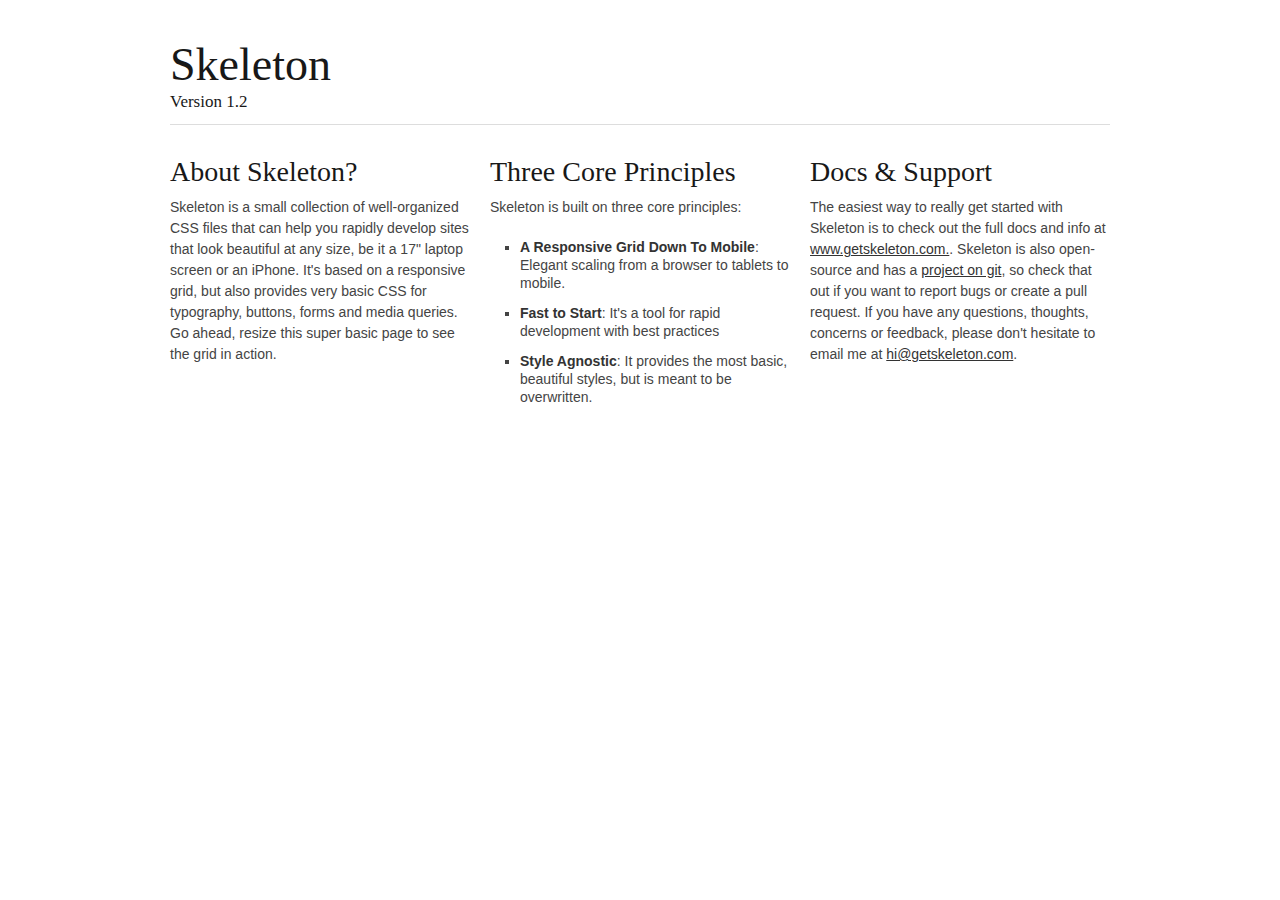
<file: scripts/vendor/skeleton/index.html>
<!DOCTYPE html>
<!--[if lt IE 7 ]><html class="ie ie6" lang="en"> <![endif]-->
<!--[if IE 7 ]><html class="ie ie7" lang="en"> <![endif]-->
<!--[if IE 8 ]><html class="ie ie8" lang="en"> <![endif]-->
<!--[if (gte IE 9)|!(IE)]><!--><html lang="en"> <!--<![endif]-->
<head>

	<!-- Basic Page Needs
  ================================================== -->
	<meta charset="utf-8">
	<title>Your Page Title Here :)</title>
	<meta name="description" content="">
	<meta name="author" content="">

	<!-- Mobile Specific Metas
  ================================================== -->
	<meta name="viewport" content="width=device-width, initial-scale=1, maximum-scale=1">

	<!-- CSS
  ================================================== -->
	<link rel="stylesheet" href="stylesheets/base.css">
	<link rel="stylesheet" href="stylesheets/skeleton.css">
	<link rel="stylesheet" href="stylesheets/layout.css">

	<!--[if lt IE 9]>
		<script src="http://html5shim.googlecode.com/svn/trunk/html5.js"></script>
	<![endif]-->

	<!-- Favicons
	================================================== -->
	<link rel="shortcut icon" href="images/favicon.ico">
	<link rel="apple-touch-icon" href="images/apple-touch-icon.png">
	<link rel="apple-touch-icon" sizes="72x72" href="images/apple-touch-icon-72x72.png">
	<link rel="apple-touch-icon" sizes="114x114" href="images/apple-touch-icon-114x114.png">

</head>
<body>



	<!-- Primary Page Layout
	================================================== -->

	<!-- Delete everything in this .container and get started on your own site! -->

	<div class="container">
		<div class="sixteen columns">
			<h1 class="remove-bottom" style="margin-top: 40px">Skeleton</h1>
			<h5>Version 1.2</h5>
			<hr />
		</div>
		<div class="one-third column">
			<h3>About Skeleton?</h3>
			<p>Skeleton is a small collection of well-organized CSS files that can help you rapidly develop sites that look beautiful at any size, be it a 17" laptop screen or an iPhone. It's based on a responsive grid, but also provides very basic CSS for typography, buttons, forms and media queries. Go ahead, resize this super basic page to see the grid in action.</p>
		</div>
		<div class="one-third column">
			<h3>Three Core Principles</h3>
			<p>Skeleton is built on three core principles:</p>
			<ul class="square">
				<li><strong>A Responsive Grid Down To Mobile</strong>: Elegant scaling from a browser to tablets to mobile.</li>
				<li><strong>Fast to Start</strong>: It's a tool for rapid development with best practices</li>
				<li><strong>Style Agnostic</strong>: It provides the most basic, beautiful styles, but is meant to be overwritten.</li>
			</ul>
		</div>
		<div class="one-third column">
			<h3>Docs &amp; Support</h3>
			<p>The easiest way to really get started with Skeleton is to check out the full docs and info at <a href="http://www.getskeleton.com">www.getskeleton.com.</a>. Skeleton is also open-source and has a <a href="https://github.com/dhgamache/skeleton">project on git</a>, so check that out if you want to report bugs or create a pull request. If you have any questions, thoughts, concerns or feedback, please don't hesitate to email me at <a href="mailto:hi@getskeleton.com">hi@getskeleton.com</a>.</p>
		</div>

	</div><!-- container -->


<!-- End Document
================================================== -->
</body>
</html>
</file>
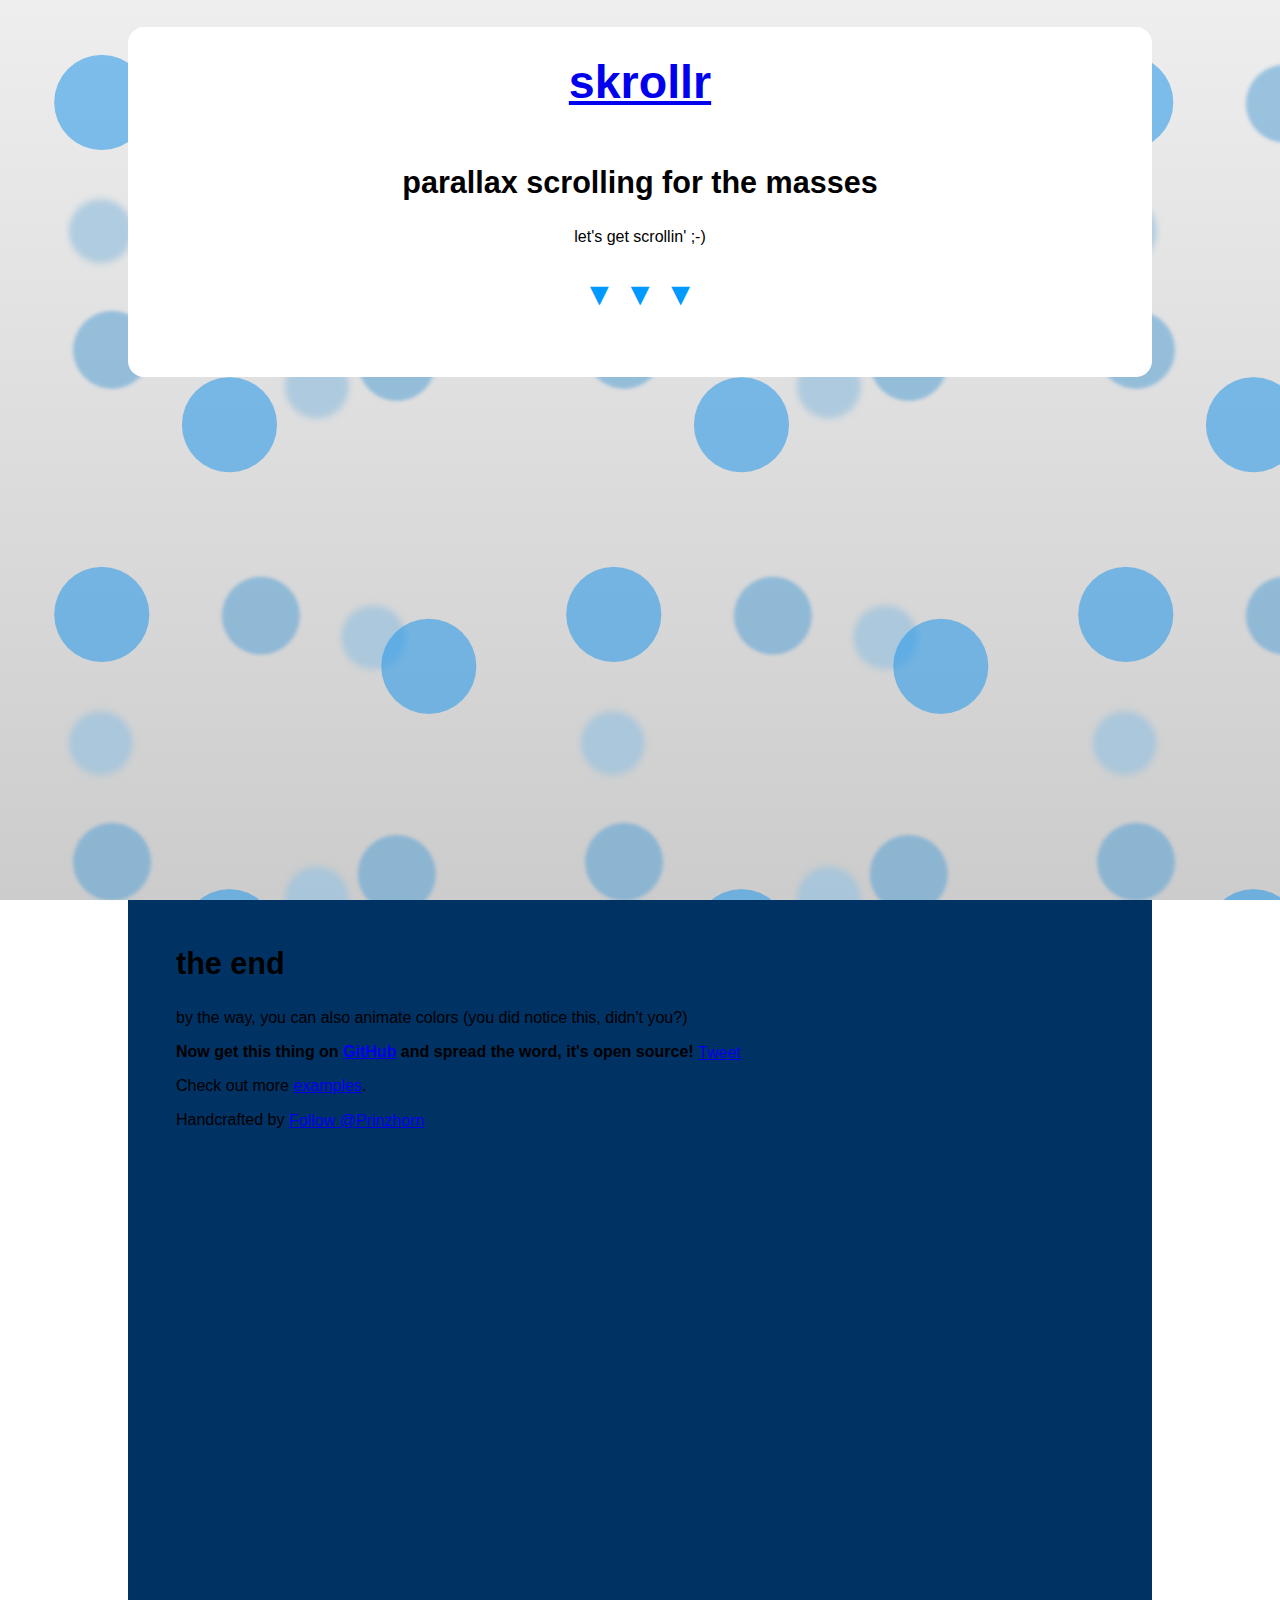
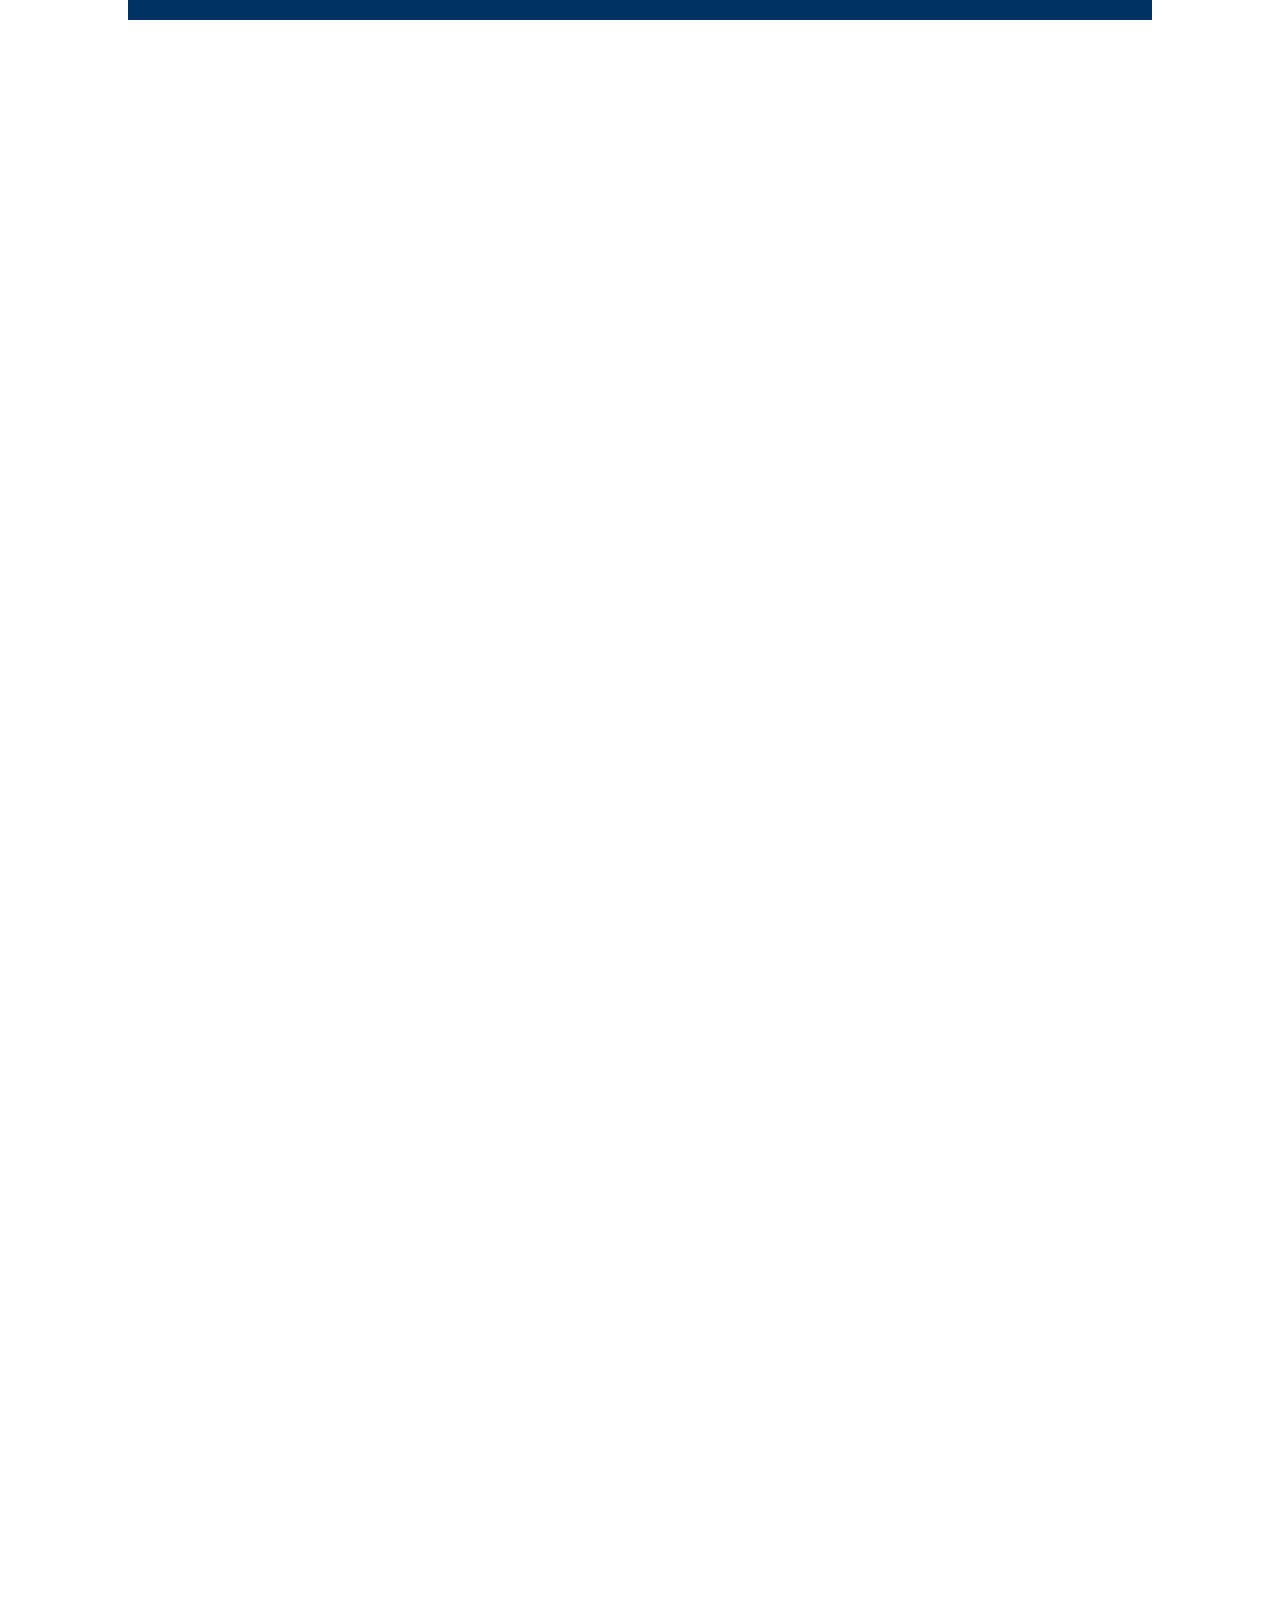
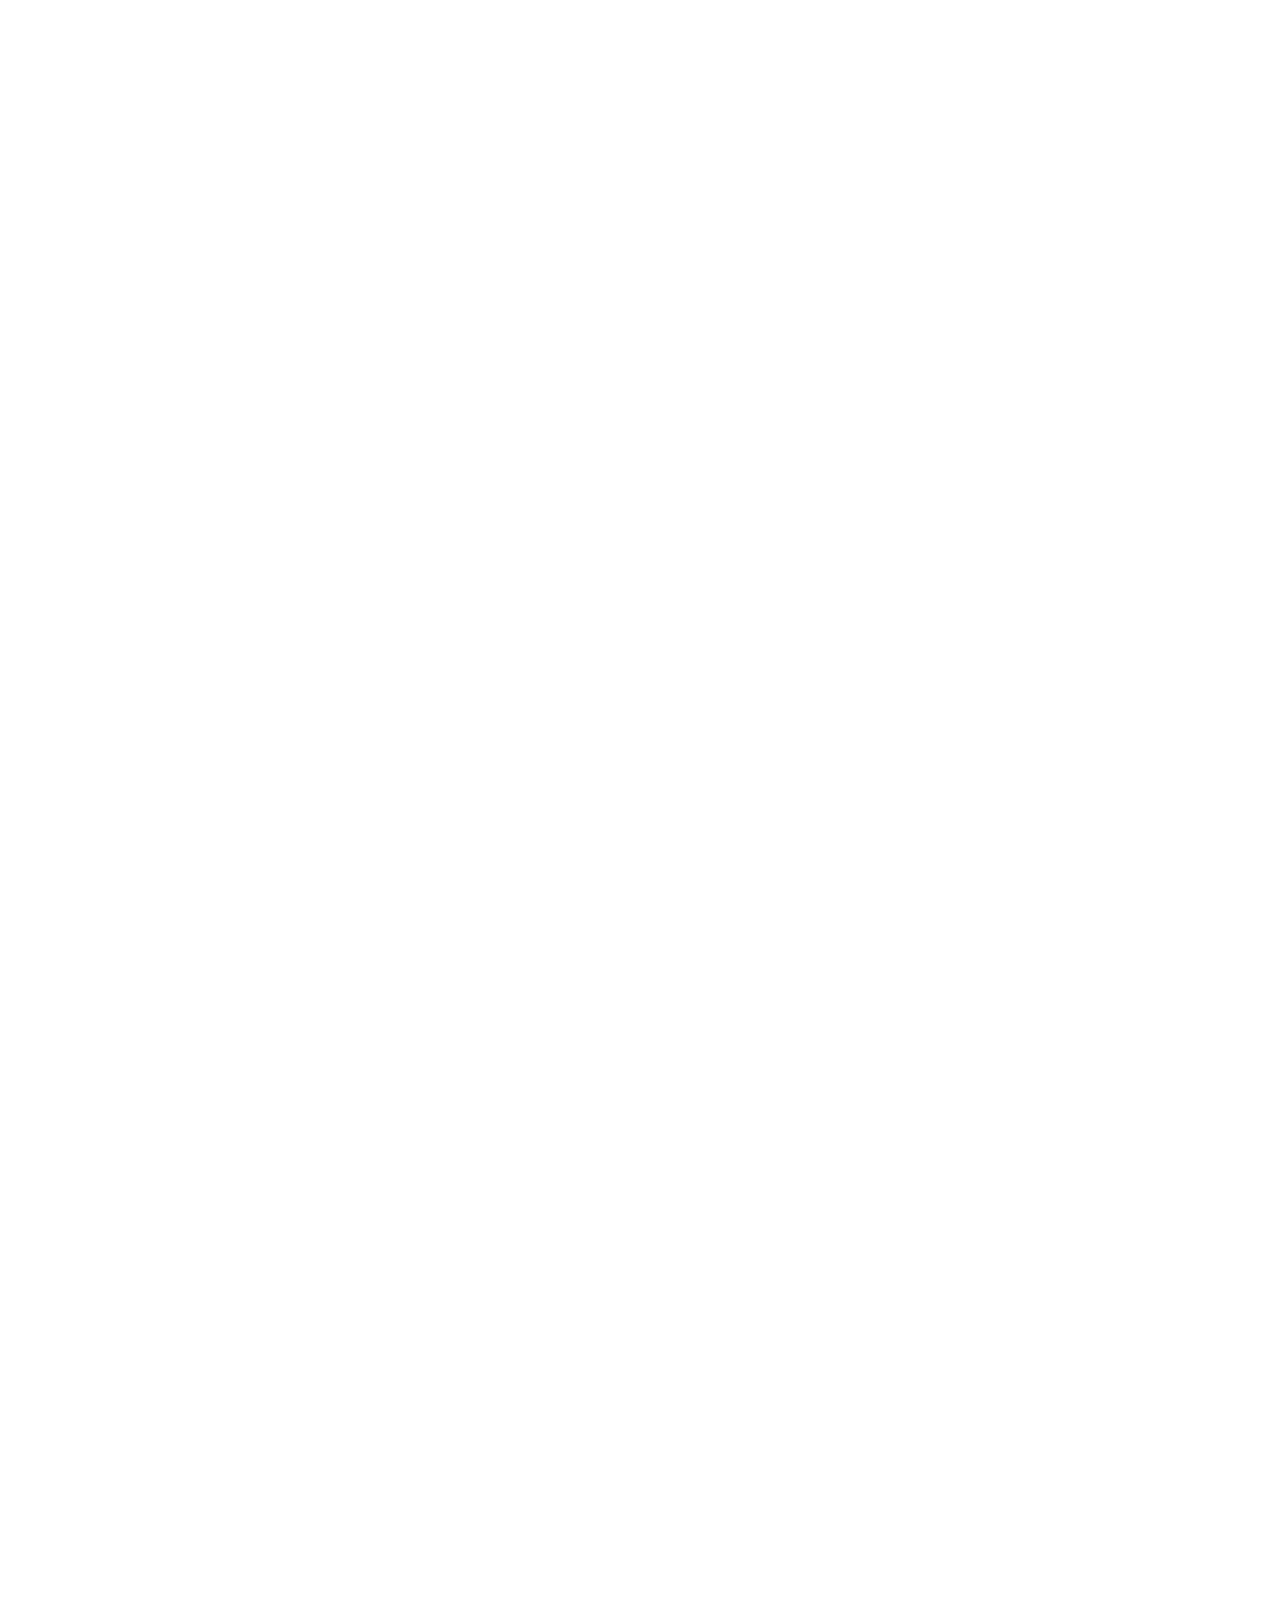
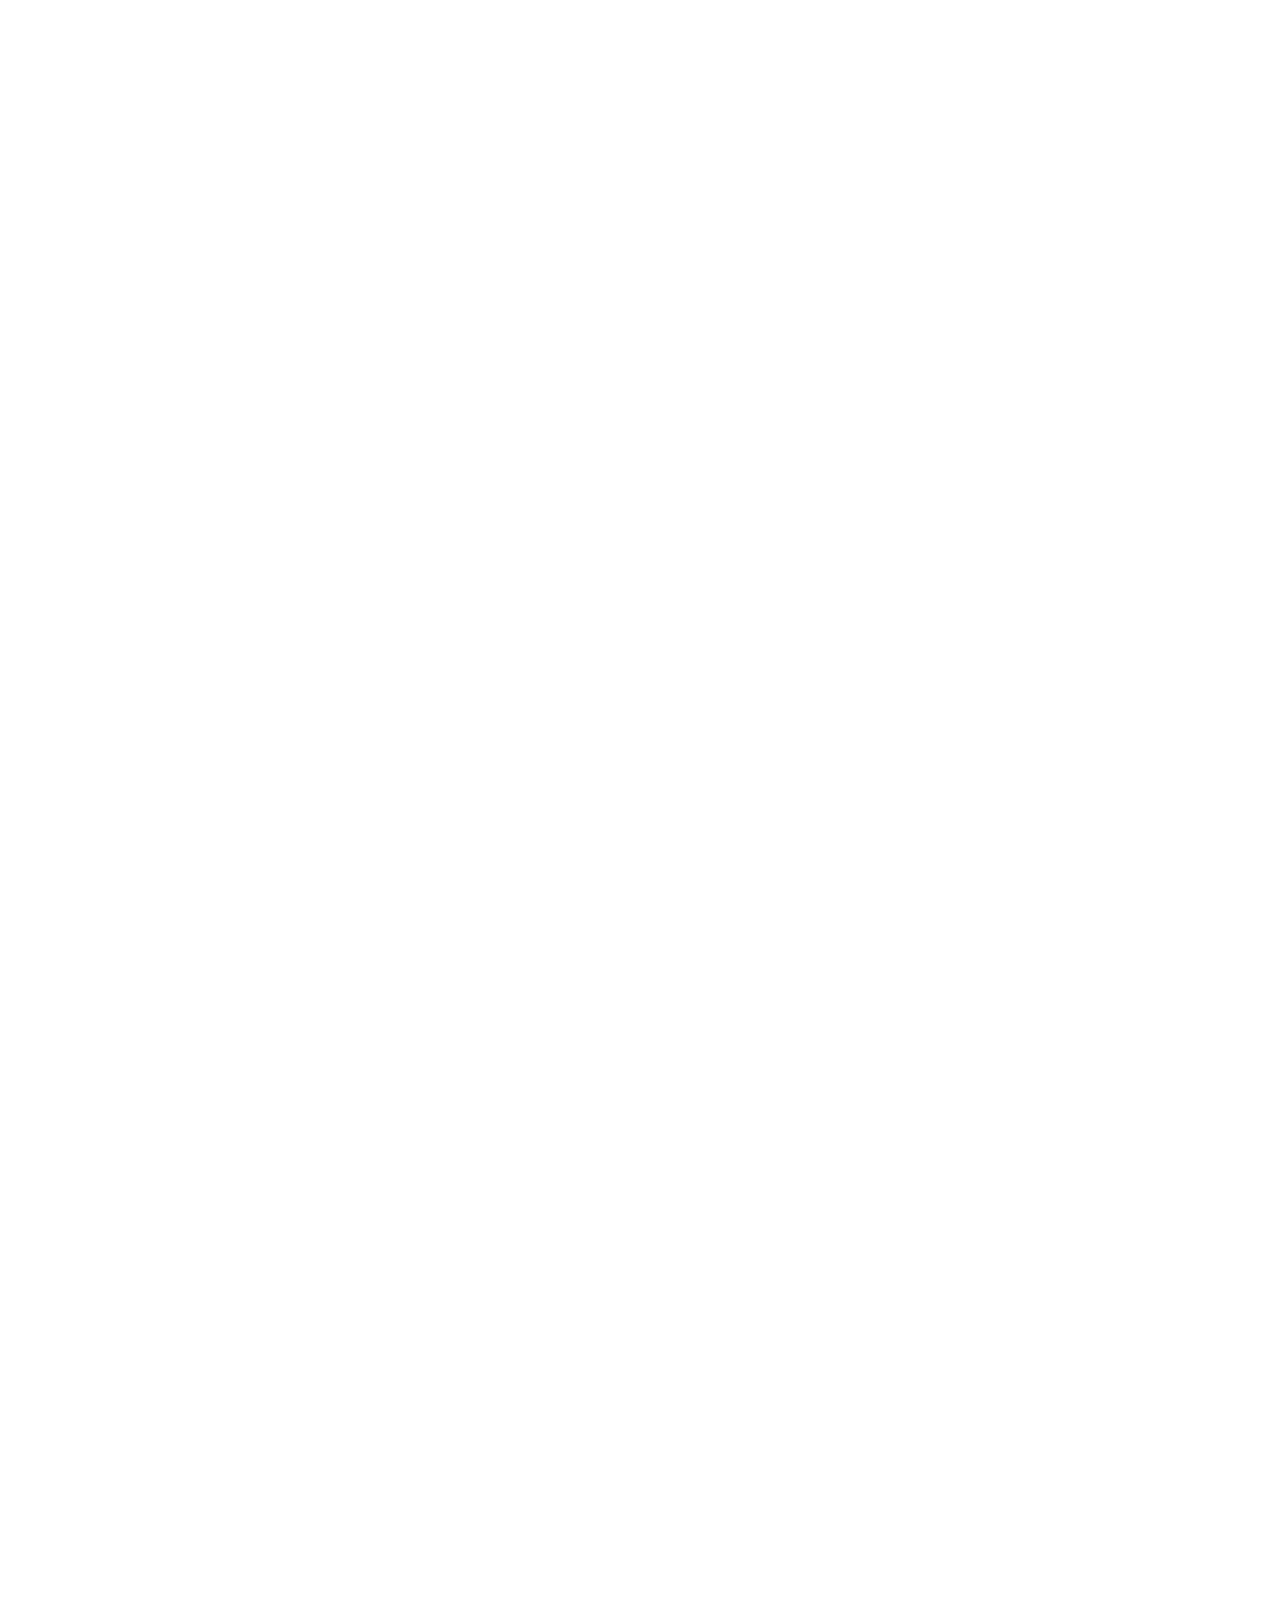
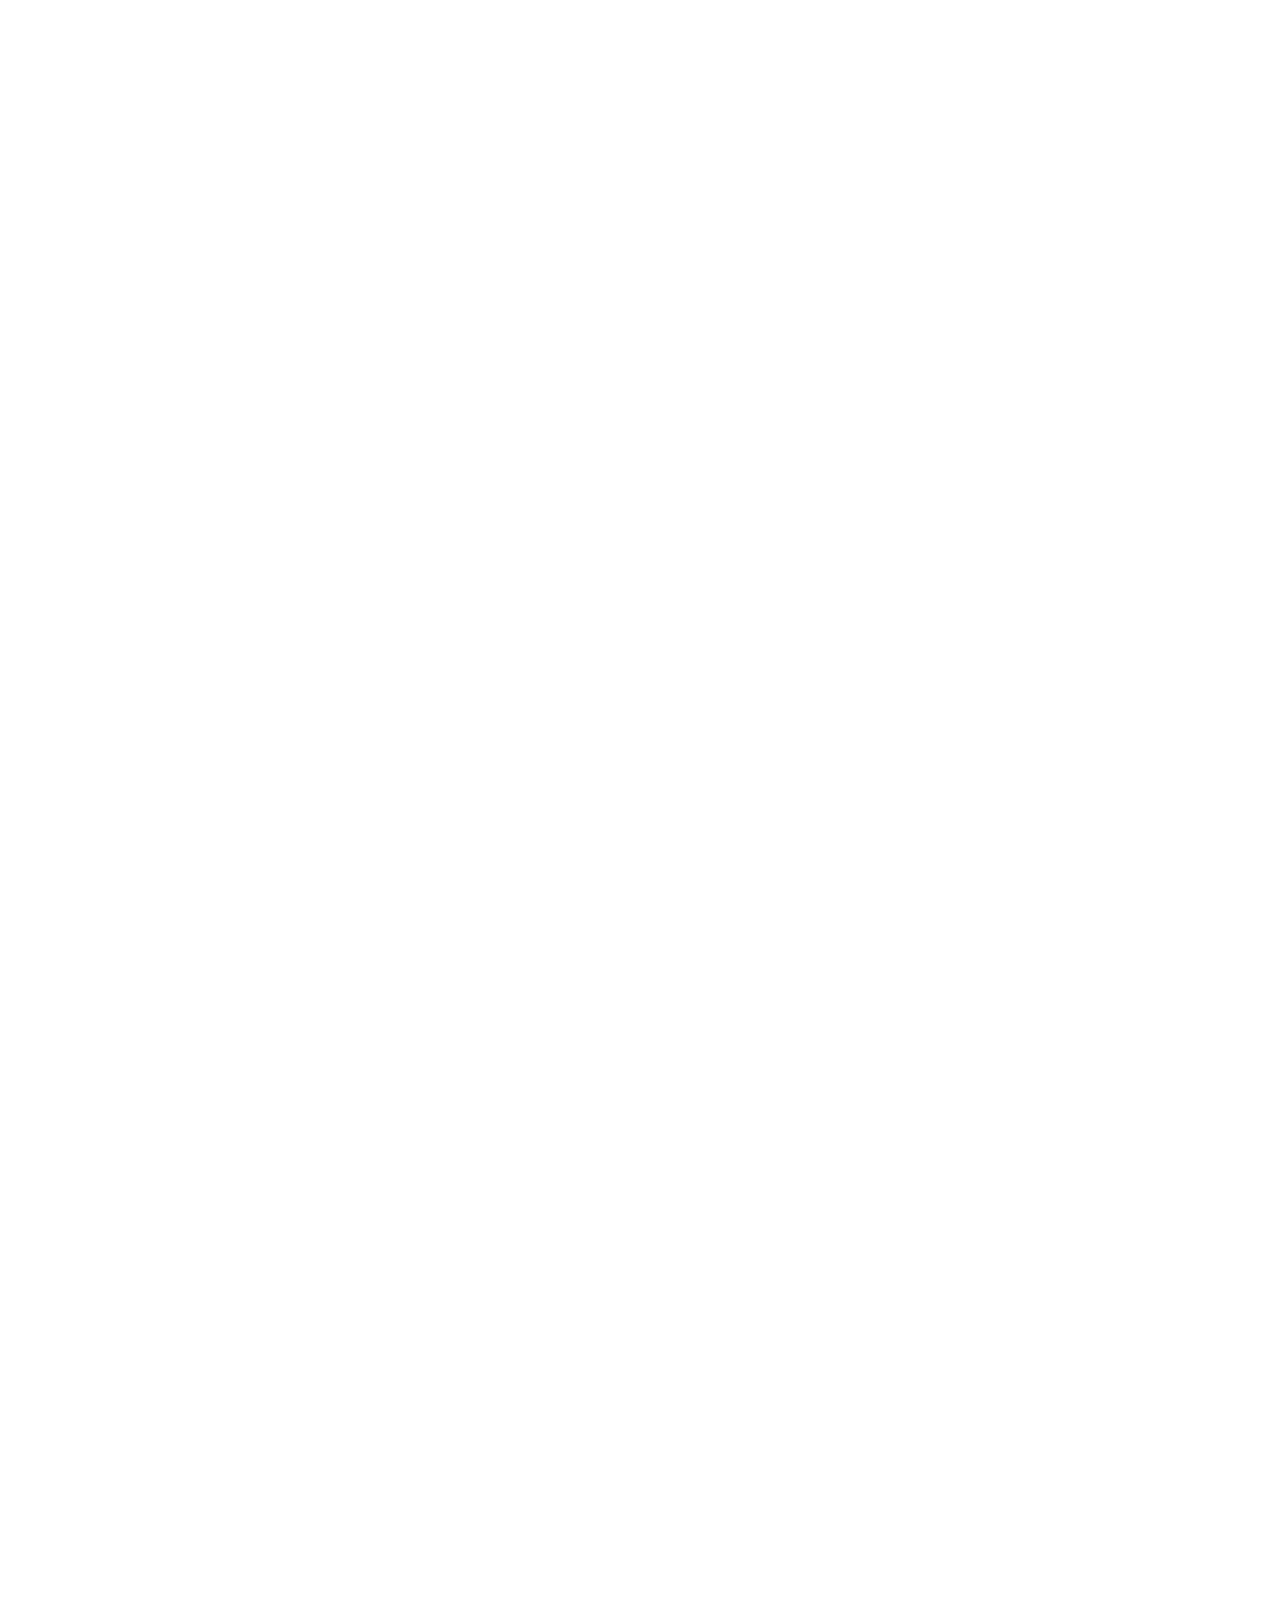
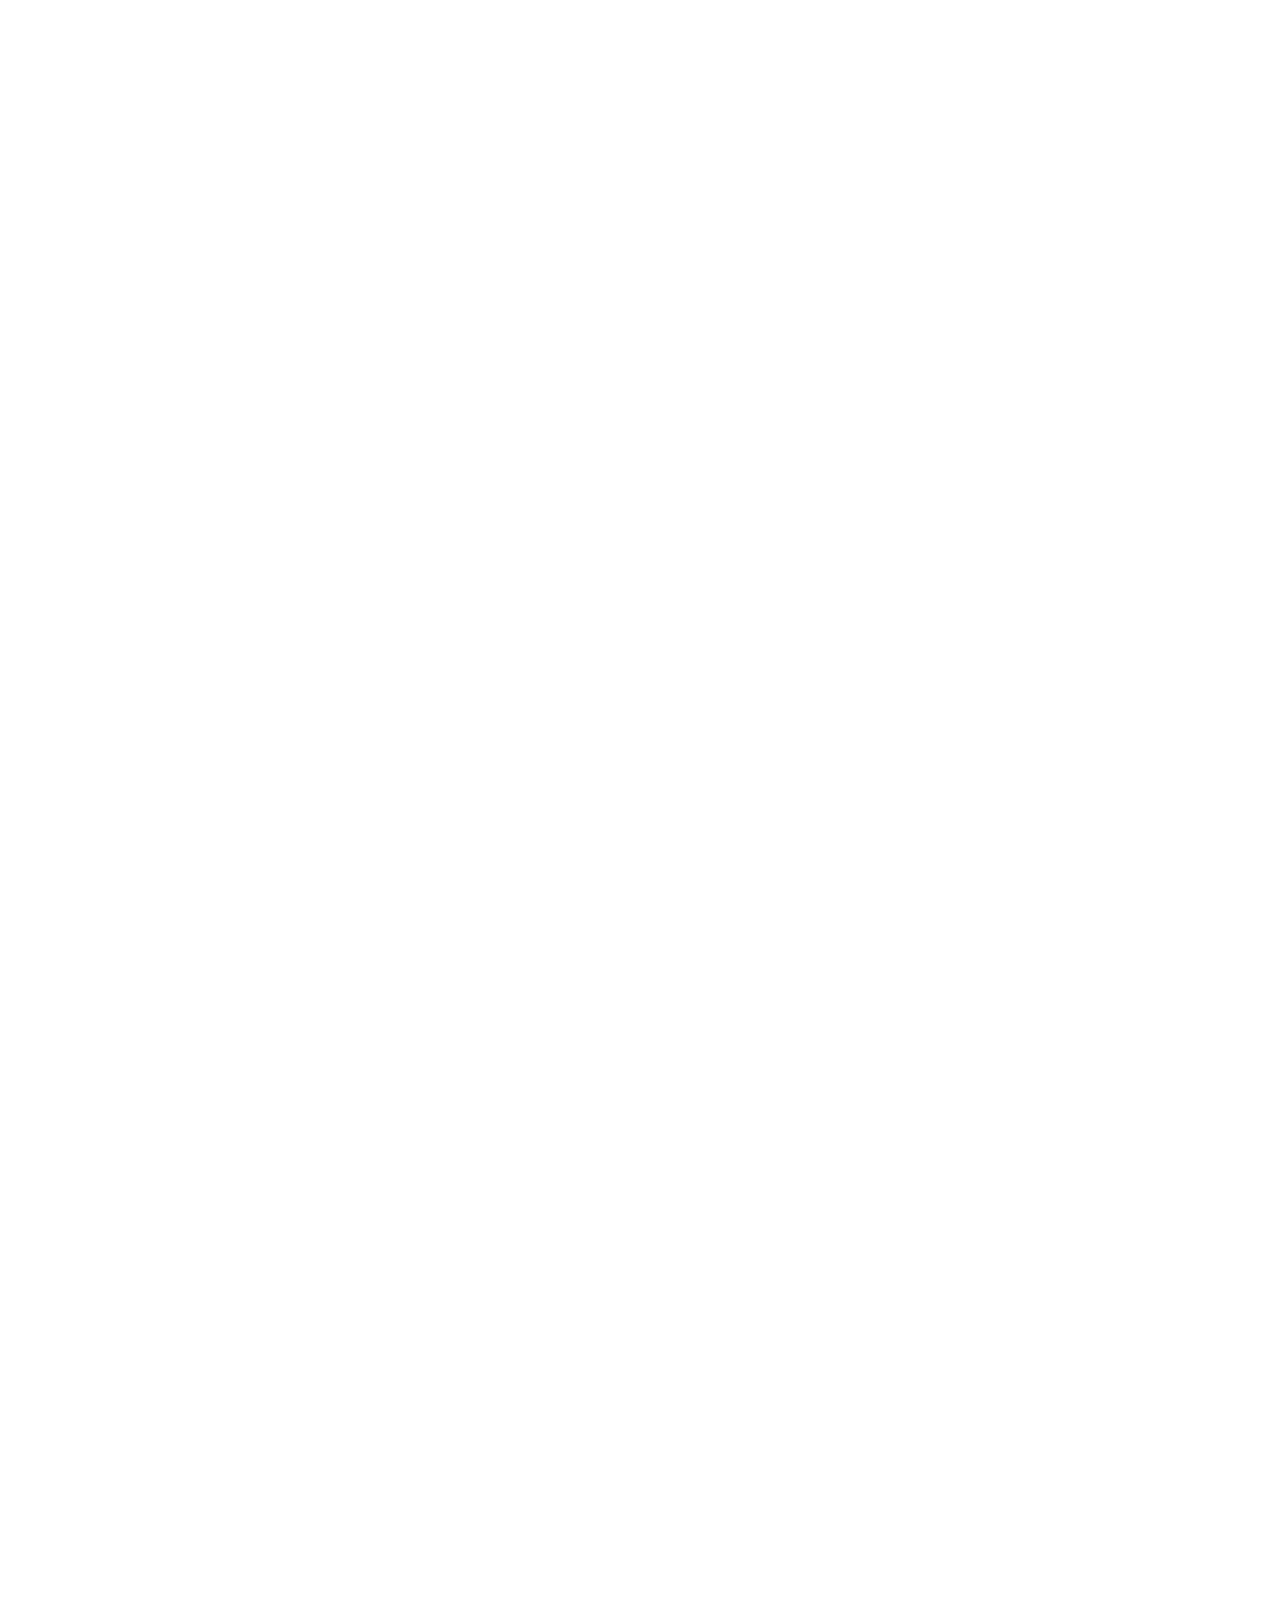
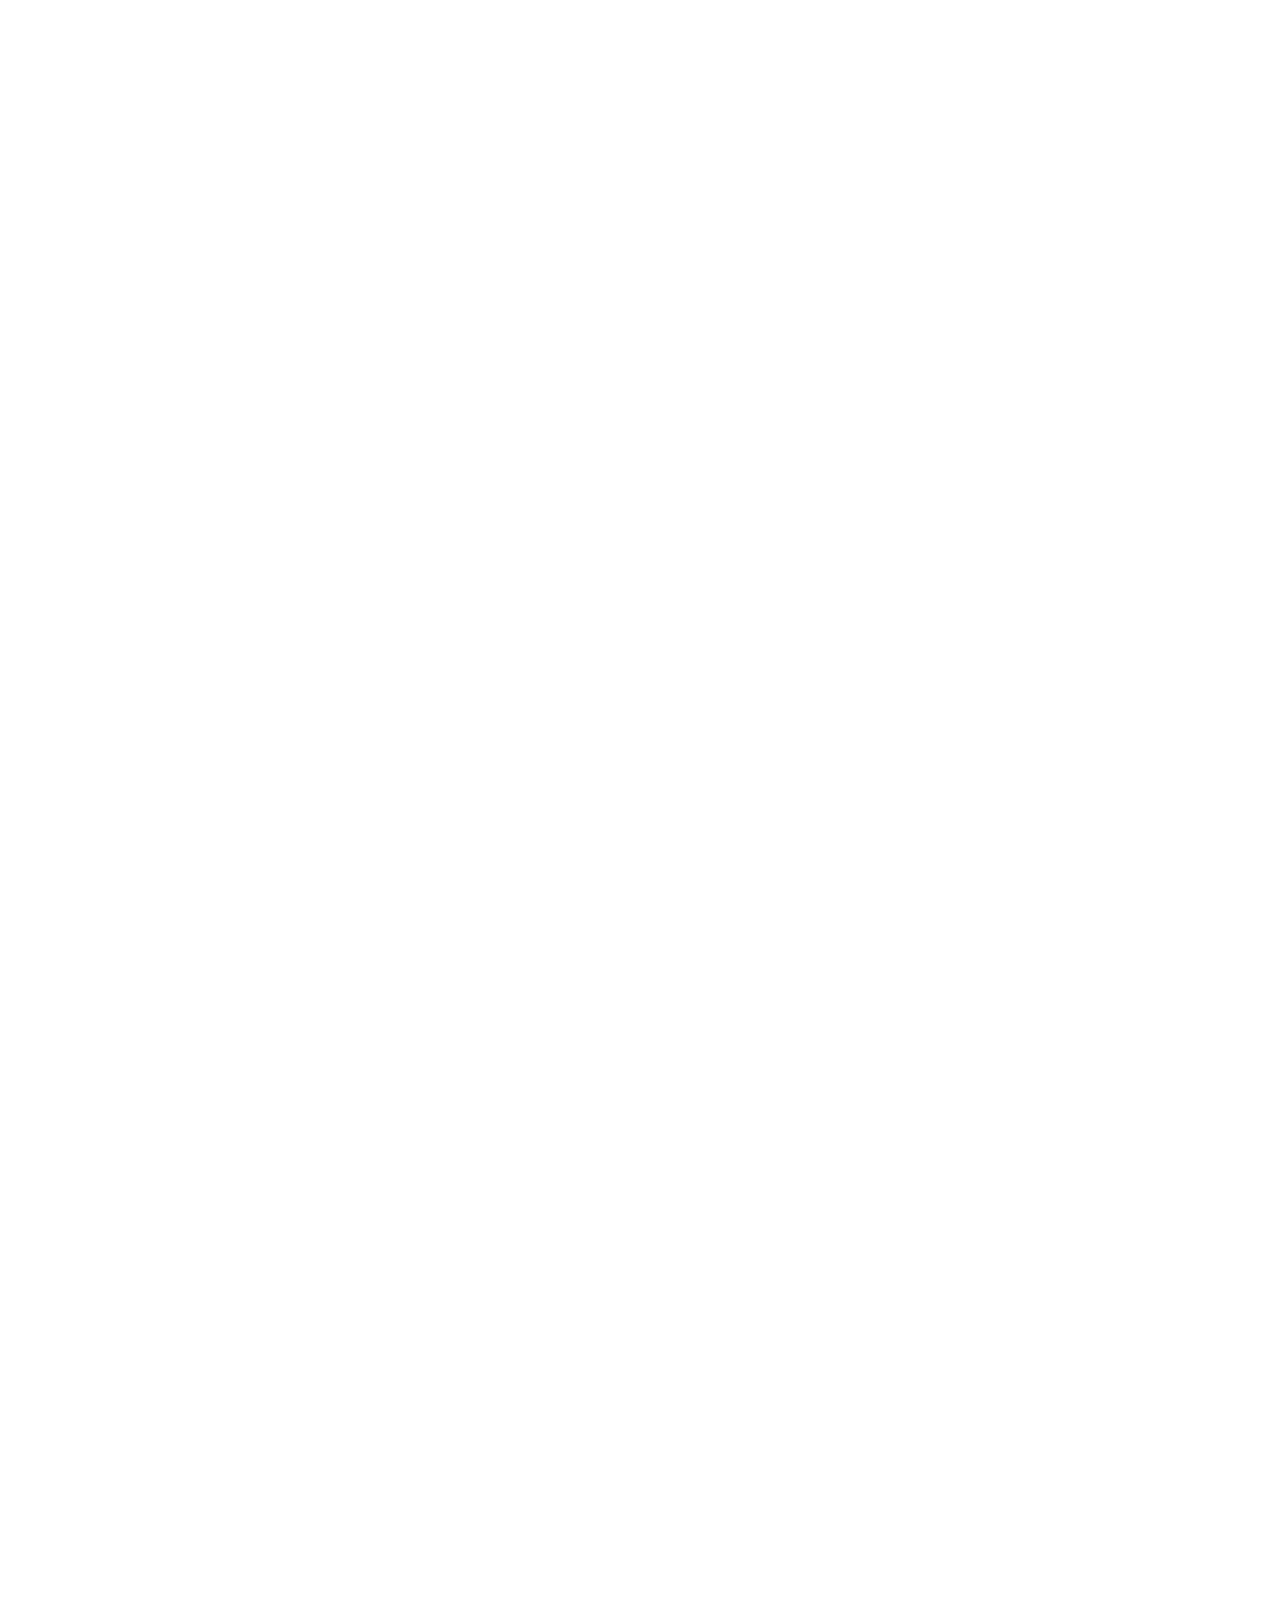
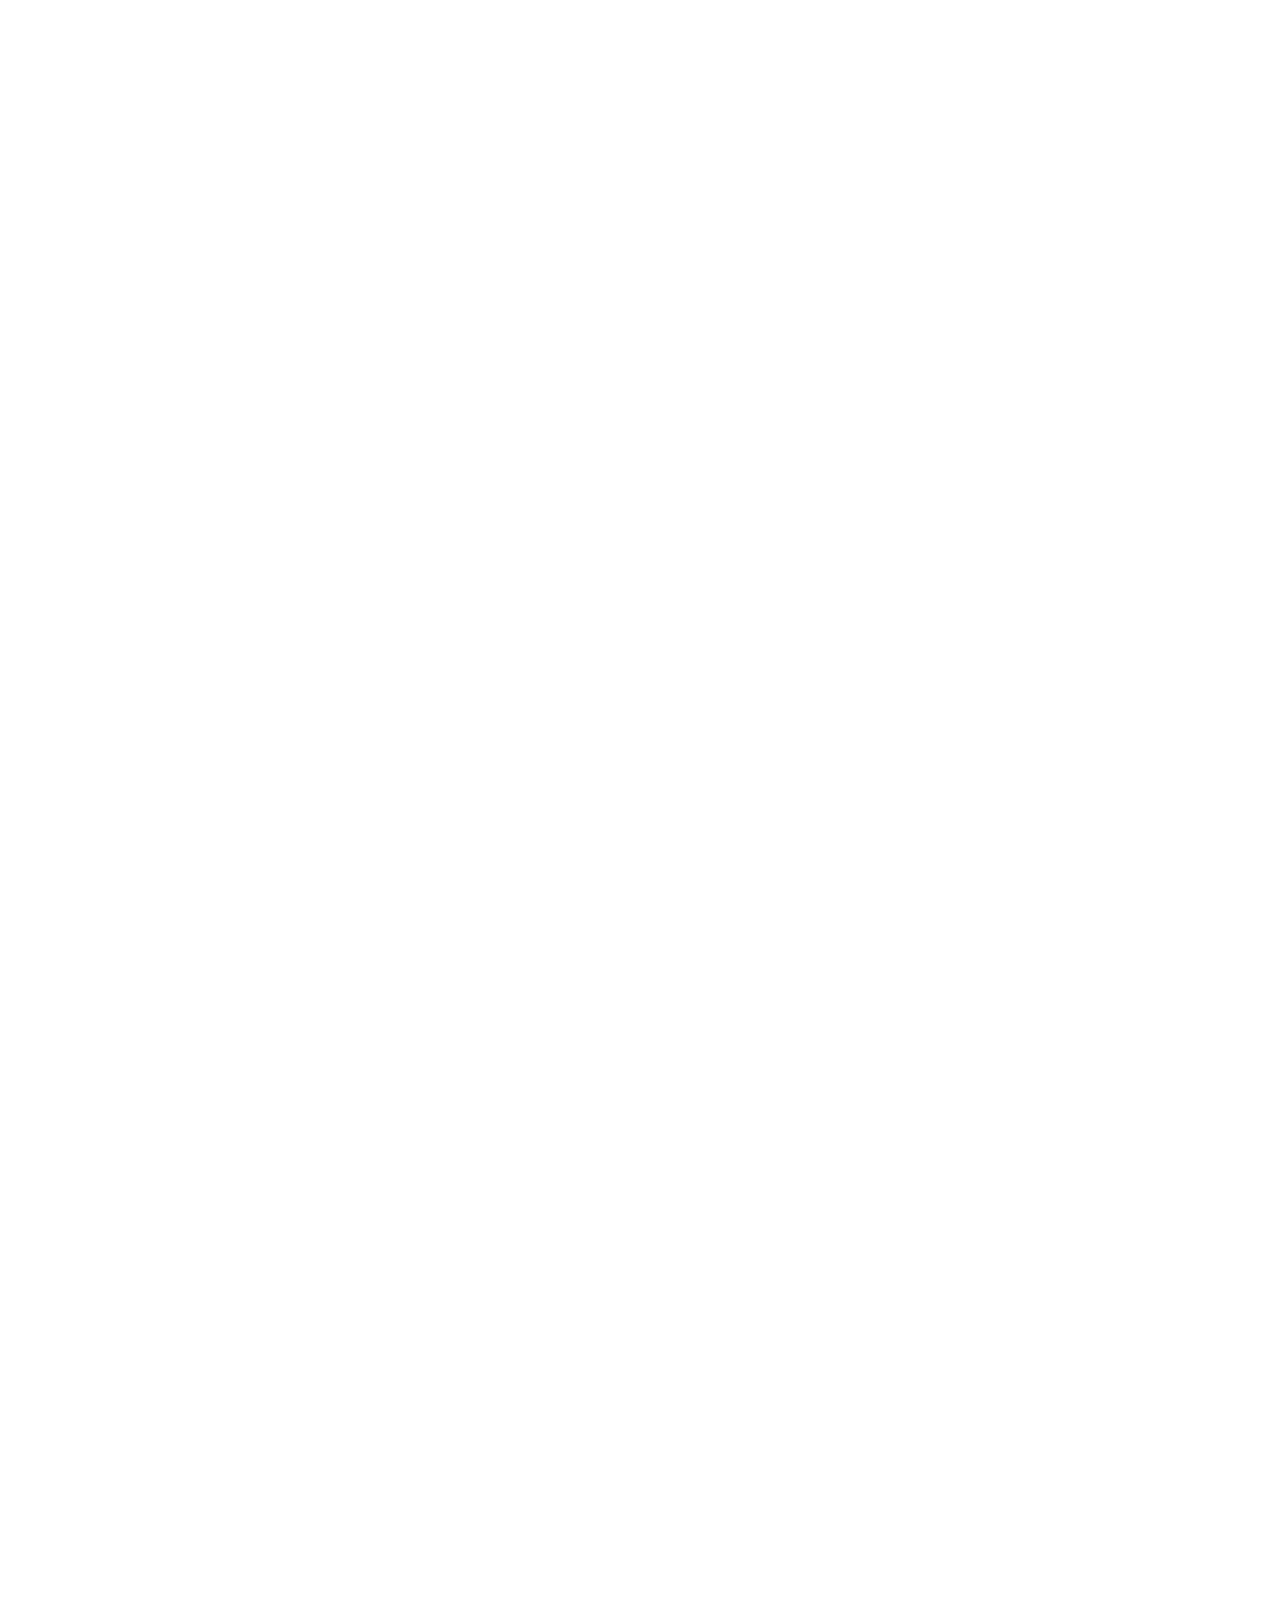
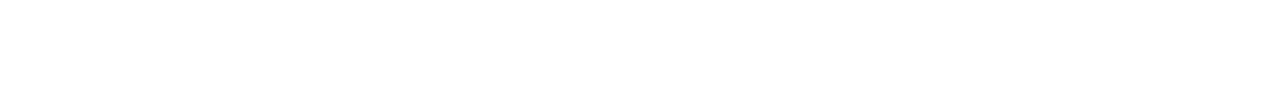
<file: scripts/vendor/skrollr/index.html>
<!DOCTYPE html>
<html>
<head>
	<meta charset="utf-8">

	<meta name="viewport" content="width=device-width, initial-scale=1, maximum-scale=1">

	<title>skrollr - parallax scrolling for the masses</title>

	<link href="examples/fixed-positioning.css" rel="stylesheet" type="text/css" />
	<link href="examples/main.css" rel="stylesheet" type="text/css" />
</head>

<body>
	<div id="bg1" data-0="background-position:0px 0px;" data-end="background-position:-500px -10000px;"></div>
	<div id="bg2" data-0="background-position:0px 0px;" data-end="background-position:-500px -8000px;"></div>
	<div id="bg3" data-0="background-position:0px 0px;" data-end="background-position:-500px -6000px;"></div>

	<div id="progress" data-0="width:0%;background:hsl(200, 100%, 50%);" data-end="width:100%;background:hsl(920, 100%, 50%);"></div>

	<div id="intro" data-0="opacity:1;top:3%;transform:rotate(0deg);transform-origin:0 0;" data-500="opacity:0;top:-10%;transform:rotate(-90deg);">
		<h1><a href="https://github.com/Prinzhorn/skrollr">skrollr</a></h1>
		<h2>parallax scrolling for the masses</h2>
		<p>let's get scrollin' ;-)</p>
		<p class="arrows">▼&nbsp;▼&nbsp;▼</p>
	</div>

	<div id="transform" data-500="transform:scale(0) rotate(0deg);" data-1000="transform:scale(1) rotate(1440deg);opacity:1;" data-1600="" data-1700="transform:scale(5) rotate(3240deg);opacity:0;">
		<h2>transform</h2>
		<p>scale, skew and rotate the sh** out of any element</p>
	</div>

	<div id="properties" data-1700="top:100%;" data-2200="top:0%;" data-3000="display:block;" data-3700="top:-100%;display:none;">
		<h2>all numeric properties</h2>
		<p>width, height, padding, font-size, z-index, blah blah blah</p>
	</div>

	<div id="easing_wrapper" data-0="display:none;" data-3900="display:block;" data-4900="background:rgba(0, 0, 0, 0);color[swing]:rgb(0,0,0);" data-5900="background:rgba(0,0,0,1);color:rgb(255,255,255);" data-10000="top:0%;" data-12000="top:-100%;">
		<div id="easing" data-3900="left:100%" data-4600="left:25%;">
			<h2>easing?</h2>
			<p>sure.</p>
			<p>let me dim the <span data-3900="" data-4900="color[swing]:rgb(0,0,0);" data-5900="color:rgb(255,255,0);">lights</span> for this one...</p>
			<p data-5900="opacity:0;font-size:100%;" data-6500="opacity:1;font-size:150%;">you can set easings for each property and define own easing functions</p>
		</div>

		<div class="drop" data-6500="left:15%;bottom:100%;" data-9500="bottom:0%;">linear</div>
		<div class="drop" data-6500="left:25%;bottom[quadratic]:100%;" data-9500="bottom:0%;">quadratic</div>
		<div class="drop" data-6500="left:35%;bottom[cubic]:100%;" data-9500="bottom:0%;">cubic</div>
		<div class="drop" data-6500="left:45%;bottom[swing]:100%;" data-9500="bottom:0%;">swing</div>
		<div class="drop" data-6500="left:55%;bottom[WTF]:100%;" data-9500="bottom:0%;">WTF</div>
		<div class="drop" data-6500="left:65%;bottom[inverted]:100%;" data-9500="bottom:0%;">inverted</div>
		<div class="drop" data-6500="left:75%;bottom[bounce]:100%;" data-9500="bottom:0%;">bounce</div>
	</div>

	<div id="download" data-10000="top[cubic]:100%;border-radius[cubic]:0em;background:rgb(0,50,100);border-width:0px;" data-12000="top:10%;border-radius:2em;background:rgb(190,230,255);border-width:10px;">
		<h2>the end</h2>
		<p>by the way, you can also animate colors (you did notice this, didn't you?)</p>
		<p><strong>Now get this thing on <a href="https://github.com/Prinzhorn/skrollr">GitHub</a> and spread the word, it's open source!</strong> <a href="https://twitter.com/share" class="twitter-share-button" data-url="http://prinzhorn.github.com/skrollr/" data-via="Prinzhorn">Tweet</a>
		<script>!function(d,s,id){var js,fjs=d.getElementsByTagName(s)[0];if(!d.getElementById(id)){js=d.createElement(s);js.id=id;js.src="//platform.twitter.com/widgets.js";fjs.parentNode.insertBefore(js,fjs);}}(document,"script","twitter-wjs");</script></p>
		<p>Check out more <a href="https://github.com/Prinzhorn/skrollr/tree/master/examples#examples">examples</a>.</p>
		<p>Handcrafted by <a href="https://twitter.com/Prinzhorn" class="twitter-follow-button" data-show-count="false">Follow @Prinzhorn</a>
		<script>!function(d,s,id){var js,fjs=d.getElementsByTagName(s)[0];if(!d.getElementById(id)){js=d.createElement(s);js.id=id;js.src="//platform.twitter.com/widgets.js";fjs.parentNode.insertBefore(js,fjs);}}(document,"script","twitter-wjs");</script></p>
	</div>

	<div id="scrollbar" data-0="top:0%;margin-top:2px;" data-end="top:100%;margin-top:-52px;"></div>

	<script type="text/javascript" src="dist/skrollr.min.js"></script>

	<!--[if lt IE 9]>
	<script type="text/javascript" src="../skrollr-ie/dist/skrollr.ie.min.js"></script>
	<![endif]-->

	<script type="text/javascript">
	var s = skrollr.init({
		edgeStrategy: 'set',
		easing: {
			WTF: Math.random,
			inverted: function(p) {
				return 1-p;
			}
		}
	});
	</script>
</body>

</html>
</file>
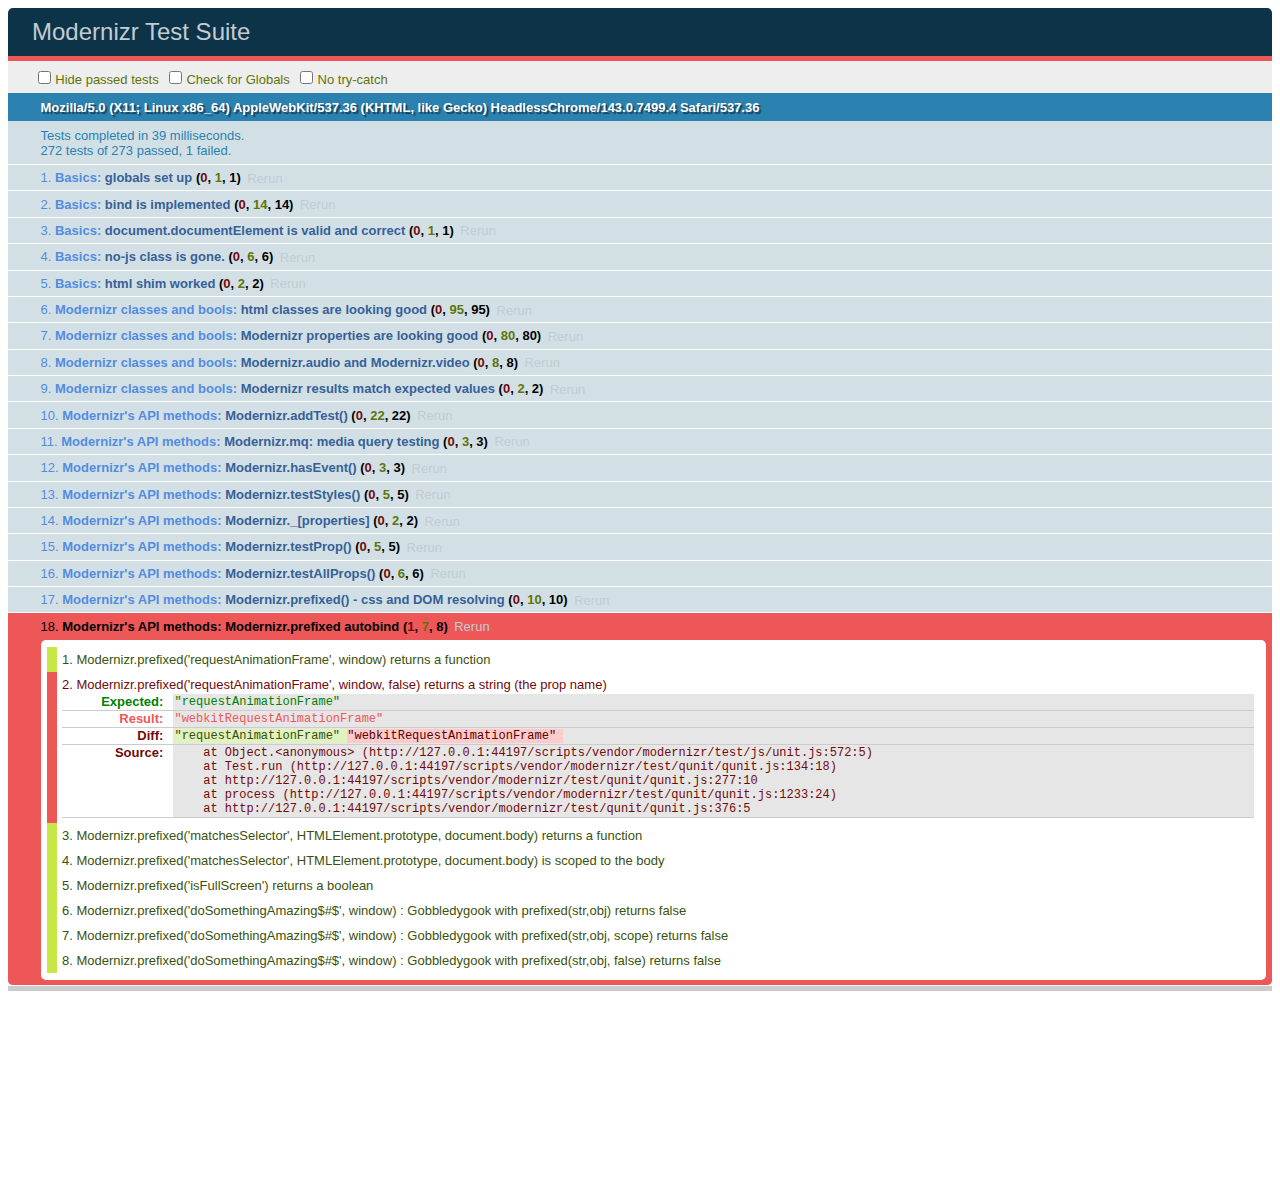
<file: scripts/vendor/modernizr/test/basic.html>
<!DOCTYPE html>
<html class="+no-js no-js- no-js i-has-no-js">
<head>
  <meta charset="UTF-8">
  <title>Modernizr Test Suite</title>
  <link rel="stylesheet" href="qunit/qunit.css">
  <style>
     body { margin-bottom: 150px;}
     #testbed { font-family: Helvetica; color: #444; padding-bottom: 100px;}
     #testbed button { margin: 30px; font-size: 13px;}
     .data-notes, .offScreen { display:none;}
     table { width: 100%;}
     tbody tr:nth-child(even) td, tbody tr:nth-child(even) th {  border: 1px solid #ccc; border-left: 0; border-right: 0;}
     table td:nth-child(even), table th:nth-child(even) { background: #e6e6e6;}
     table tbody tr:hover td, table tbody tr:hover th { background: #e1e100!important;}
     td.wrong { background:red!important;}
     #html5section { visibility: hidden; }
     h1 label { display:none;}
     .output { padding: 0 0 0 16px;}
     .output ul { margin: 0;}
     .output li { color: #854747; }
     .output li.yes{color:#090;}
     .output li b{color:#000;}
     .output {font:14px/1.3 Inconsolata,Consolas,monospace;
                    -webkit-column-count: 5;
                       -moz-column-count: 5;
                            column-count: 5;}
      .output + .output { border-top: 5px solid #ccc; }
      textarea { width: 100%; min-height: 75px;}
      #caniusetrigger { font-size: 38px; font-family: monospace; display:block; }
  </style>

  <script src="https://raw.github.com/Modernizr/Modernizr/master/modernizr.js"></script>

  <script>window.Modernizr || document.write('<script src="../modernizr.js"><\/script>')</script>

  <script src="js/lib/polyfills.js"></script>
  <script src="js/lib/detect-global.js"></script>
  
  <script src="qunit/qunit.js"></script>
  <script src="js/lib/jquery-1.7b2.js"></script>
  
  <script src="js/setup.js"></script>
  
  <script src="js/unit.js"></script>
</head>
<body>
  <h1 id="qunit-header">Modernizr Test Suite</h1>
  <h2 id="qunit-banner"></h2>
  <div id="qunit-testrunner-toolbar"></div>
  <h2 id="qunit-userAgent"></h2>

  <ol id="qunit-tests"></ol>

  <div id="mod-output" class=output></div>
  <div id="mod-feattest-output" class=output></div>


  <br>
 
  <section><aside>this is an aside within a section</aside></section>
  
  
</body>
</html>
</file>
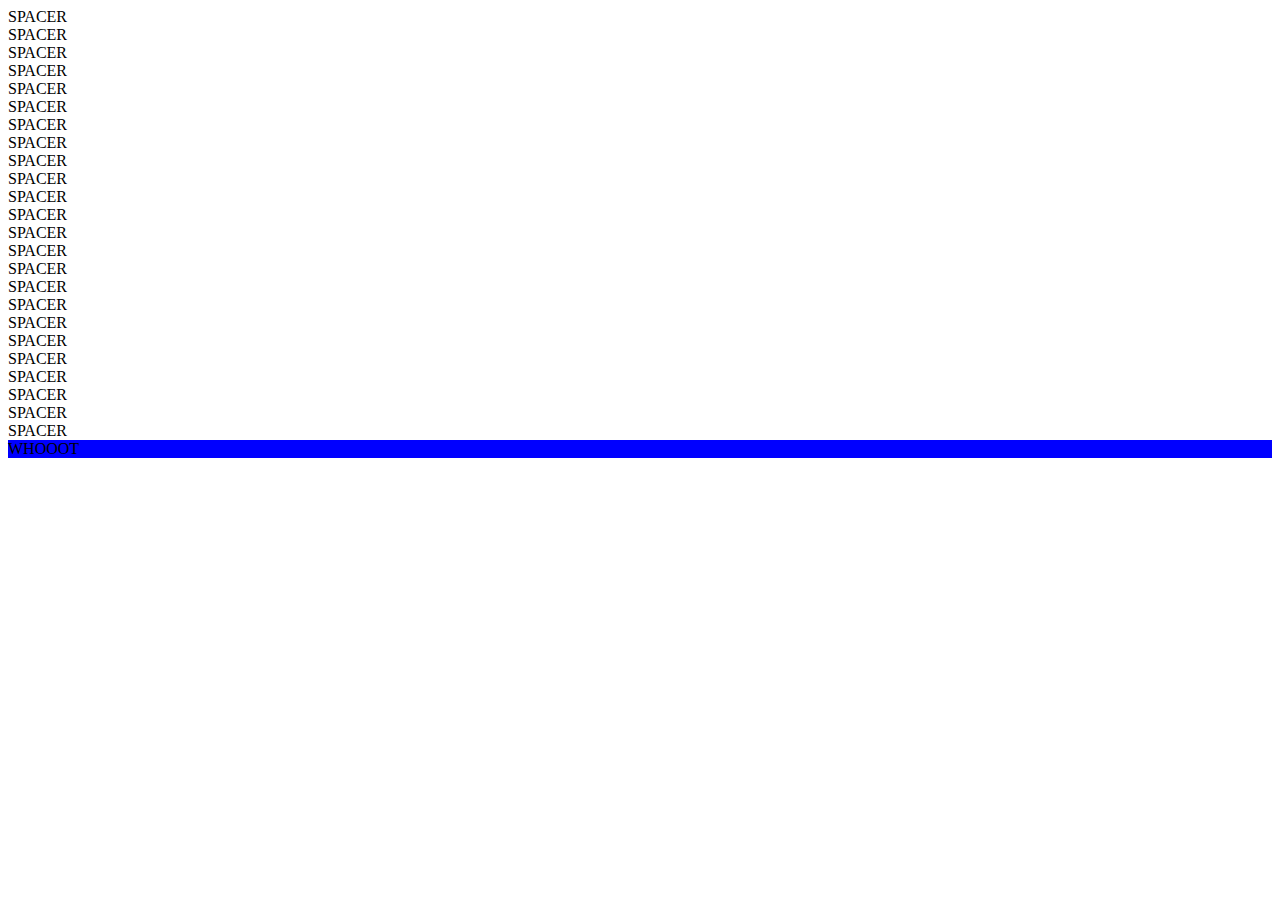
<file: scripts/vendor/skrollr-colors/examples/1.html>
<!DOCTYPE html>
<html lang=en>
  <head>
  
    <title>Example 1</title>
    <meta charset="utf-8">
    
  </head>
  <body>
  
    SPACER<br />SPACER<br />SPACER<br />SPACER<br />SPACER<br />SPACER<br />
    SPACER<br />SPACER<br />SPACER<br />SPACER<br />SPACER<br />SPACER<br />
    SPACER<br />SPACER<br />SPACER<br />SPACER<br />SPACER<br />SPACER<br />
    SPACER<br />SPACER<br />SPACER<br />SPACER<br />SPACER<br />SPACER<br />
 
    <div 
    data-0="background-color: #FFF000;" 
    data-500="background-color: rgba(100,60,255,1);" 
    class="skrollable skrollable-between" 
    style="background-color: rgb(0, 0, 255);">
      WHOOOT
    </div>
    
    <script src="../src/skrollr-colors.js"></script>
    <script src="https://prinzhorn.github.io/skrollr/dist/skrollr.min.js"></script>
    <script>
      // Start skrollr
      var s = skrollr.init();
    </script>
    
  </body>
</html>
</file>
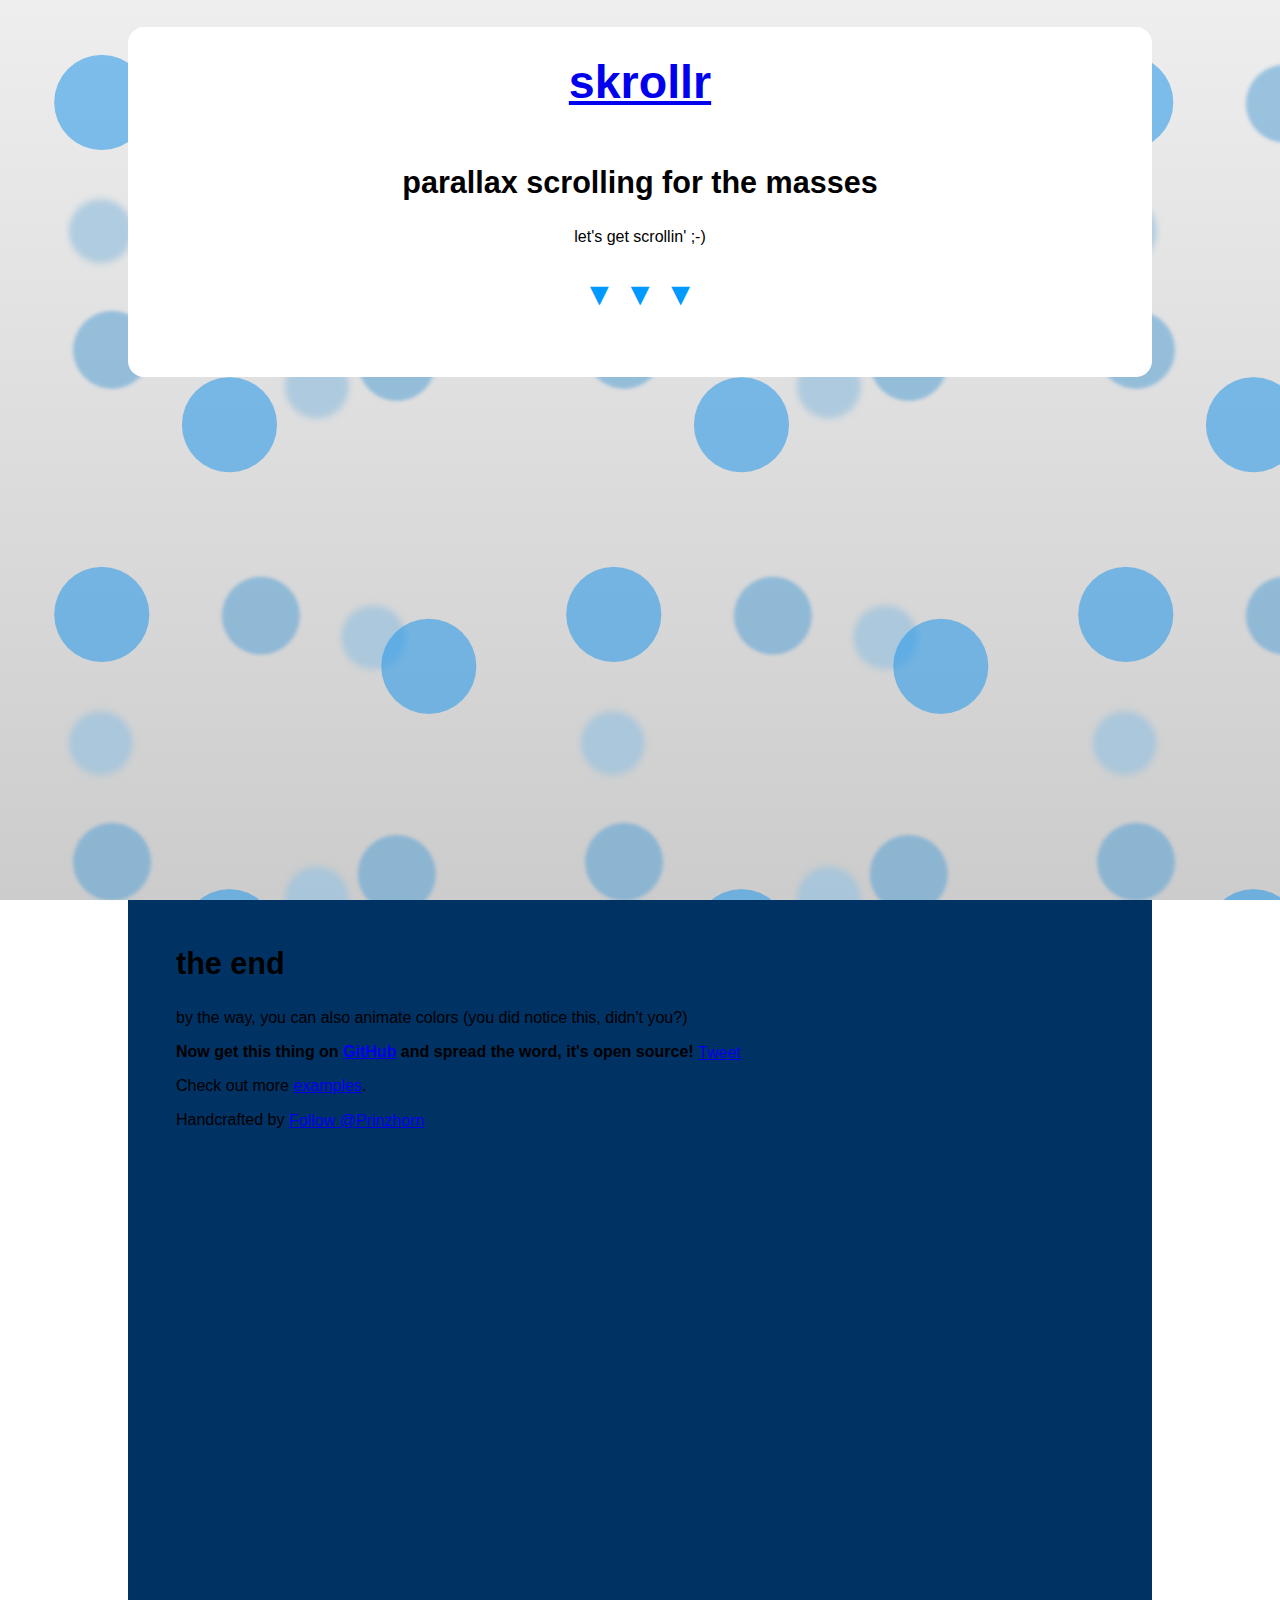
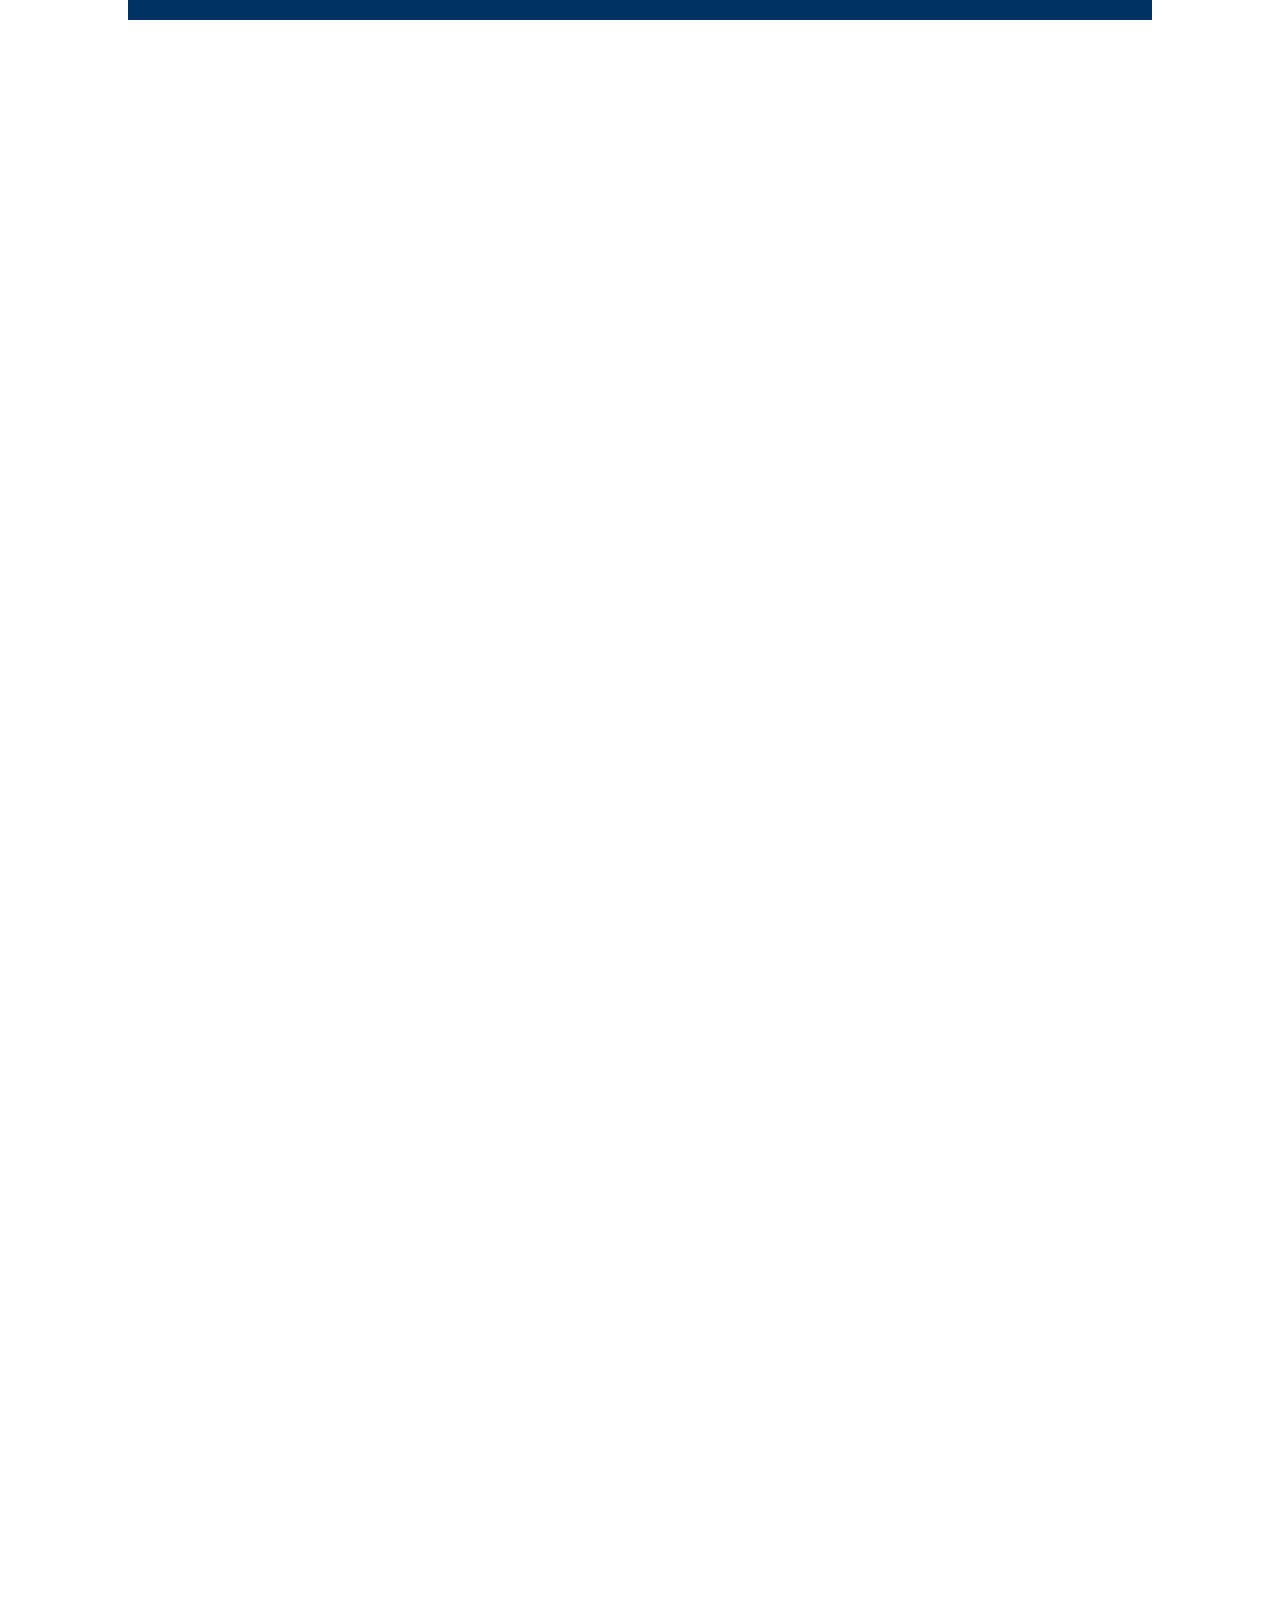
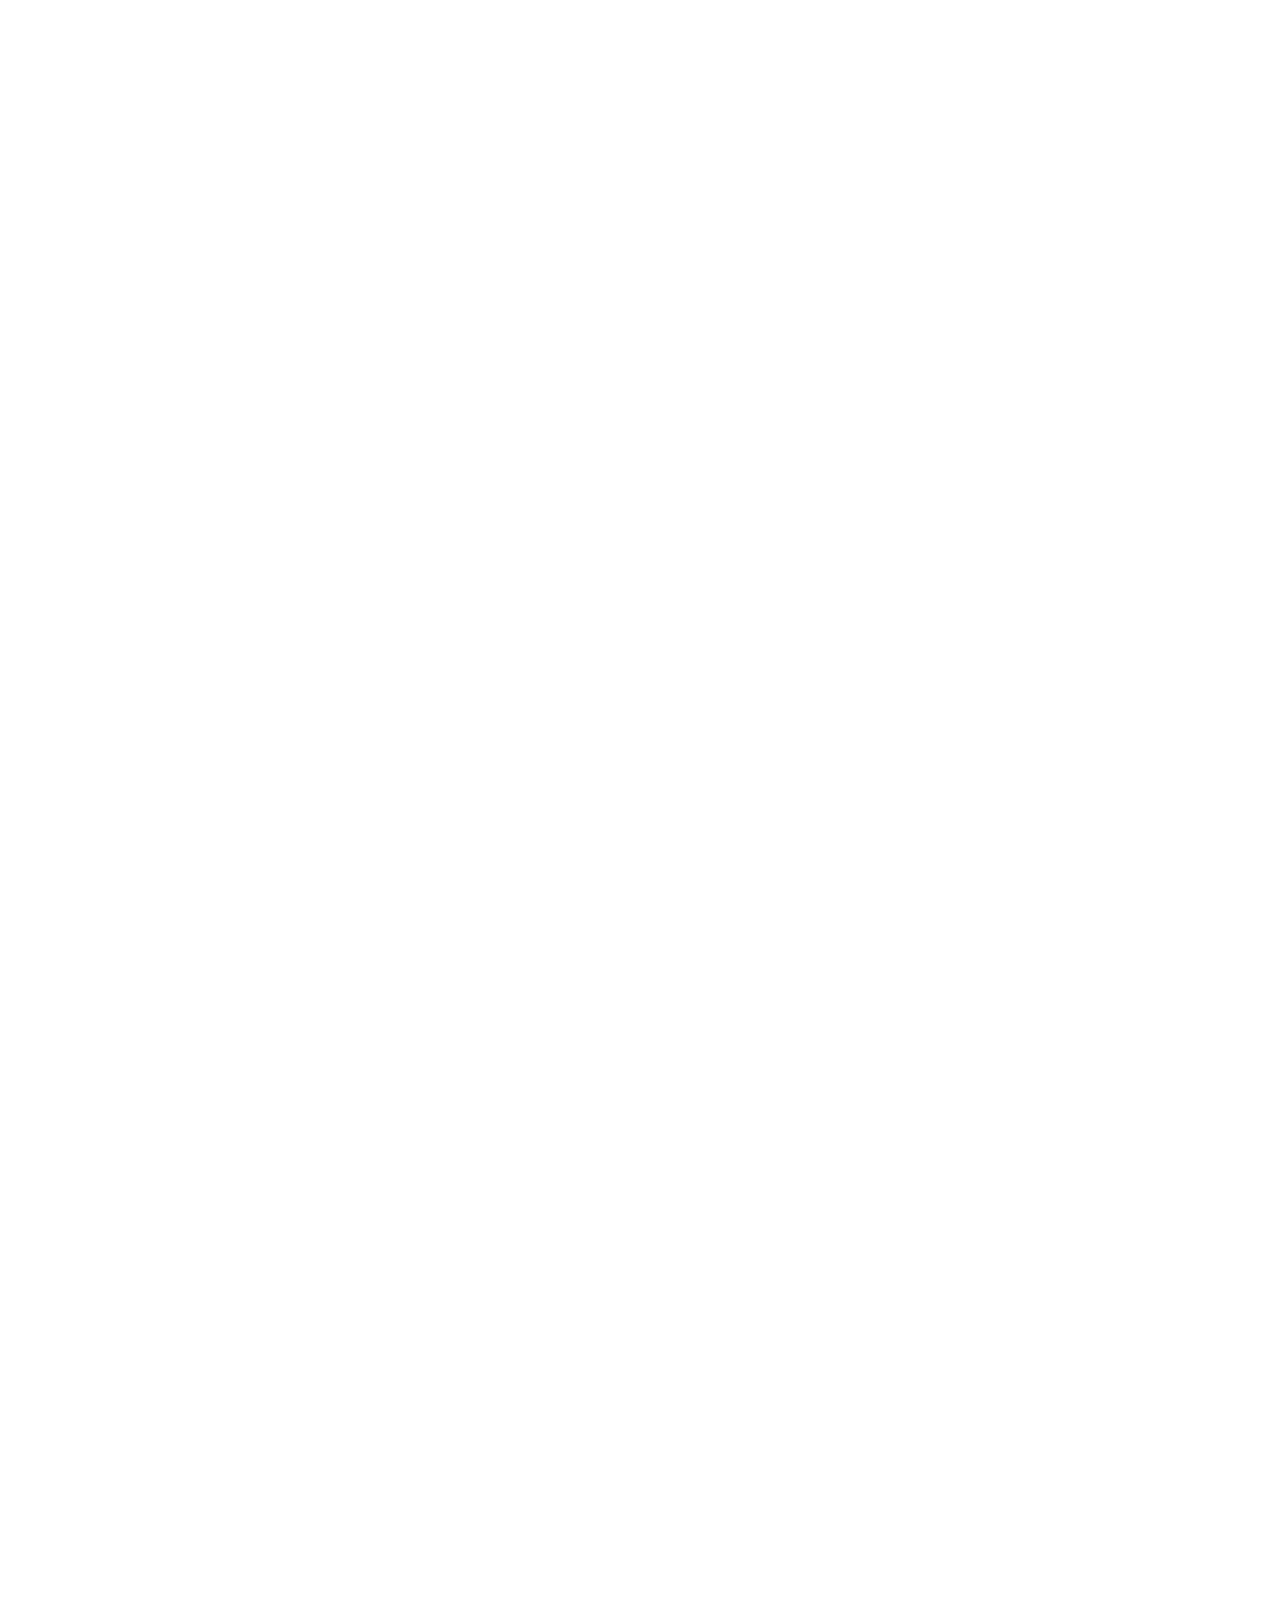
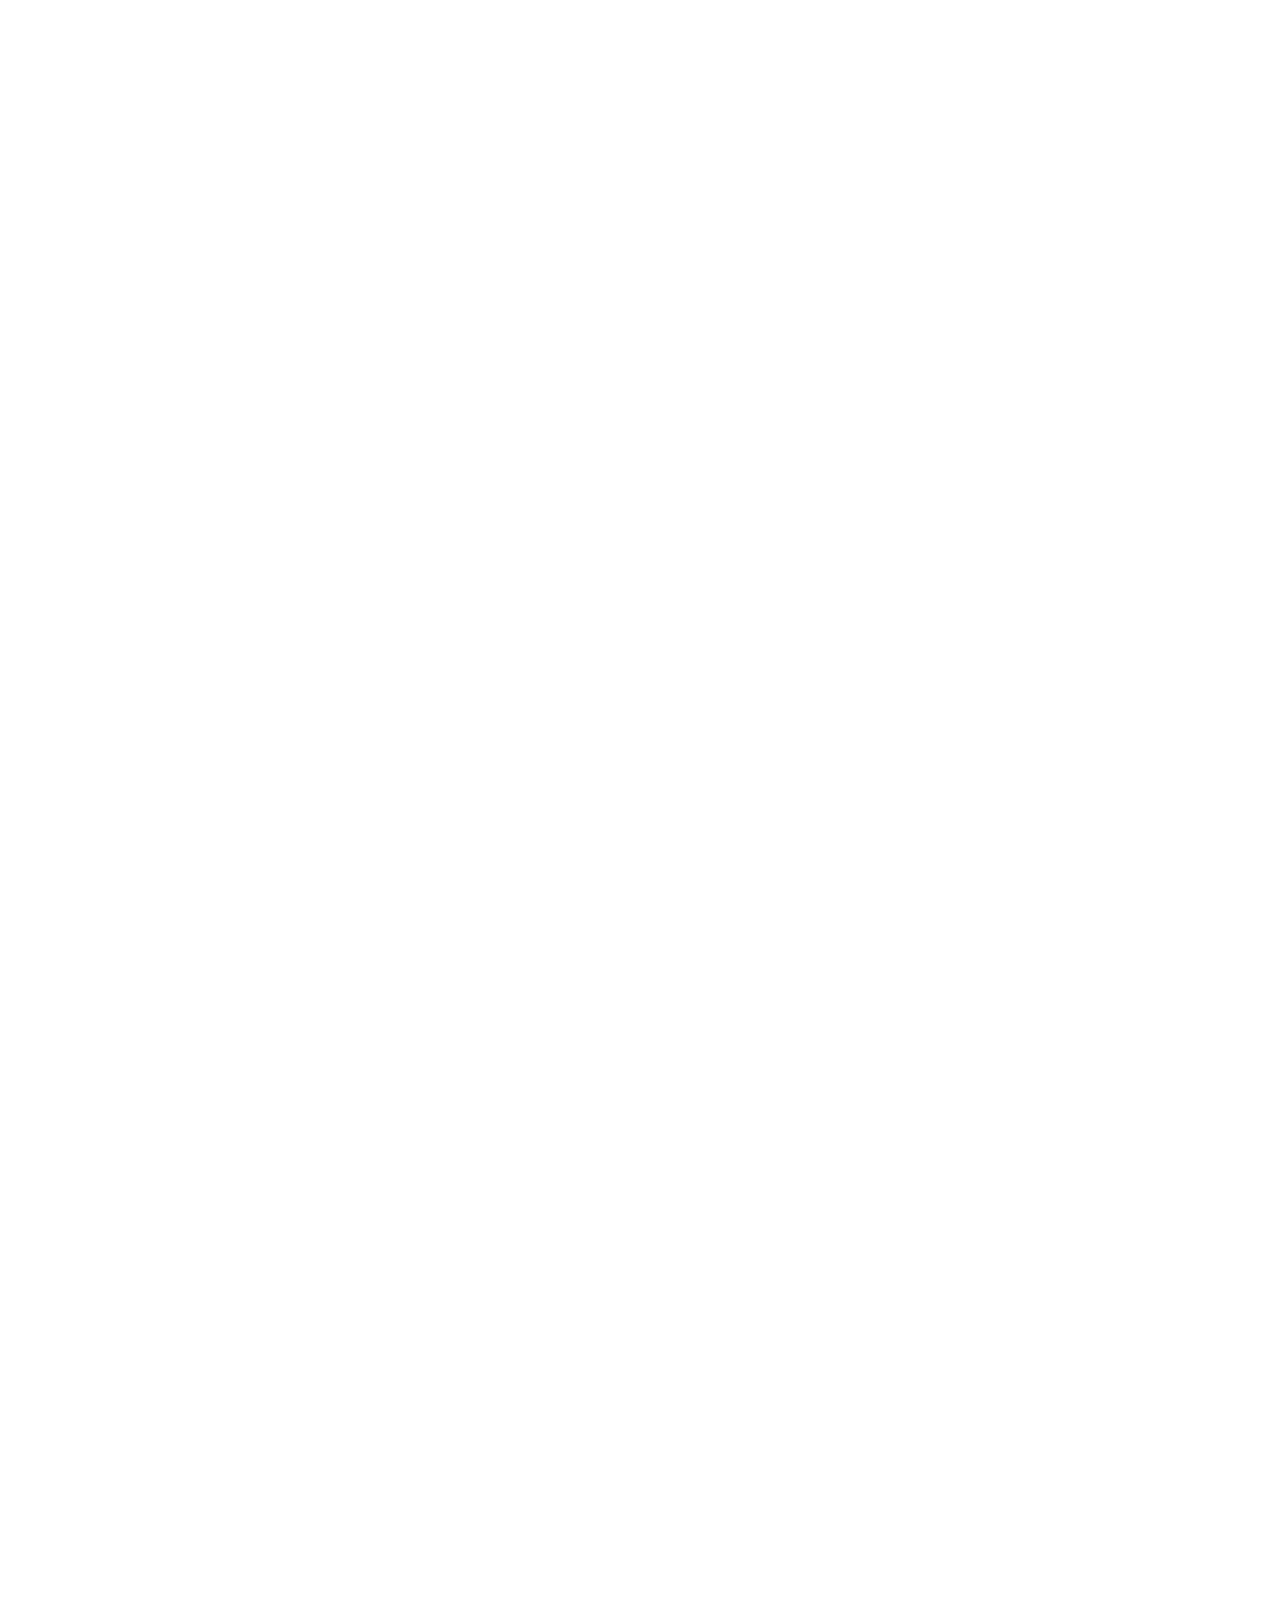
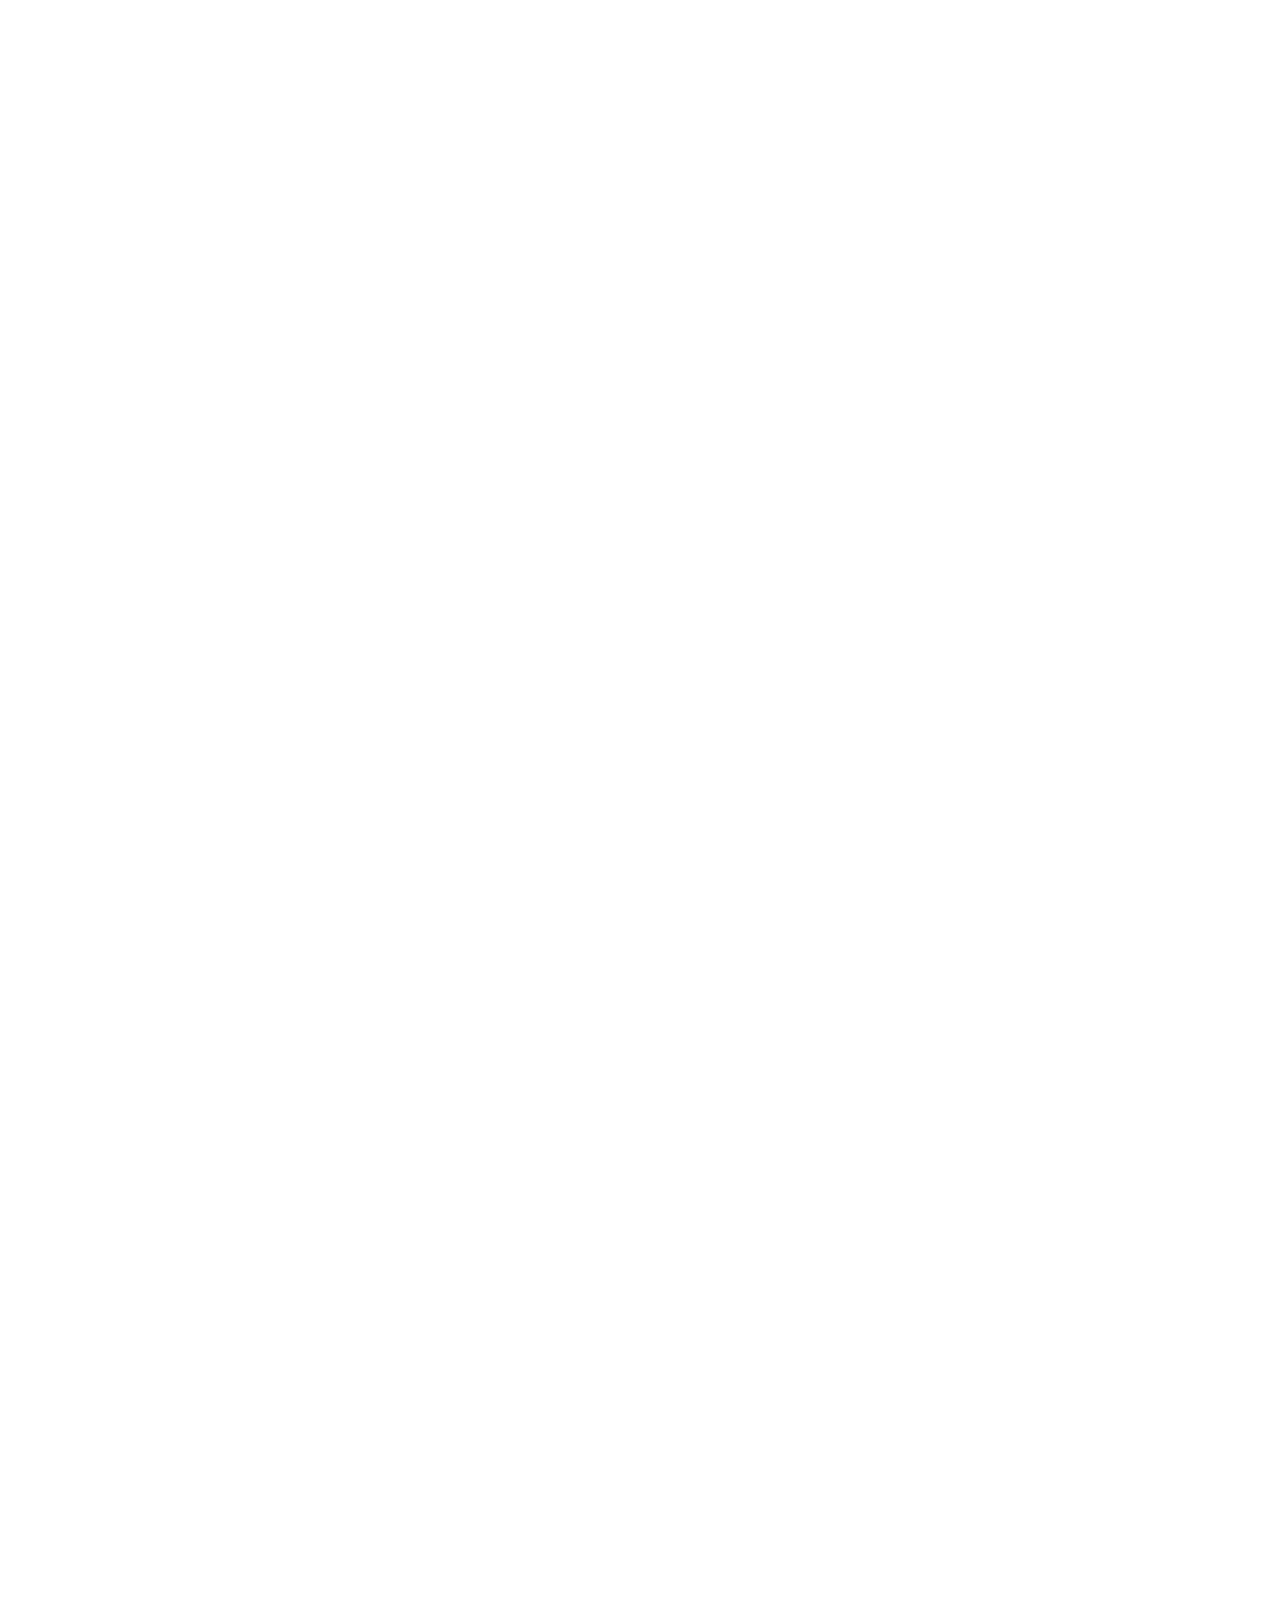
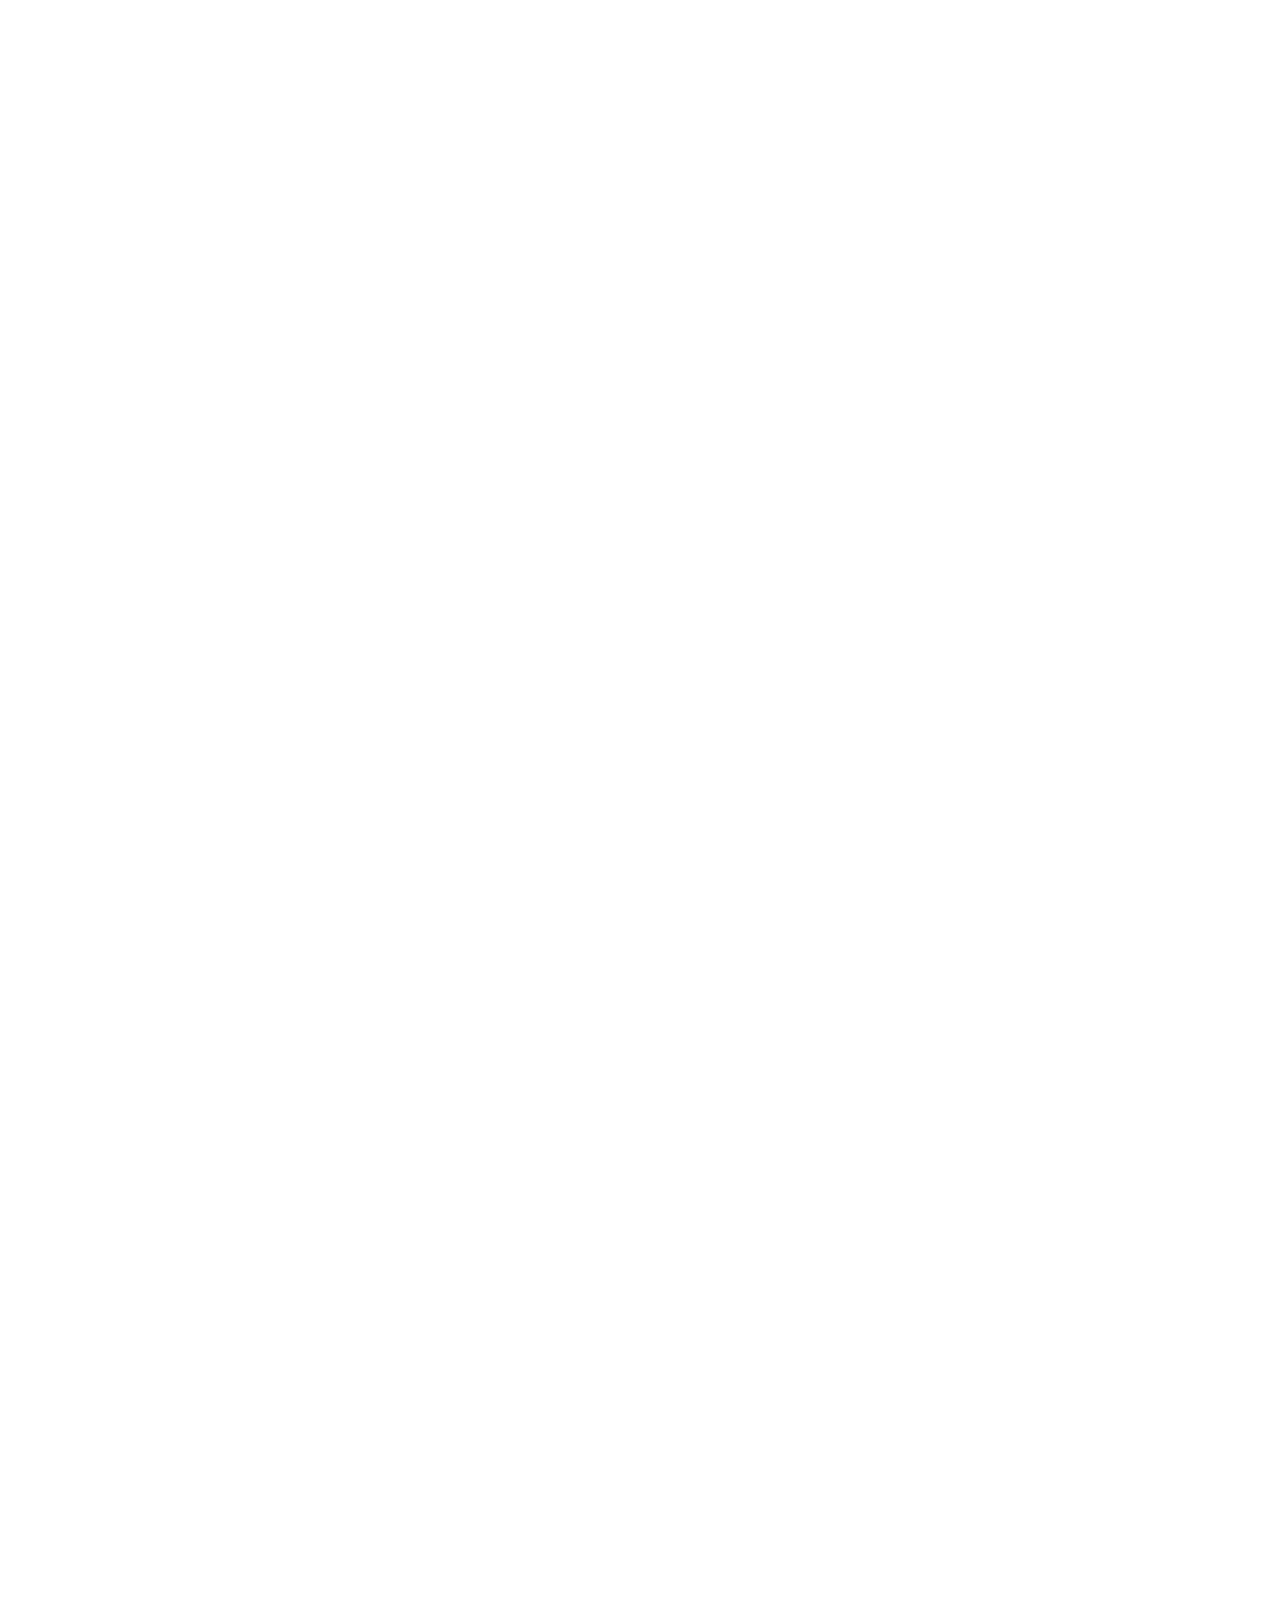
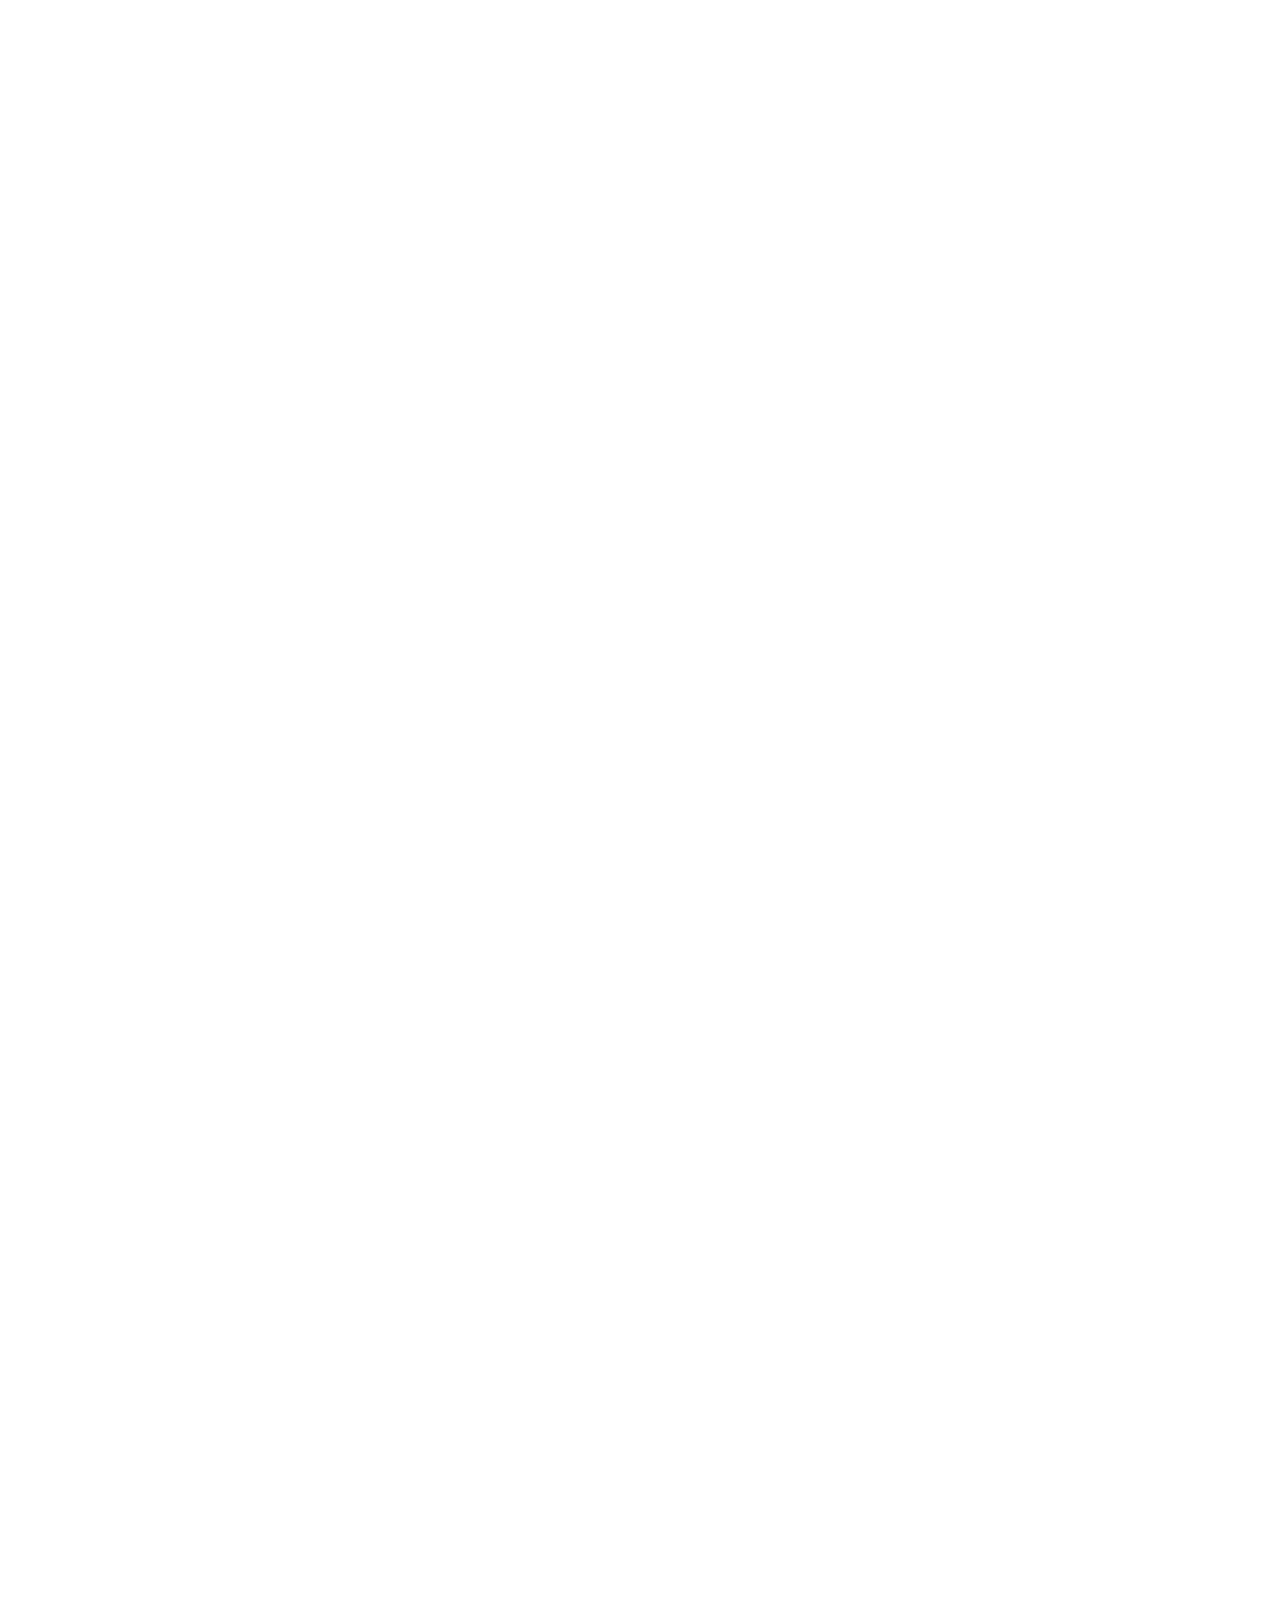
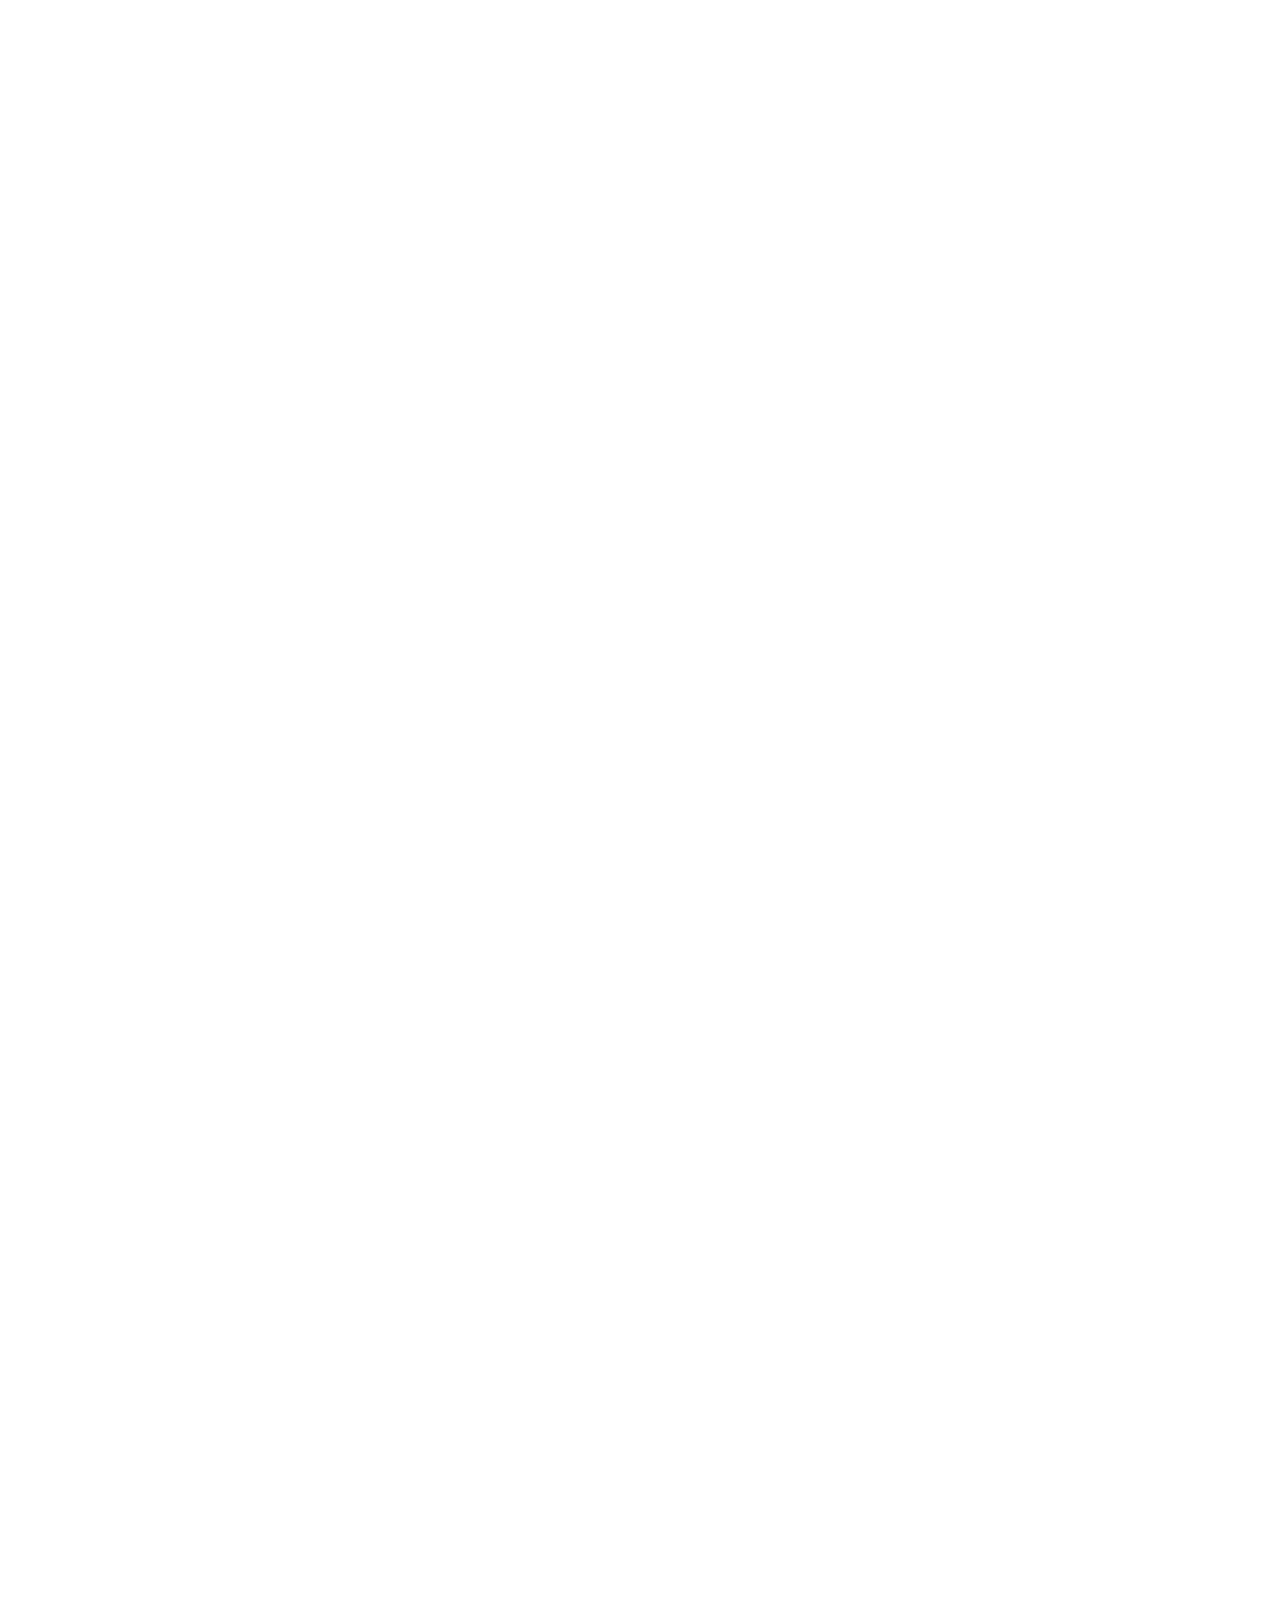
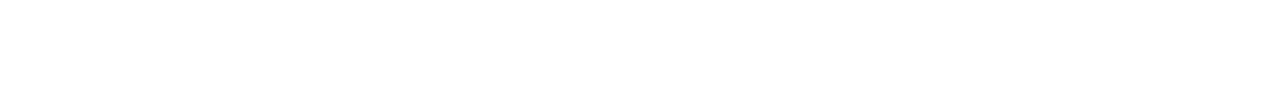
<file: scripts/vendor/skrollr/examples/amd.html>
<!DOCTYPE html>
<html>
<head>
	<meta charset="utf-8">

	<meta name="viewport" content="width=device-width, initial-scale=1, maximum-scale=1">

	<title>skrollr - parallax scrolling for the masses</title>

	<link href="fixed-positioning.css" rel="stylesheet" type="text/css" />
	<link href="main.css" rel="stylesheet" type="text/css" />
</head>

<body>
	<div id="bg1" data-0="background-position:0px 0px;" data-end="background-position:-500px -10000px;"></div>
	<div id="bg2" data-0="background-position:0px 0px;" data-end="background-position:-500px -8000px;"></div>
	<div id="bg3" data-0="background-position:0px 0px;" data-end="background-position:-500px -6000px;"></div>

	<div id="progress" data-0="width:0%;background:hsl(200, 100%, 50%);" data-end="width:100%;background:hsl(920, 100%, 50%);"></div>

	<div id="intro" data-0="opacity:1;top:3%;transform:rotate(0deg);transform-origin:0 0;" data-500="opacity:0;top:-10%;transform:rotate(-90deg);">
		<h1><a href="https://github.com/Prinzhorn/skrollr">skrollr</a></h1>
		<h2>parallax scrolling for the masses</h2>
		<p>let's get scrollin' ;-)</p>
		<p class="arrows">▼&nbsp;▼&nbsp;▼</p>
	</div>

	<div id="transform" data-500="transform:scale(0) rotate(0deg);" data-1000="transform:scale(1) rotate(1440deg);opacity:1;" data-1600="" data-1700="transform:scale(5) rotate(3240deg);opacity:0;">
		<h2>transform</h2>
		<p>scale, skew and rotate the sh** out of any element</p>
	</div>

	<div id="properties" data-1700="top:100%;" data-2200="top:0%;" data-3000="display:block;" data-3700="top:-100%;display:none;">
		<h2>all numeric properties</h2>
		<p>width, height, padding, font-size, z-index, blah blah blah</p>
	</div>

	<div id="easing_wrapper" data-0="display:none;" data-3900="display:block;" data-4900="background:rgba(0, 0, 0, 0);color[swing]:rgb(0,0,0);" data-5900="background:rgba(0,0,0,1);color:rgb(255,255,255);" data-10000="top:0%;" data-12000="top:-100%;">
		<div id="easing" data-3900="left:100%" data-4600="left:25%;">
			<h2>easing?</h2>
			<p>sure.</p>
			<p>let me dim the <span data-3900="" data-4900="color[swing]:rgb(0,0,0);" data-5900="color:rgb(255,255,0);">lights</span> for this one...</p>
			<p data-5900="opacity:0;font-size:100%;" data-6500="opacity:1;font-size:150%;">you can set easings for each property and define own easing functions</p>
		</div>

		<div class="drop" data-6500="left:15%;bottom:100%;" data-9500="bottom:0%;">linear</div>
		<div class="drop" data-6500="left:25%;bottom[quadratic]:100%;" data-9500="bottom:0%;">quadratic</div>
		<div class="drop" data-6500="left:35%;bottom[cubic]:100%;" data-9500="bottom:0%;">cubic</div>
		<div class="drop" data-6500="left:45%;bottom[swing]:100%;" data-9500="bottom:0%;">swing</div>
		<div class="drop" data-6500="left:55%;bottom[WTF]:100%;" data-9500="bottom:0%;">WTF</div>
		<div class="drop" data-6500="left:65%;bottom[inverted]:100%;" data-9500="bottom:0%;">inverted</div>
		<div class="drop" data-6500="left:75%;bottom[bounce]:100%;" data-9500="bottom:0%;">bounce</div>
	</div>

	<div id="download" data-10000="top[cubic]:100%;border-radius[cubic]:0em;background:rgb(0,50,100);border-width:0px;" data-12000="top:10%;border-radius:2em;background:rgb(190,230,255);border-width:10px;">
		<h2>the end</h2>
		<p>by the way, you can also animate colors (you did notice this, didn't you?)</p>
		<p><strong>Now get this thing on <a href="https://github.com/Prinzhorn/skrollr">GitHub</a> and spread the word, it's open source!</strong> <a href="https://twitter.com/share" class="twitter-share-button" data-url="http://prinzhorn.github.com/skrollr/" data-via="Prinzhorn">Tweet</a>
		<script>!function(d,s,id){var js,fjs=d.getElementsByTagName(s)[0];if(!d.getElementById(id)){js=d.createElement(s);js.id=id;js.src="//platform.twitter.com/widgets.js";fjs.parentNode.insertBefore(js,fjs);}}(document,"script","twitter-wjs");</script></p>
		<p>Check out more <a href="https://github.com/Prinzhorn/skrollr/tree/master/examples#examples">examples</a>.</p>
		<p>Handcrafted by <a href="https://twitter.com/Prinzhorn" class="twitter-follow-button" data-show-count="false">Follow @Prinzhorn</a>
		<script>!function(d,s,id){var js,fjs=d.getElementsByTagName(s)[0];if(!d.getElementById(id)){js=d.createElement(s);js.id=id;js.src="//platform.twitter.com/widgets.js";fjs.parentNode.insertBefore(js,fjs);}}(document,"script","twitter-wjs");</script></p>
	</div>

	<div id="scrollbar" data-0="top:0%;margin-top:2px;" data-end="top:100%;margin-top:-52px;"></div>

	<script data-main="scripts/main" src="scripts/require.js"></script>

	<!--[if lt IE 9]>
	<script type="text/javascript" src="dist/skrollr.ie.min.js"></script>
	<![endif]-->
</body>

</html>
</file>
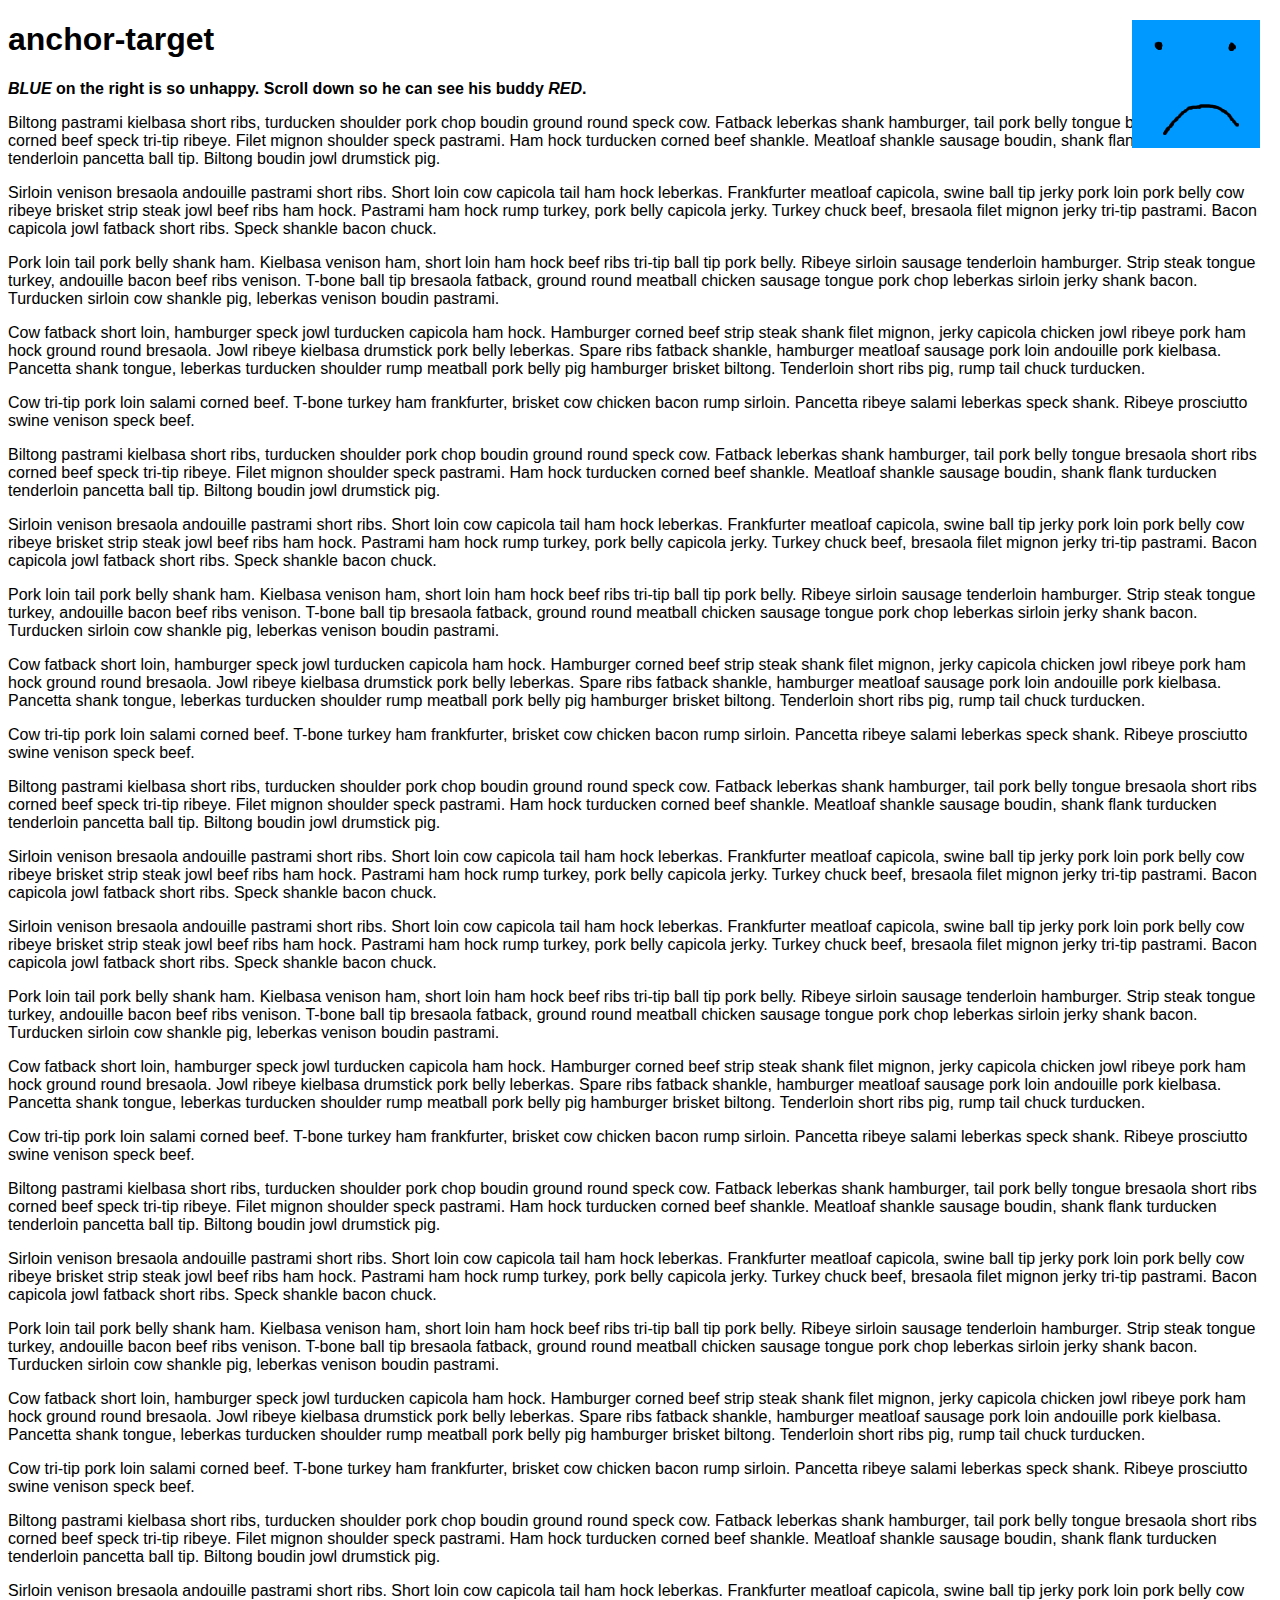
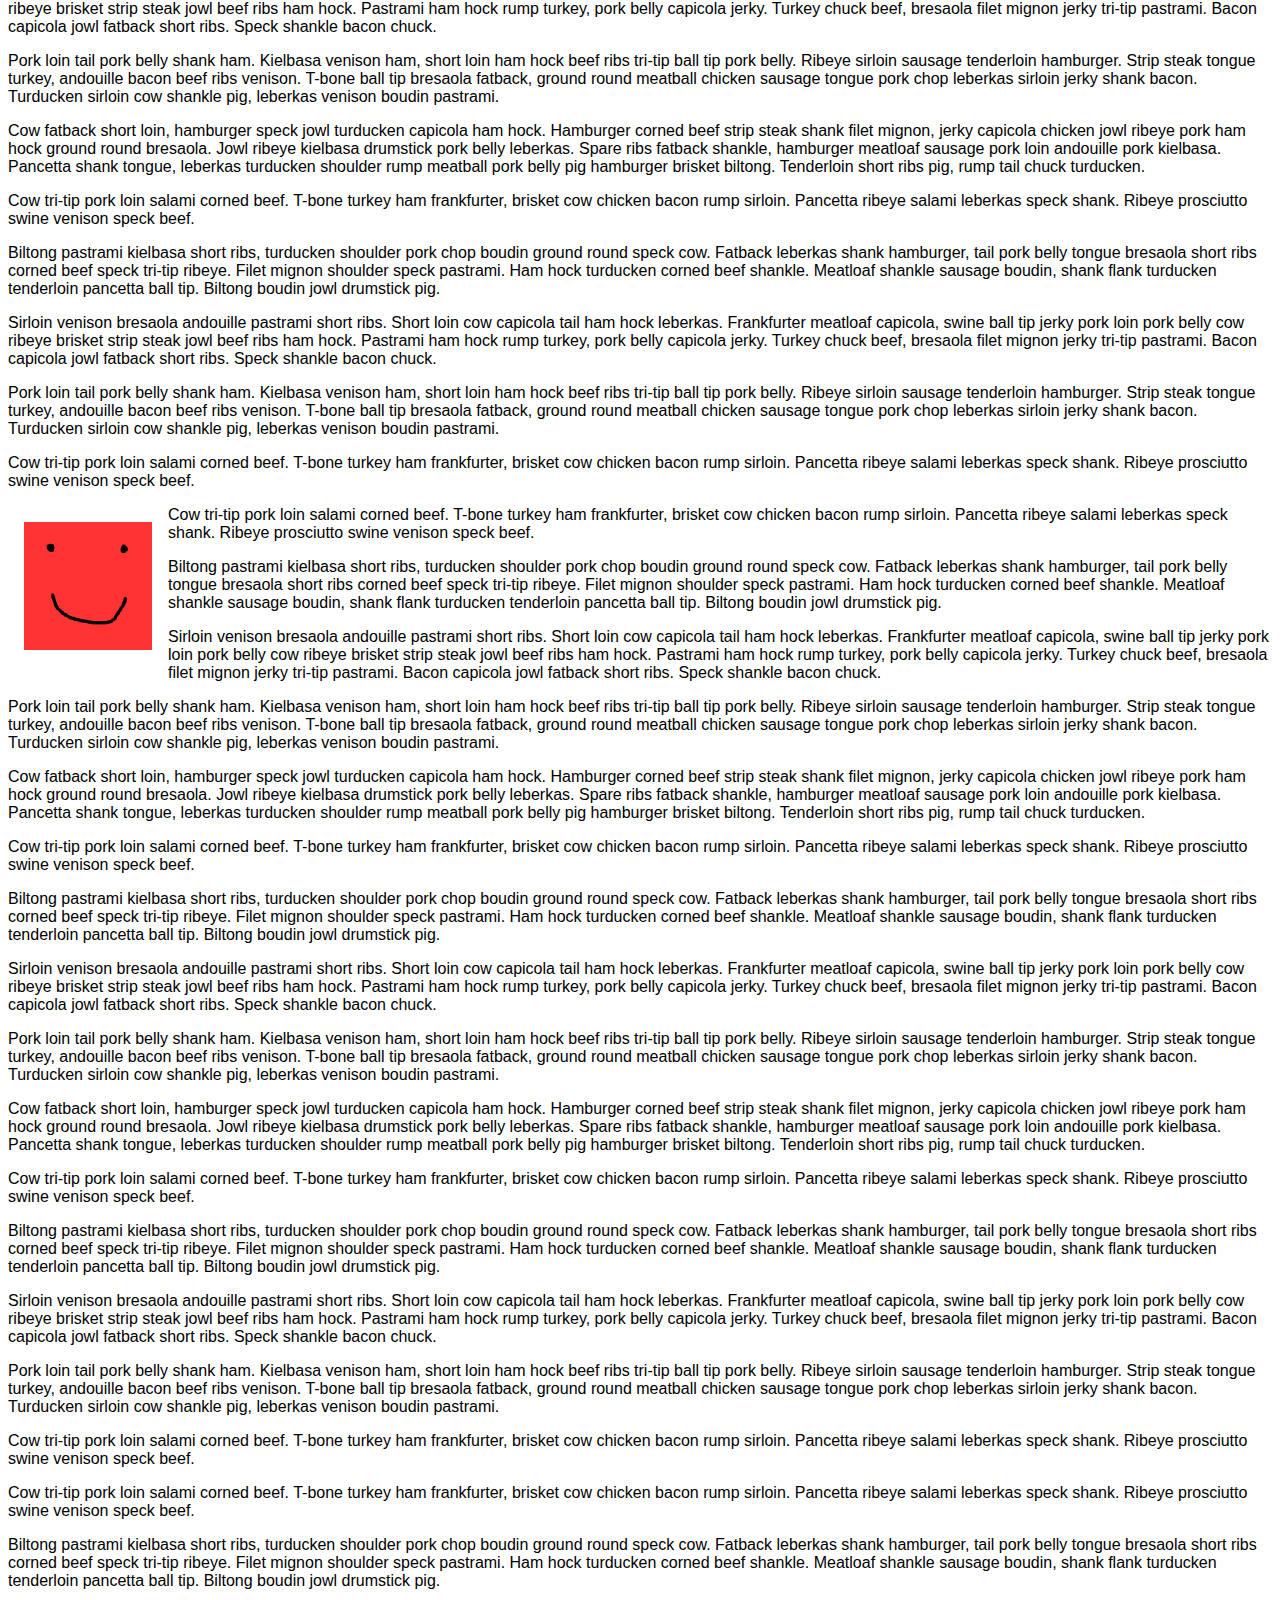
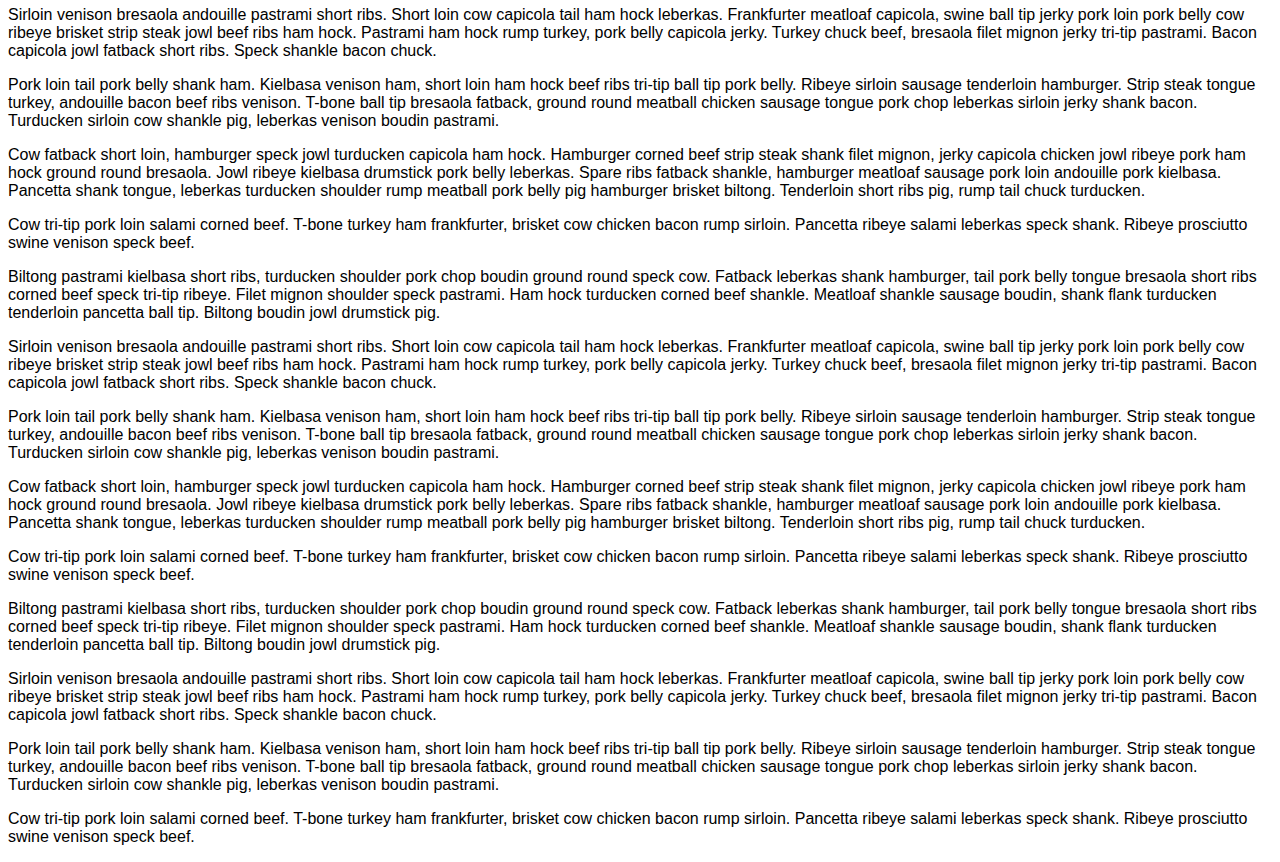
<file: scripts/vendor/skrollr/examples/anchor_target.html>
<!DOCTYPE html>
<html>
<head>
	<meta http-equiv="content-type" content="text/html; charset=UTF-8" />

	<title>anchor-target</title>

	<style type="text/css">
	body {font-family:sans-serif;}

	#red, #blue {
		width:128px;
		height:128px;
		background:#f33 url(images/face.png);
	}

	#red {
		float:left;
		margin:1em;
	}

	#blue {
		background:#09f url(images/face.png) 0 bottom;
		margin-top:20px;
	}

	#blue_wrapper {
		position:fixed;
		top:0;
		right:20px;
	}
	</style>
</head>

<body>
	<div id="skrollr-body">
		<h1>anchor-target</h1>

		<p>
			<strong><em>BLUE</em> on the right is so unhappy. Scroll down so he can see his buddy <em>RED</em>.</strong>
		</p>

		<p>Biltong pastrami kielbasa short ribs, turducken shoulder pork chop boudin ground round speck cow. Fatback leberkas shank hamburger, tail pork belly tongue bresaola short ribs corned beef speck tri-tip ribeye. Filet mignon shoulder speck pastrami. Ham hock turducken corned beef shankle. Meatloaf shankle sausage boudin, shank flank turducken tenderloin pancetta ball tip. Biltong boudin jowl drumstick pig.</p>

		<p>Sirloin venison bresaola andouille pastrami short ribs. Short loin cow capicola tail ham hock leberkas. Frankfurter meatloaf capicola, swine ball tip jerky pork loin pork belly cow ribeye brisket strip steak jowl beef ribs ham hock. Pastrami ham hock rump turkey, pork belly capicola jerky. Turkey chuck beef, bresaola filet mignon jerky tri-tip pastrami. Bacon capicola jowl fatback short ribs. Speck shankle bacon chuck.</p>

		<p>Pork loin tail pork belly shank ham. Kielbasa venison ham, short loin ham hock beef ribs tri-tip ball tip pork belly. Ribeye sirloin sausage tenderloin hamburger. Strip steak tongue turkey, andouille bacon beef ribs venison. T-bone ball tip bresaola fatback, ground round meatball chicken sausage tongue pork chop leberkas sirloin jerky shank bacon. Turducken sirloin cow shankle pig, leberkas venison boudin pastrami.</p>

		<p>Cow fatback short loin, hamburger speck jowl turducken capicola ham hock. Hamburger corned beef strip steak shank filet mignon, jerky capicola chicken jowl ribeye pork ham hock ground round bresaola. Jowl ribeye kielbasa drumstick pork belly leberkas. Spare ribs fatback shankle, hamburger meatloaf sausage pork loin andouille pork kielbasa. Pancetta shank tongue, leberkas turducken shoulder rump meatball pork belly pig hamburger brisket biltong. Tenderloin short ribs pig, rump tail chuck turducken.</p>

		<p>Cow tri-tip pork loin salami corned beef. T-bone turkey ham frankfurter, brisket cow chicken bacon rump sirloin. Pancetta ribeye salami leberkas speck shank. Ribeye prosciutto swine venison speck beef.</p>

		<p>Biltong pastrami kielbasa short ribs, turducken shoulder pork chop boudin ground round speck cow. Fatback leberkas shank hamburger, tail pork belly tongue bresaola short ribs corned beef speck tri-tip ribeye. Filet mignon shoulder speck pastrami. Ham hock turducken corned beef shankle. Meatloaf shankle sausage boudin, shank flank turducken tenderloin pancetta ball tip. Biltong boudin jowl drumstick pig.</p>

		<p>Sirloin venison bresaola andouille pastrami short ribs. Short loin cow capicola tail ham hock leberkas. Frankfurter meatloaf capicola, swine ball tip jerky pork loin pork belly cow ribeye brisket strip steak jowl beef ribs ham hock. Pastrami ham hock rump turkey, pork belly capicola jerky. Turkey chuck beef, bresaola filet mignon jerky tri-tip pastrami. Bacon capicola jowl fatback short ribs. Speck shankle bacon chuck.</p>

		<p>Pork loin tail pork belly shank ham. Kielbasa venison ham, short loin ham hock beef ribs tri-tip ball tip pork belly. Ribeye sirloin sausage tenderloin hamburger. Strip steak tongue turkey, andouille bacon beef ribs venison. T-bone ball tip bresaola fatback, ground round meatball chicken sausage tongue pork chop leberkas sirloin jerky shank bacon. Turducken sirloin cow shankle pig, leberkas venison boudin pastrami.</p>

		<p>Cow fatback short loin, hamburger speck jowl turducken capicola ham hock. Hamburger corned beef strip steak shank filet mignon, jerky capicola chicken jowl ribeye pork ham hock ground round bresaola. Jowl ribeye kielbasa drumstick pork belly leberkas. Spare ribs fatback shankle, hamburger meatloaf sausage pork loin andouille pork kielbasa. Pancetta shank tongue, leberkas turducken shoulder rump meatball pork belly pig hamburger brisket biltong. Tenderloin short ribs pig, rump tail chuck turducken.</p>

		<p>Cow tri-tip pork loin salami corned beef. T-bone turkey ham frankfurter, brisket cow chicken bacon rump sirloin. Pancetta ribeye salami leberkas speck shank. Ribeye prosciutto swine venison speck beef.</p>

		<p>Biltong pastrami kielbasa short ribs, turducken shoulder pork chop boudin ground round speck cow. Fatback leberkas shank hamburger, tail pork belly tongue bresaola short ribs corned beef speck tri-tip ribeye. Filet mignon shoulder speck pastrami. Ham hock turducken corned beef shankle. Meatloaf shankle sausage boudin, shank flank turducken tenderloin pancetta ball tip. Biltong boudin jowl drumstick pig.</p>

		<p>Sirloin venison bresaola andouille pastrami short ribs. Short loin cow capicola tail ham hock leberkas. Frankfurter meatloaf capicola, swine ball tip jerky pork loin pork belly cow ribeye brisket strip steak jowl beef ribs ham hock. Pastrami ham hock rump turkey, pork belly capicola jerky. Turkey chuck beef, bresaola filet mignon jerky tri-tip pastrami. Bacon capicola jowl fatback short ribs. Speck shankle bacon chuck.</p>

		<p>Sirloin venison bresaola andouille pastrami short ribs. Short loin cow capicola tail ham hock leberkas. Frankfurter meatloaf capicola, swine ball tip jerky pork loin pork belly cow ribeye brisket strip steak jowl beef ribs ham hock. Pastrami ham hock rump turkey, pork belly capicola jerky. Turkey chuck beef, bresaola filet mignon jerky tri-tip pastrami. Bacon capicola jowl fatback short ribs. Speck shankle bacon chuck.</p>

		<p>Pork loin tail pork belly shank ham. Kielbasa venison ham, short loin ham hock beef ribs tri-tip ball tip pork belly. Ribeye sirloin sausage tenderloin hamburger. Strip steak tongue turkey, andouille bacon beef ribs venison. T-bone ball tip bresaola fatback, ground round meatball chicken sausage tongue pork chop leberkas sirloin jerky shank bacon. Turducken sirloin cow shankle pig, leberkas venison boudin pastrami.</p>

		<p>Cow fatback short loin, hamburger speck jowl turducken capicola ham hock. Hamburger corned beef strip steak shank filet mignon, jerky capicola chicken jowl ribeye pork ham hock ground round bresaola. Jowl ribeye kielbasa drumstick pork belly leberkas. Spare ribs fatback shankle, hamburger meatloaf sausage pork loin andouille pork kielbasa. Pancetta shank tongue, leberkas turducken shoulder rump meatball pork belly pig hamburger brisket biltong. Tenderloin short ribs pig, rump tail chuck turducken.</p>

		<p>Cow tri-tip pork loin salami corned beef. T-bone turkey ham frankfurter, brisket cow chicken bacon rump sirloin. Pancetta ribeye salami leberkas speck shank. Ribeye prosciutto swine venison speck beef.</p>

		<p>Biltong pastrami kielbasa short ribs, turducken shoulder pork chop boudin ground round speck cow. Fatback leberkas shank hamburger, tail pork belly tongue bresaola short ribs corned beef speck tri-tip ribeye. Filet mignon shoulder speck pastrami. Ham hock turducken corned beef shankle. Meatloaf shankle sausage boudin, shank flank turducken tenderloin pancetta ball tip. Biltong boudin jowl drumstick pig.</p>

		<p>Sirloin venison bresaola andouille pastrami short ribs. Short loin cow capicola tail ham hock leberkas. Frankfurter meatloaf capicola, swine ball tip jerky pork loin pork belly cow ribeye brisket strip steak jowl beef ribs ham hock. Pastrami ham hock rump turkey, pork belly capicola jerky. Turkey chuck beef, bresaola filet mignon jerky tri-tip pastrami. Bacon capicola jowl fatback short ribs. Speck shankle bacon chuck.</p>

		<p>Pork loin tail pork belly shank ham. Kielbasa venison ham, short loin ham hock beef ribs tri-tip ball tip pork belly. Ribeye sirloin sausage tenderloin hamburger. Strip steak tongue turkey, andouille bacon beef ribs venison. T-bone ball tip bresaola fatback, ground round meatball chicken sausage tongue pork chop leberkas sirloin jerky shank bacon. Turducken sirloin cow shankle pig, leberkas venison boudin pastrami.</p>

		<p>Cow fatback short loin, hamburger speck jowl turducken capicola ham hock. Hamburger corned beef strip steak shank filet mignon, jerky capicola chicken jowl ribeye pork ham hock ground round bresaola. Jowl ribeye kielbasa drumstick pork belly leberkas. Spare ribs fatback shankle, hamburger meatloaf sausage pork loin andouille pork kielbasa. Pancetta shank tongue, leberkas turducken shoulder rump meatball pork belly pig hamburger brisket biltong. Tenderloin short ribs pig, rump tail chuck turducken.</p>

		<p>Cow tri-tip pork loin salami corned beef. T-bone turkey ham frankfurter, brisket cow chicken bacon rump sirloin. Pancetta ribeye salami leberkas speck shank. Ribeye prosciutto swine venison speck beef.</p>

		<p>Biltong pastrami kielbasa short ribs, turducken shoulder pork chop boudin ground round speck cow. Fatback leberkas shank hamburger, tail pork belly tongue bresaola short ribs corned beef speck tri-tip ribeye. Filet mignon shoulder speck pastrami. Ham hock turducken corned beef shankle. Meatloaf shankle sausage boudin, shank flank turducken tenderloin pancetta ball tip. Biltong boudin jowl drumstick pig.</p>

		<p>Sirloin venison bresaola andouille pastrami short ribs. Short loin cow capicola tail ham hock leberkas. Frankfurter meatloaf capicola, swine ball tip jerky pork loin pork belly cow ribeye brisket strip steak jowl beef ribs ham hock. Pastrami ham hock rump turkey, pork belly capicola jerky. Turkey chuck beef, bresaola filet mignon jerky tri-tip pastrami. Bacon capicola jowl fatback short ribs. Speck shankle bacon chuck.</p>

		<p>Pork loin tail pork belly shank ham. Kielbasa venison ham, short loin ham hock beef ribs tri-tip ball tip pork belly. Ribeye sirloin sausage tenderloin hamburger. Strip steak tongue turkey, andouille bacon beef ribs venison. T-bone ball tip bresaola fatback, ground round meatball chicken sausage tongue pork chop leberkas sirloin jerky shank bacon. Turducken sirloin cow shankle pig, leberkas venison boudin pastrami.</p>

		<p>Cow fatback short loin, hamburger speck jowl turducken capicola ham hock. Hamburger corned beef strip steak shank filet mignon, jerky capicola chicken jowl ribeye pork ham hock ground round bresaola. Jowl ribeye kielbasa drumstick pork belly leberkas. Spare ribs fatback shankle, hamburger meatloaf sausage pork loin andouille pork kielbasa. Pancetta shank tongue, leberkas turducken shoulder rump meatball pork belly pig hamburger brisket biltong. Tenderloin short ribs pig, rump tail chuck turducken.</p>

		<p>Cow tri-tip pork loin salami corned beef. T-bone turkey ham frankfurter, brisket cow chicken bacon rump sirloin. Pancetta ribeye salami leberkas speck shank. Ribeye prosciutto swine venison speck beef.</p>

		<p>Biltong pastrami kielbasa short ribs, turducken shoulder pork chop boudin ground round speck cow. Fatback leberkas shank hamburger, tail pork belly tongue bresaola short ribs corned beef speck tri-tip ribeye. Filet mignon shoulder speck pastrami. Ham hock turducken corned beef shankle. Meatloaf shankle sausage boudin, shank flank turducken tenderloin pancetta ball tip. Biltong boudin jowl drumstick pig.</p>

		<p>Sirloin venison bresaola andouille pastrami short ribs. Short loin cow capicola tail ham hock leberkas. Frankfurter meatloaf capicola, swine ball tip jerky pork loin pork belly cow ribeye brisket strip steak jowl beef ribs ham hock. Pastrami ham hock rump turkey, pork belly capicola jerky. Turkey chuck beef, bresaola filet mignon jerky tri-tip pastrami. Bacon capicola jowl fatback short ribs. Speck shankle bacon chuck.</p>

		<p>Pork loin tail pork belly shank ham. Kielbasa venison ham, short loin ham hock beef ribs tri-tip ball tip pork belly. Ribeye sirloin sausage tenderloin hamburger. Strip steak tongue turkey, andouille bacon beef ribs venison. T-bone ball tip bresaola fatback, ground round meatball chicken sausage tongue pork chop leberkas sirloin jerky shank bacon. Turducken sirloin cow shankle pig, leberkas venison boudin pastrami.</p>

		<p>Cow tri-tip pork loin salami corned beef. T-bone turkey ham frankfurter, brisket cow chicken bacon rump sirloin. Pancetta ribeye salami leberkas speck shank. Ribeye prosciutto swine venison speck beef.</p>


		<!--RED (buddy)-->
		<div id="red" data-bottom="transform:rotate(0deg);transform-origin:center;" data-top="transform:rotate(360deg);"></div>


		<p>Cow tri-tip pork loin salami corned beef. T-bone turkey ham frankfurter, brisket cow chicken bacon rump sirloin. Pancetta ribeye salami leberkas speck shank. Ribeye prosciutto swine venison speck beef.</p>

		<p>Biltong pastrami kielbasa short ribs, turducken shoulder pork chop boudin ground round speck cow. Fatback leberkas shank hamburger, tail pork belly tongue bresaola short ribs corned beef speck tri-tip ribeye. Filet mignon shoulder speck pastrami. Ham hock turducken corned beef shankle. Meatloaf shankle sausage boudin, shank flank turducken tenderloin pancetta ball tip. Biltong boudin jowl drumstick pig.</p>

		<p>Sirloin venison bresaola andouille pastrami short ribs. Short loin cow capicola tail ham hock leberkas. Frankfurter meatloaf capicola, swine ball tip jerky pork loin pork belly cow ribeye brisket strip steak jowl beef ribs ham hock. Pastrami ham hock rump turkey, pork belly capicola jerky. Turkey chuck beef, bresaola filet mignon jerky tri-tip pastrami. Bacon capicola jowl fatback short ribs. Speck shankle bacon chuck.</p>

		<p>Pork loin tail pork belly shank ham. Kielbasa venison ham, short loin ham hock beef ribs tri-tip ball tip pork belly. Ribeye sirloin sausage tenderloin hamburger. Strip steak tongue turkey, andouille bacon beef ribs venison. T-bone ball tip bresaola fatback, ground round meatball chicken sausage tongue pork chop leberkas sirloin jerky shank bacon. Turducken sirloin cow shankle pig, leberkas venison boudin pastrami.</p>

		<p>Cow fatback short loin, hamburger speck jowl turducken capicola ham hock. Hamburger corned beef strip steak shank filet mignon, jerky capicola chicken jowl ribeye pork ham hock ground round bresaola. Jowl ribeye kielbasa drumstick pork belly leberkas. Spare ribs fatback shankle, hamburger meatloaf sausage pork loin andouille pork kielbasa. Pancetta shank tongue, leberkas turducken shoulder rump meatball pork belly pig hamburger brisket biltong. Tenderloin short ribs pig, rump tail chuck turducken.</p>

		<p>Cow tri-tip pork loin salami corned beef. T-bone turkey ham frankfurter, brisket cow chicken bacon rump sirloin. Pancetta ribeye salami leberkas speck shank. Ribeye prosciutto swine venison speck beef.</p>

		<p>Biltong pastrami kielbasa short ribs, turducken shoulder pork chop boudin ground round speck cow. Fatback leberkas shank hamburger, tail pork belly tongue bresaola short ribs corned beef speck tri-tip ribeye. Filet mignon shoulder speck pastrami. Ham hock turducken corned beef shankle. Meatloaf shankle sausage boudin, shank flank turducken tenderloin pancetta ball tip. Biltong boudin jowl drumstick pig.</p>

		<p>Sirloin venison bresaola andouille pastrami short ribs. Short loin cow capicola tail ham hock leberkas. Frankfurter meatloaf capicola, swine ball tip jerky pork loin pork belly cow ribeye brisket strip steak jowl beef ribs ham hock. Pastrami ham hock rump turkey, pork belly capicola jerky. Turkey chuck beef, bresaola filet mignon jerky tri-tip pastrami. Bacon capicola jowl fatback short ribs. Speck shankle bacon chuck.</p>

		<p>Pork loin tail pork belly shank ham. Kielbasa venison ham, short loin ham hock beef ribs tri-tip ball tip pork belly. Ribeye sirloin sausage tenderloin hamburger. Strip steak tongue turkey, andouille bacon beef ribs venison. T-bone ball tip bresaola fatback, ground round meatball chicken sausage tongue pork chop leberkas sirloin jerky shank bacon. Turducken sirloin cow shankle pig, leberkas venison boudin pastrami.</p>

		<p>Cow fatback short loin, hamburger speck jowl turducken capicola ham hock. Hamburger corned beef strip steak shank filet mignon, jerky capicola chicken jowl ribeye pork ham hock ground round bresaola. Jowl ribeye kielbasa drumstick pork belly leberkas. Spare ribs fatback shankle, hamburger meatloaf sausage pork loin andouille pork kielbasa. Pancetta shank tongue, leberkas turducken shoulder rump meatball pork belly pig hamburger brisket biltong. Tenderloin short ribs pig, rump tail chuck turducken.</p>

		<p>Cow tri-tip pork loin salami corned beef. T-bone turkey ham frankfurter, brisket cow chicken bacon rump sirloin. Pancetta ribeye salami leberkas speck shank. Ribeye prosciutto swine venison speck beef.</p>

		<p>Biltong pastrami kielbasa short ribs, turducken shoulder pork chop boudin ground round speck cow. Fatback leberkas shank hamburger, tail pork belly tongue bresaola short ribs corned beef speck tri-tip ribeye. Filet mignon shoulder speck pastrami. Ham hock turducken corned beef shankle. Meatloaf shankle sausage boudin, shank flank turducken tenderloin pancetta ball tip. Biltong boudin jowl drumstick pig.</p>

		<p>Sirloin venison bresaola andouille pastrami short ribs. Short loin cow capicola tail ham hock leberkas. Frankfurter meatloaf capicola, swine ball tip jerky pork loin pork belly cow ribeye brisket strip steak jowl beef ribs ham hock. Pastrami ham hock rump turkey, pork belly capicola jerky. Turkey chuck beef, bresaola filet mignon jerky tri-tip pastrami. Bacon capicola jowl fatback short ribs. Speck shankle bacon chuck.</p>

		<p>Pork loin tail pork belly shank ham. Kielbasa venison ham, short loin ham hock beef ribs tri-tip ball tip pork belly. Ribeye sirloin sausage tenderloin hamburger. Strip steak tongue turkey, andouille bacon beef ribs venison. T-bone ball tip bresaola fatback, ground round meatball chicken sausage tongue pork chop leberkas sirloin jerky shank bacon. Turducken sirloin cow shankle pig, leberkas venison boudin pastrami.</p>

		<p>Cow tri-tip pork loin salami corned beef. T-bone turkey ham frankfurter, brisket cow chicken bacon rump sirloin. Pancetta ribeye salami leberkas speck shank. Ribeye prosciutto swine venison speck beef.</p>

		<p>Cow tri-tip pork loin salami corned beef. T-bone turkey ham frankfurter, brisket cow chicken bacon rump sirloin. Pancetta ribeye salami leberkas speck shank. Ribeye prosciutto swine venison speck beef.</p>

		<p>Biltong pastrami kielbasa short ribs, turducken shoulder pork chop boudin ground round speck cow. Fatback leberkas shank hamburger, tail pork belly tongue bresaola short ribs corned beef speck tri-tip ribeye. Filet mignon shoulder speck pastrami. Ham hock turducken corned beef shankle. Meatloaf shankle sausage boudin, shank flank turducken tenderloin pancetta ball tip. Biltong boudin jowl drumstick pig.</p>

		<p>Sirloin venison bresaola andouille pastrami short ribs. Short loin cow capicola tail ham hock leberkas. Frankfurter meatloaf capicola, swine ball tip jerky pork loin pork belly cow ribeye brisket strip steak jowl beef ribs ham hock. Pastrami ham hock rump turkey, pork belly capicola jerky. Turkey chuck beef, bresaola filet mignon jerky tri-tip pastrami. Bacon capicola jowl fatback short ribs. Speck shankle bacon chuck.</p>

		<p>Pork loin tail pork belly shank ham. Kielbasa venison ham, short loin ham hock beef ribs tri-tip ball tip pork belly. Ribeye sirloin sausage tenderloin hamburger. Strip steak tongue turkey, andouille bacon beef ribs venison. T-bone ball tip bresaola fatback, ground round meatball chicken sausage tongue pork chop leberkas sirloin jerky shank bacon. Turducken sirloin cow shankle pig, leberkas venison boudin pastrami.</p>

		<p>Cow fatback short loin, hamburger speck jowl turducken capicola ham hock. Hamburger corned beef strip steak shank filet mignon, jerky capicola chicken jowl ribeye pork ham hock ground round bresaola. Jowl ribeye kielbasa drumstick pork belly leberkas. Spare ribs fatback shankle, hamburger meatloaf sausage pork loin andouille pork kielbasa. Pancetta shank tongue, leberkas turducken shoulder rump meatball pork belly pig hamburger brisket biltong. Tenderloin short ribs pig, rump tail chuck turducken.</p>

		<p>Cow tri-tip pork loin salami corned beef. T-bone turkey ham frankfurter, brisket cow chicken bacon rump sirloin. Pancetta ribeye salami leberkas speck shank. Ribeye prosciutto swine venison speck beef.</p>

		<p>Biltong pastrami kielbasa short ribs, turducken shoulder pork chop boudin ground round speck cow. Fatback leberkas shank hamburger, tail pork belly tongue bresaola short ribs corned beef speck tri-tip ribeye. Filet mignon shoulder speck pastrami. Ham hock turducken corned beef shankle. Meatloaf shankle sausage boudin, shank flank turducken tenderloin pancetta ball tip. Biltong boudin jowl drumstick pig.</p>

		<p>Sirloin venison bresaola andouille pastrami short ribs. Short loin cow capicola tail ham hock leberkas. Frankfurter meatloaf capicola, swine ball tip jerky pork loin pork belly cow ribeye brisket strip steak jowl beef ribs ham hock. Pastrami ham hock rump turkey, pork belly capicola jerky. Turkey chuck beef, bresaola filet mignon jerky tri-tip pastrami. Bacon capicola jowl fatback short ribs. Speck shankle bacon chuck.</p>

		<p>Pork loin tail pork belly shank ham. Kielbasa venison ham, short loin ham hock beef ribs tri-tip ball tip pork belly. Ribeye sirloin sausage tenderloin hamburger. Strip steak tongue turkey, andouille bacon beef ribs venison. T-bone ball tip bresaola fatback, ground round meatball chicken sausage tongue pork chop leberkas sirloin jerky shank bacon. Turducken sirloin cow shankle pig, leberkas venison boudin pastrami.</p>

		<p>Cow fatback short loin, hamburger speck jowl turducken capicola ham hock. Hamburger corned beef strip steak shank filet mignon, jerky capicola chicken jowl ribeye pork ham hock ground round bresaola. Jowl ribeye kielbasa drumstick pork belly leberkas. Spare ribs fatback shankle, hamburger meatloaf sausage pork loin andouille pork kielbasa. Pancetta shank tongue, leberkas turducken shoulder rump meatball pork belly pig hamburger brisket biltong. Tenderloin short ribs pig, rump tail chuck turducken.</p>

		<p>Cow tri-tip pork loin salami corned beef. T-bone turkey ham frankfurter, brisket cow chicken bacon rump sirloin. Pancetta ribeye salami leberkas speck shank. Ribeye prosciutto swine venison speck beef.</p>

		<p>Biltong pastrami kielbasa short ribs, turducken shoulder pork chop boudin ground round speck cow. Fatback leberkas shank hamburger, tail pork belly tongue bresaola short ribs corned beef speck tri-tip ribeye. Filet mignon shoulder speck pastrami. Ham hock turducken corned beef shankle. Meatloaf shankle sausage boudin, shank flank turducken tenderloin pancetta ball tip. Biltong boudin jowl drumstick pig.</p>

		<p>Sirloin venison bresaola andouille pastrami short ribs. Short loin cow capicola tail ham hock leberkas. Frankfurter meatloaf capicola, swine ball tip jerky pork loin pork belly cow ribeye brisket strip steak jowl beef ribs ham hock. Pastrami ham hock rump turkey, pork belly capicola jerky. Turkey chuck beef, bresaola filet mignon jerky tri-tip pastrami. Bacon capicola jowl fatback short ribs. Speck shankle bacon chuck.</p>

		<p>Pork loin tail pork belly shank ham. Kielbasa venison ham, short loin ham hock beef ribs tri-tip ball tip pork belly. Ribeye sirloin sausage tenderloin hamburger. Strip steak tongue turkey, andouille bacon beef ribs venison. T-bone ball tip bresaola fatback, ground round meatball chicken sausage tongue pork chop leberkas sirloin jerky shank bacon. Turducken sirloin cow shankle pig, leberkas venison boudin pastrami.</p>

		<p>Cow tri-tip pork loin salami corned beef. T-bone turkey ham frankfurter, brisket cow chicken bacon rump sirloin. Pancetta ribeye salami leberkas speck shank. Ribeye prosciutto swine venison speck beef.</p>
	</div>

	<!--BLUE (unhappy)-->
	<div id="blue_wrapper" data-smooth-scrolling="off">
		<div id="blue"
			data-anchor-target="#red"
			data-0="background-position:!0 bottom;"
			data-bottom-top="margin-right[vibrate]:0px;background-position:!0 0;"
			data-top-bottom="margin-right[vibrate]:20px;background-position:!0 bottom;"></div>
	</div>

	<script type="text/javascript" src="../dist/skrollr.min.js"></script>

	<script type="text/javascript">
	skrollr.init({
		forceHeight: false,
		easing: {
			vibrate: function(p) {
				return Math.sin(p * 10 * Math.PI);
			}
		}
	});
	</script>
</body>

</html>
</file>
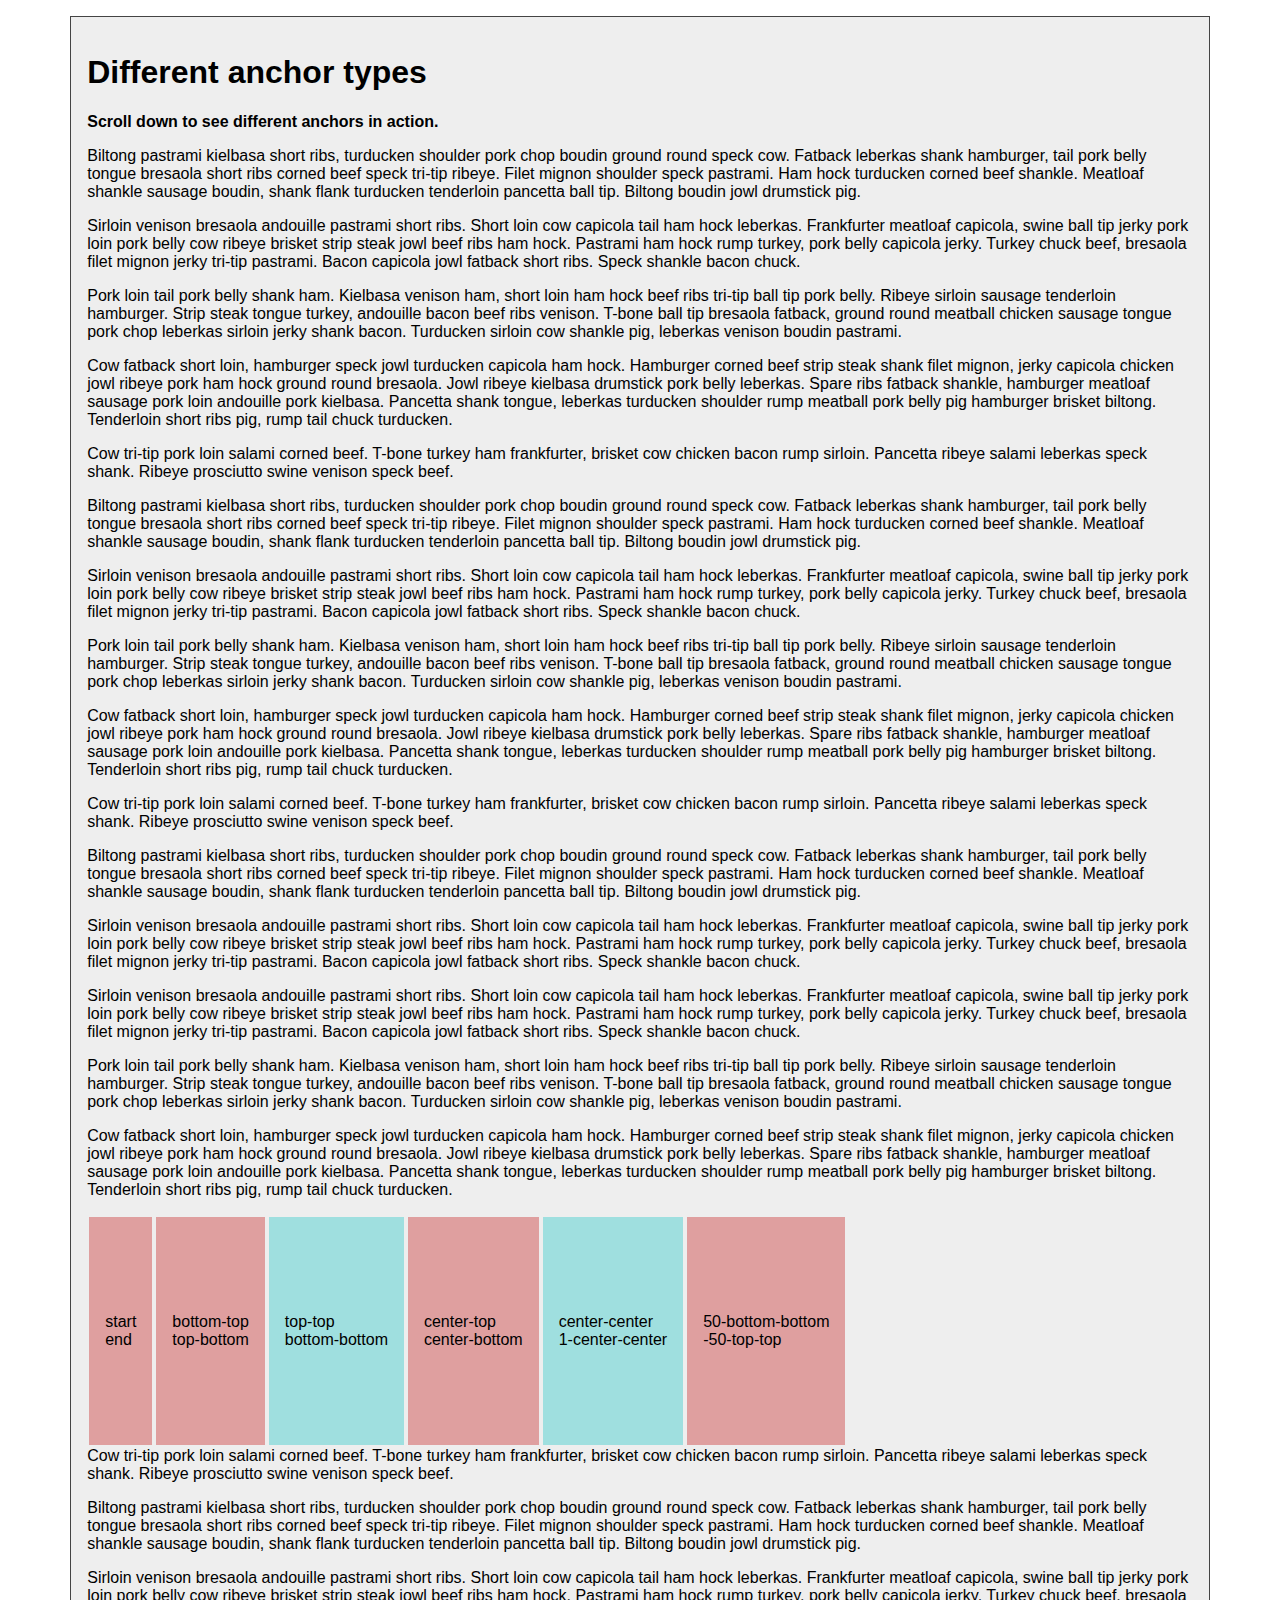
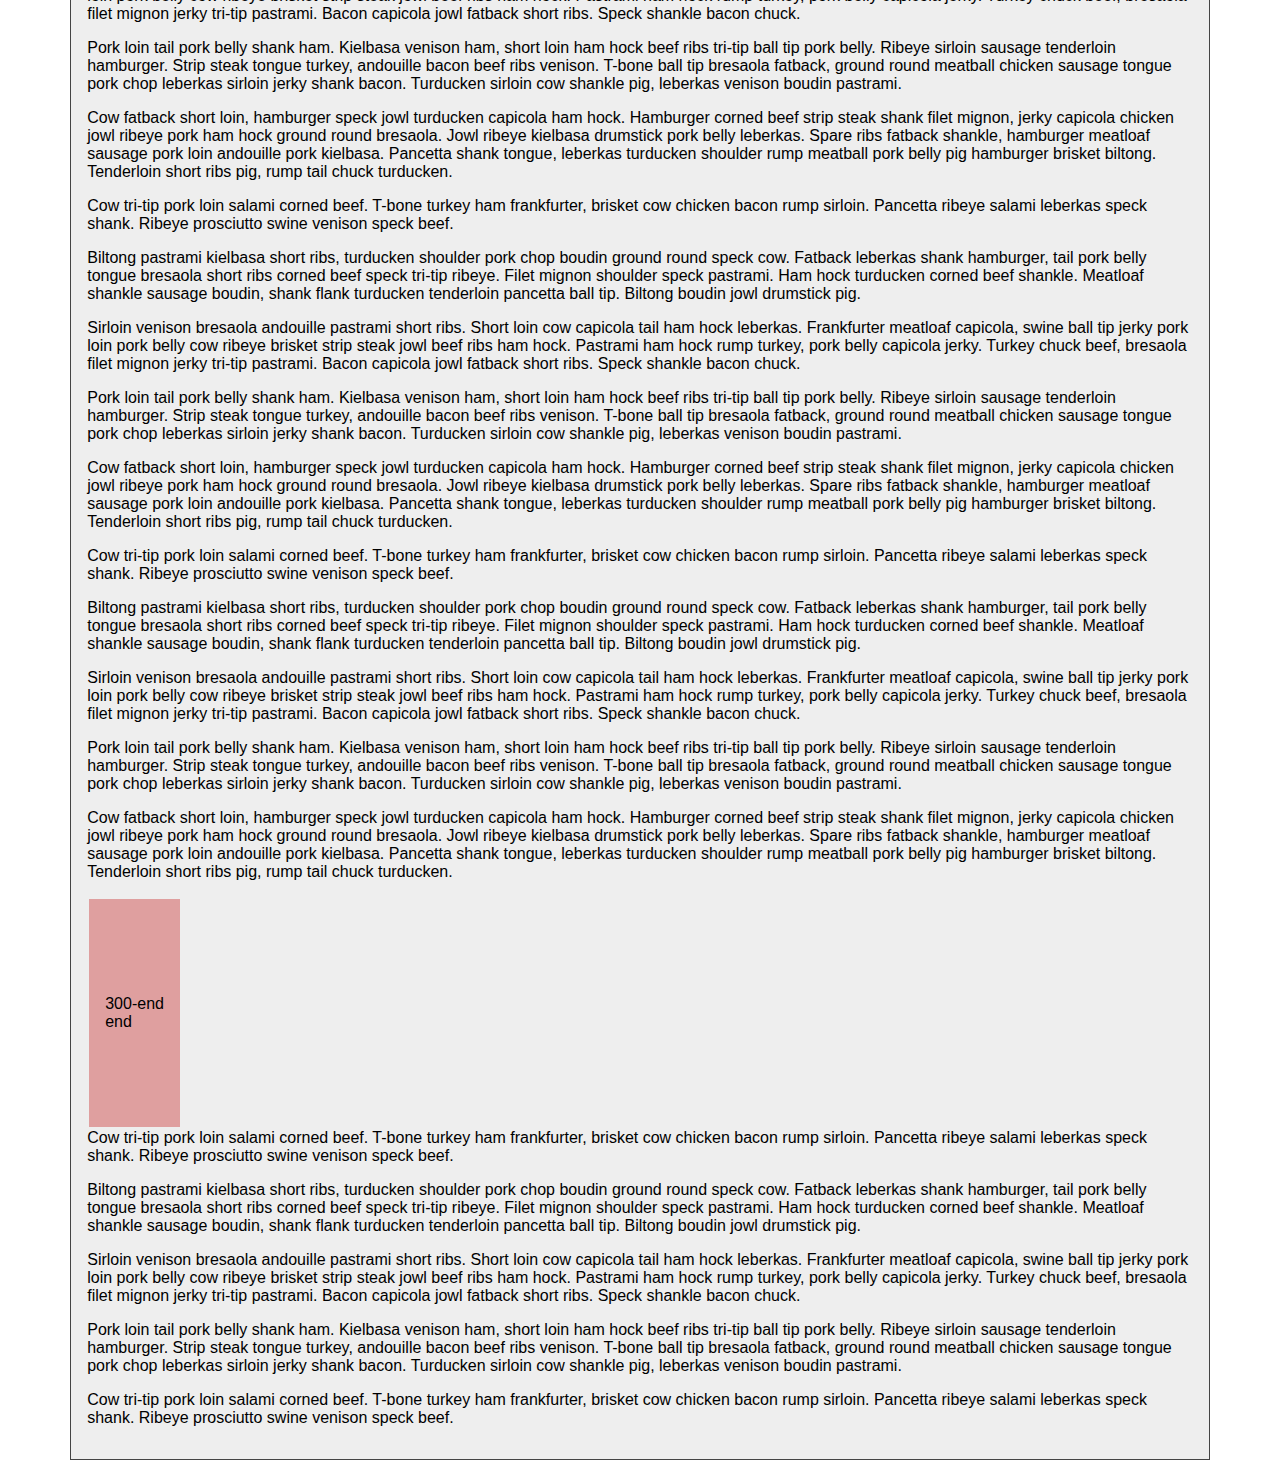
<file: scripts/vendor/skrollr/examples/anchors.html>
<!DOCTYPE html>
<html>
<head>
	<meta charset="utf-8">

	<meta name="viewport" content="width=device-width, initial-scale=1, user-scalable=no">

	<title>Anchors</title>

	<style type="text/css">
	body {font-family:sans-serif;}

	#content {
		width:90%;
		background:#eee;
		border:1px solid #444;
		margin:1em auto;
	}

	#content > div {
		padding:1em;
	}

	.box {
		float:left;
		padding:6em 1em;
		margin:2px;
	}

	p {margin:1em 0;}
	</style>
</head>

<body>
	<div id="skrollr-body">

		<div id="content">
			<div>
				<h1>Different anchor types</h1>

				<p>
					<strong>Scroll down to see different anchors in action.</strong>
				</p>

				<p>Biltong pastrami kielbasa short ribs, turducken shoulder pork chop boudin ground round speck cow. Fatback leberkas shank hamburger, tail pork belly tongue bresaola short ribs corned beef speck tri-tip ribeye. Filet mignon shoulder speck pastrami. Ham hock turducken corned beef shankle. Meatloaf shankle sausage boudin, shank flank turducken tenderloin pancetta ball tip. Biltong boudin jowl drumstick pig.</p>

				<p>Sirloin venison bresaola andouille pastrami short ribs. Short loin cow capicola tail ham hock leberkas. Frankfurter meatloaf capicola, swine ball tip jerky pork loin pork belly cow ribeye brisket strip steak jowl beef ribs ham hock. Pastrami ham hock rump turkey, pork belly capicola jerky. Turkey chuck beef, bresaola filet mignon jerky tri-tip pastrami. Bacon capicola jowl fatback short ribs. Speck shankle bacon chuck.</p>

				<p>Pork loin tail pork belly shank ham. Kielbasa venison ham, short loin ham hock beef ribs tri-tip ball tip pork belly. Ribeye sirloin sausage tenderloin hamburger. Strip steak tongue turkey, andouille bacon beef ribs venison. T-bone ball tip bresaola fatback, ground round meatball chicken sausage tongue pork chop leberkas sirloin jerky shank bacon. Turducken sirloin cow shankle pig, leberkas venison boudin pastrami.</p>

				<p>Cow fatback short loin, hamburger speck jowl turducken capicola ham hock. Hamburger corned beef strip steak shank filet mignon, jerky capicola chicken jowl ribeye pork ham hock ground round bresaola. Jowl ribeye kielbasa drumstick pork belly leberkas. Spare ribs fatback shankle, hamburger meatloaf sausage pork loin andouille pork kielbasa. Pancetta shank tongue, leberkas turducken shoulder rump meatball pork belly pig hamburger brisket biltong. Tenderloin short ribs pig, rump tail chuck turducken.</p>

				<p>Cow tri-tip pork loin salami corned beef. T-bone turkey ham frankfurter, brisket cow chicken bacon rump sirloin. Pancetta ribeye salami leberkas speck shank. Ribeye prosciutto swine venison speck beef.</p>

				<p>Biltong pastrami kielbasa short ribs, turducken shoulder pork chop boudin ground round speck cow. Fatback leberkas shank hamburger, tail pork belly tongue bresaola short ribs corned beef speck tri-tip ribeye. Filet mignon shoulder speck pastrami. Ham hock turducken corned beef shankle. Meatloaf shankle sausage boudin, shank flank turducken tenderloin pancetta ball tip. Biltong boudin jowl drumstick pig.</p>

				<p>Sirloin venison bresaola andouille pastrami short ribs. Short loin cow capicola tail ham hock leberkas. Frankfurter meatloaf capicola, swine ball tip jerky pork loin pork belly cow ribeye brisket strip steak jowl beef ribs ham hock. Pastrami ham hock rump turkey, pork belly capicola jerky. Turkey chuck beef, bresaola filet mignon jerky tri-tip pastrami. Bacon capicola jowl fatback short ribs. Speck shankle bacon chuck.</p>

				<p>Pork loin tail pork belly shank ham. Kielbasa venison ham, short loin ham hock beef ribs tri-tip ball tip pork belly. Ribeye sirloin sausage tenderloin hamburger. Strip steak tongue turkey, andouille bacon beef ribs venison. T-bone ball tip bresaola fatback, ground round meatball chicken sausage tongue pork chop leberkas sirloin jerky shank bacon. Turducken sirloin cow shankle pig, leberkas venison boudin pastrami.</p>

				<p>Cow fatback short loin, hamburger speck jowl turducken capicola ham hock. Hamburger corned beef strip steak shank filet mignon, jerky capicola chicken jowl ribeye pork ham hock ground round bresaola. Jowl ribeye kielbasa drumstick pork belly leberkas. Spare ribs fatback shankle, hamburger meatloaf sausage pork loin andouille pork kielbasa. Pancetta shank tongue, leberkas turducken shoulder rump meatball pork belly pig hamburger brisket biltong. Tenderloin short ribs pig, rump tail chuck turducken.</p>

				<p>Cow tri-tip pork loin salami corned beef. T-bone turkey ham frankfurter, brisket cow chicken bacon rump sirloin. Pancetta ribeye salami leberkas speck shank. Ribeye prosciutto swine venison speck beef.</p>

				<p>Biltong pastrami kielbasa short ribs, turducken shoulder pork chop boudin ground round speck cow. Fatback leberkas shank hamburger, tail pork belly tongue bresaola short ribs corned beef speck tri-tip ribeye. Filet mignon shoulder speck pastrami. Ham hock turducken corned beef shankle. Meatloaf shankle sausage boudin, shank flank turducken tenderloin pancetta ball tip. Biltong boudin jowl drumstick pig.</p>

				<p>Sirloin venison bresaola andouille pastrami short ribs. Short loin cow capicola tail ham hock leberkas. Frankfurter meatloaf capicola, swine ball tip jerky pork loin pork belly cow ribeye brisket strip steak jowl beef ribs ham hock. Pastrami ham hock rump turkey, pork belly capicola jerky. Turkey chuck beef, bresaola filet mignon jerky tri-tip pastrami. Bacon capicola jowl fatback short ribs. Speck shankle bacon chuck.</p>

				<p>Sirloin venison bresaola andouille pastrami short ribs. Short loin cow capicola tail ham hock leberkas. Frankfurter meatloaf capicola, swine ball tip jerky pork loin pork belly cow ribeye brisket strip steak jowl beef ribs ham hock. Pastrami ham hock rump turkey, pork belly capicola jerky. Turkey chuck beef, bresaola filet mignon jerky tri-tip pastrami. Bacon capicola jowl fatback short ribs. Speck shankle bacon chuck.</p>

				<p>Pork loin tail pork belly shank ham. Kielbasa venison ham, short loin ham hock beef ribs tri-tip ball tip pork belly. Ribeye sirloin sausage tenderloin hamburger. Strip steak tongue turkey, andouille bacon beef ribs venison. T-bone ball tip bresaola fatback, ground round meatball chicken sausage tongue pork chop leberkas sirloin jerky shank bacon. Turducken sirloin cow shankle pig, leberkas venison boudin pastrami.</p>

				<p>Cow fatback short loin, hamburger speck jowl turducken capicola ham hock. Hamburger corned beef strip steak shank filet mignon, jerky capicola chicken jowl ribeye pork ham hock ground round bresaola. Jowl ribeye kielbasa drumstick pork belly leberkas. Spare ribs fatback shankle, hamburger meatloaf sausage pork loin andouille pork kielbasa. Pancetta shank tongue, leberkas turducken shoulder rump meatball pork belly pig hamburger brisket biltong. Tenderloin short ribs pig, rump tail chuck turducken.</p>

				<div class="box" data-start="background:hsl(0,50%,75%);" data-end="background:hsl(180,50%,75%);">
					start<br>end
				</div>

				<div class="box" data-bottom-top="background:hsl(0,50%,75%);" data-top-bottom="background:hsl(180,50%,75%);">
					bottom-top<br>top-bottom
				</div>

				<div class="box" data-top-top="background:hsl(0,50%,75%);" data-bottom-bottom="background:hsl(180,50%,75%);">
					top-top<br>bottom-bottom
				</div>

				<div class="box" data-center-top="background:hsl(0,50%,75%);" data-center-bottom="background:hsl(180,50%,75%);">
					center-top<br>center-bottom
				</div>

				<div id="bacon" class="box" data-center-center="background:hsl(0,50%,75%);" data-1-center-center="background:hsl(180,50%,75%);">
					center-center<br>1-center-center
				</div>

				<div class="box" data-50-bottom-bottom="background:hsl(0,50%,75%);" data--50-top-top="background:hsl(180,50%,75%);">
					50-bottom-bottom<br>-50-top-top
				</div>

				<p style="clear:both;">Cow tri-tip pork loin salami corned beef. T-bone turkey ham frankfurter, brisket cow chicken bacon rump sirloin. Pancetta ribeye salami leberkas speck shank. Ribeye prosciutto swine venison speck beef.</p>

				<p>Biltong pastrami kielbasa short ribs, turducken shoulder pork chop boudin ground round speck cow. Fatback leberkas shank hamburger, tail pork belly tongue bresaola short ribs corned beef speck tri-tip ribeye. Filet mignon shoulder speck pastrami. Ham hock turducken corned beef shankle. Meatloaf shankle sausage boudin, shank flank turducken tenderloin pancetta ball tip. Biltong boudin jowl drumstick pig.</p>

				<p>Sirloin venison bresaola andouille pastrami short ribs. Short loin cow capicola tail ham hock leberkas. Frankfurter meatloaf capicola, swine ball tip jerky pork loin pork belly cow ribeye brisket strip steak jowl beef ribs ham hock. Pastrami ham hock rump turkey, pork belly capicola jerky. Turkey chuck beef, bresaola filet mignon jerky tri-tip pastrami. Bacon capicola jowl fatback short ribs. Speck shankle bacon chuck.</p>

				<p>Pork loin tail pork belly shank ham. Kielbasa venison ham, short loin ham hock beef ribs tri-tip ball tip pork belly. Ribeye sirloin sausage tenderloin hamburger. Strip steak tongue turkey, andouille bacon beef ribs venison. T-bone ball tip bresaola fatback, ground round meatball chicken sausage tongue pork chop leberkas sirloin jerky shank bacon. Turducken sirloin cow shankle pig, leberkas venison boudin pastrami.</p>

				<p>Cow fatback short loin, hamburger speck jowl turducken capicola ham hock. Hamburger corned beef strip steak shank filet mignon, jerky capicola chicken jowl ribeye pork ham hock ground round bresaola. Jowl ribeye kielbasa drumstick pork belly leberkas. Spare ribs fatback shankle, hamburger meatloaf sausage pork loin andouille pork kielbasa. Pancetta shank tongue, leberkas turducken shoulder rump meatball pork belly pig hamburger brisket biltong. Tenderloin short ribs pig, rump tail chuck turducken.</p>

				<p>Cow tri-tip pork loin salami corned beef. T-bone turkey ham frankfurter, brisket cow chicken bacon rump sirloin. Pancetta ribeye salami leberkas speck shank. Ribeye prosciutto swine venison speck beef.</p>

				<p>Biltong pastrami kielbasa short ribs, turducken shoulder pork chop boudin ground round speck cow. Fatback leberkas shank hamburger, tail pork belly tongue bresaola short ribs corned beef speck tri-tip ribeye. Filet mignon shoulder speck pastrami. Ham hock turducken corned beef shankle. Meatloaf shankle sausage boudin, shank flank turducken tenderloin pancetta ball tip. Biltong boudin jowl drumstick pig.</p>

				<p>Sirloin venison bresaola andouille pastrami short ribs. Short loin cow capicola tail ham hock leberkas. Frankfurter meatloaf capicola, swine ball tip jerky pork loin pork belly cow ribeye brisket strip steak jowl beef ribs ham hock. Pastrami ham hock rump turkey, pork belly capicola jerky. Turkey chuck beef, bresaola filet mignon jerky tri-tip pastrami. Bacon capicola jowl fatback short ribs. Speck shankle bacon chuck.</p>

				<p>Pork loin tail pork belly shank ham. Kielbasa venison ham, short loin ham hock beef ribs tri-tip ball tip pork belly. Ribeye sirloin sausage tenderloin hamburger. Strip steak tongue turkey, andouille bacon beef ribs venison. T-bone ball tip bresaola fatback, ground round meatball chicken sausage tongue pork chop leberkas sirloin jerky shank bacon. Turducken sirloin cow shankle pig, leberkas venison boudin pastrami.</p>

				<p>Cow fatback short loin, hamburger speck jowl turducken capicola ham hock. Hamburger corned beef strip steak shank filet mignon, jerky capicola chicken jowl ribeye pork ham hock ground round bresaola. Jowl ribeye kielbasa drumstick pork belly leberkas. Spare ribs fatback shankle, hamburger meatloaf sausage pork loin andouille pork kielbasa. Pancetta shank tongue, leberkas turducken shoulder rump meatball pork belly pig hamburger brisket biltong. Tenderloin short ribs pig, rump tail chuck turducken.</p>

				<p>Cow tri-tip pork loin salami corned beef. T-bone turkey ham frankfurter, brisket cow chicken bacon rump sirloin. Pancetta ribeye salami leberkas speck shank. Ribeye prosciutto swine venison speck beef.</p>

				<p>Biltong pastrami kielbasa short ribs, turducken shoulder pork chop boudin ground round speck cow. Fatback leberkas shank hamburger, tail pork belly tongue bresaola short ribs corned beef speck tri-tip ribeye. Filet mignon shoulder speck pastrami. Ham hock turducken corned beef shankle. Meatloaf shankle sausage boudin, shank flank turducken tenderloin pancetta ball tip. Biltong boudin jowl drumstick pig.</p>

				<p>Sirloin venison bresaola andouille pastrami short ribs. Short loin cow capicola tail ham hock leberkas. Frankfurter meatloaf capicola, swine ball tip jerky pork loin pork belly cow ribeye brisket strip steak jowl beef ribs ham hock. Pastrami ham hock rump turkey, pork belly capicola jerky. Turkey chuck beef, bresaola filet mignon jerky tri-tip pastrami. Bacon capicola jowl fatback short ribs. Speck shankle bacon chuck.</p>

				<p>Pork loin tail pork belly shank ham. Kielbasa venison ham, short loin ham hock beef ribs tri-tip ball tip pork belly. Ribeye sirloin sausage tenderloin hamburger. Strip steak tongue turkey, andouille bacon beef ribs venison. T-bone ball tip bresaola fatback, ground round meatball chicken sausage tongue pork chop leberkas sirloin jerky shank bacon. Turducken sirloin cow shankle pig, leberkas venison boudin pastrami.</p>

				<p>Cow fatback short loin, hamburger speck jowl turducken capicola ham hock. Hamburger corned beef strip steak shank filet mignon, jerky capicola chicken jowl ribeye pork ham hock ground round bresaola. Jowl ribeye kielbasa drumstick pork belly leberkas. Spare ribs fatback shankle, hamburger meatloaf sausage pork loin andouille pork kielbasa. Pancetta shank tongue, leberkas turducken shoulder rump meatball pork belly pig hamburger brisket biltong. Tenderloin short ribs pig, rump tail chuck turducken.</p>

				<div class="box" data-300-end="background:hsl(0,50%,75%);" data-end="background:hsl(180,50%,75%);">
					300-end<br>end
				</div>

				<p style="clear:both;">Cow tri-tip pork loin salami corned beef. T-bone turkey ham frankfurter, brisket cow chicken bacon rump sirloin. Pancetta ribeye salami leberkas speck shank. Ribeye prosciutto swine venison speck beef.</p>

				<p>Biltong pastrami kielbasa short ribs, turducken shoulder pork chop boudin ground round speck cow. Fatback leberkas shank hamburger, tail pork belly tongue bresaola short ribs corned beef speck tri-tip ribeye. Filet mignon shoulder speck pastrami. Ham hock turducken corned beef shankle. Meatloaf shankle sausage boudin, shank flank turducken tenderloin pancetta ball tip. Biltong boudin jowl drumstick pig.</p>

				<p>Sirloin venison bresaola andouille pastrami short ribs. Short loin cow capicola tail ham hock leberkas. Frankfurter meatloaf capicola, swine ball tip jerky pork loin pork belly cow ribeye brisket strip steak jowl beef ribs ham hock. Pastrami ham hock rump turkey, pork belly capicola jerky. Turkey chuck beef, bresaola filet mignon jerky tri-tip pastrami. Bacon capicola jowl fatback short ribs. Speck shankle bacon chuck.</p>

				<p>Pork loin tail pork belly shank ham. Kielbasa venison ham, short loin ham hock beef ribs tri-tip ball tip pork belly. Ribeye sirloin sausage tenderloin hamburger. Strip steak tongue turkey, andouille bacon beef ribs venison. T-bone ball tip bresaola fatback, ground round meatball chicken sausage tongue pork chop leberkas sirloin jerky shank bacon. Turducken sirloin cow shankle pig, leberkas venison boudin pastrami.</p>

				<p>Cow tri-tip pork loin salami corned beef. T-bone turkey ham frankfurter, brisket cow chicken bacon rump sirloin. Pancetta ribeye salami leberkas speck shank. Ribeye prosciutto swine venison speck beef.</p>
			</div>
		</div>

	</div>

	<script type="text/javascript" src="../dist/skrollr.min.js"></script>

	<script type="text/javascript">
	skrollr.init({
		forceHeight: false
	});
	</script>
</body>

</html>
</file>
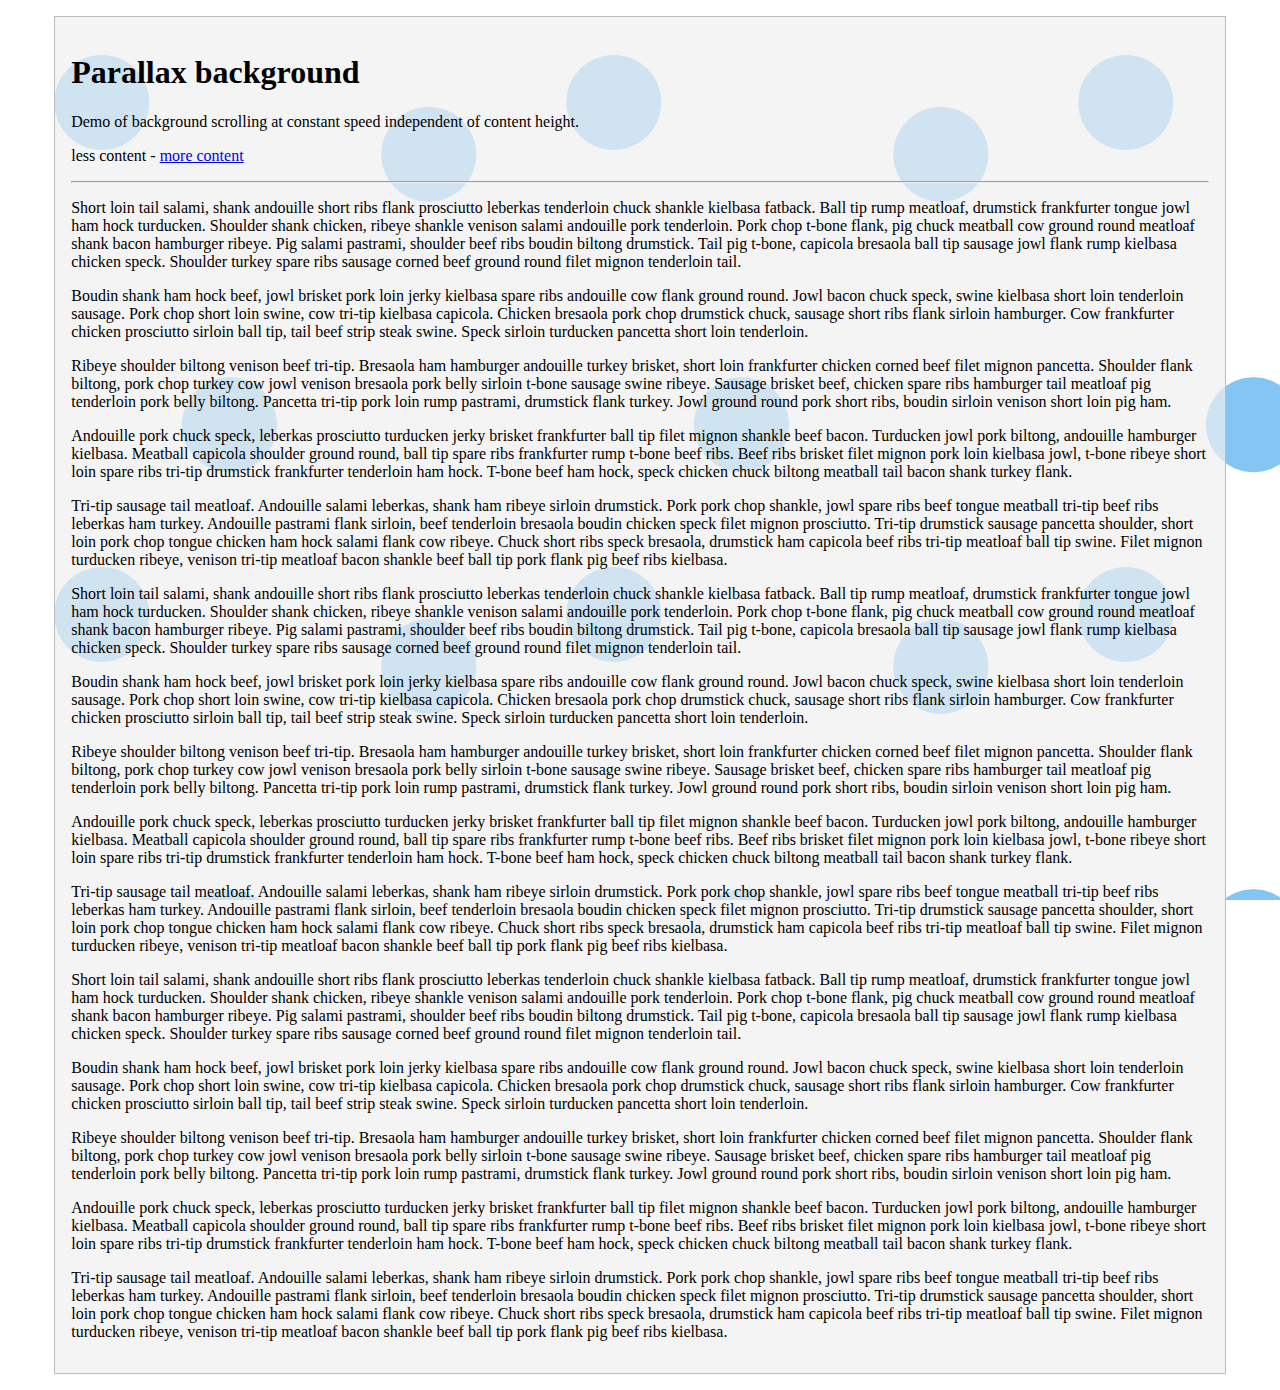
<file: scripts/vendor/skrollr/examples/bg_constant_speed_less.html>
<!DOCTYPE html>
<html>
<head>
	<meta charset="utf-8">

	<meta name="viewport" content="width=device-width, initial-scale=1, user-scalable=no">

	<title>Background scroll - less content</title>

	<style type="text/css">
	body {
		background:url(images/bubbles.png) repeat fixed;
	}

	#center {
		background:#f9f9f9;
		background:rgba(240,240,240,.7);
		width:90%;
		padding:1em;
		margin:1em auto;
		border:1px solid #bbb;
	}
	</style>
</head>

<body data-0="background-position:0px 0px;" data-100000="background-position:0px -50000px;">
	<div id="skrollr-body">
		<div id="center">
			<h1>Parallax background</h1>
			<p>Demo of background scrolling at constant speed independent of content height.</p>
			<p>less content - <a href="bg_constant_speed_more.html">more content</a></p>
			<hr />
			<p>
				Short loin tail salami, shank andouille short ribs flank prosciutto leberkas tenderloin chuck shankle kielbasa fatback. Ball tip rump meatloaf, drumstick frankfurter tongue jowl ham hock turducken. Shoulder shank chicken, ribeye shankle venison salami andouille pork tenderloin. Pork chop t-bone flank, pig chuck meatball cow ground round meatloaf shank bacon hamburger ribeye. Pig salami pastrami, shoulder beef ribs boudin biltong drumstick. Tail pig t-bone, capicola bresaola ball tip sausage jowl flank rump kielbasa chicken speck. Shoulder turkey spare ribs sausage corned beef ground round filet mignon tenderloin tail.
			</p>
			<p>
				Boudin shank ham hock beef, jowl brisket pork loin jerky kielbasa spare ribs andouille cow flank ground round. Jowl bacon chuck speck, swine kielbasa short loin tenderloin sausage. Pork chop short loin swine, cow tri-tip kielbasa capicola. Chicken bresaola pork chop drumstick chuck, sausage short ribs flank sirloin hamburger. Cow frankfurter chicken prosciutto sirloin ball tip, tail beef strip steak swine. Speck sirloin turducken pancetta short loin tenderloin.
			</p>
			<p>
				Ribeye shoulder biltong venison beef tri-tip. Bresaola ham hamburger andouille turkey brisket, short loin frankfurter chicken corned beef filet mignon pancetta. Shoulder flank biltong, pork chop turkey cow jowl venison bresaola pork belly sirloin t-bone sausage swine ribeye. Sausage brisket beef, chicken spare ribs hamburger tail meatloaf pig tenderloin pork belly biltong. Pancetta tri-tip pork loin rump pastrami, drumstick flank turkey. Jowl ground round pork short ribs, boudin sirloin venison short loin pig ham.
			</p>
			<p>
				Andouille pork chuck speck, leberkas prosciutto turducken jerky brisket frankfurter ball tip filet mignon shankle beef bacon. Turducken jowl pork biltong, andouille hamburger kielbasa. Meatball capicola shoulder ground round, ball tip spare ribs frankfurter rump t-bone beef ribs. Beef ribs brisket filet mignon pork loin kielbasa jowl, t-bone ribeye short loin spare ribs tri-tip drumstick frankfurter tenderloin ham hock. T-bone beef ham hock, speck chicken chuck biltong meatball tail bacon shank turkey flank.
			</p>
			<p>
				Tri-tip sausage tail meatloaf. Andouille salami leberkas, shank ham ribeye sirloin drumstick. Pork pork chop shankle, jowl spare ribs beef tongue meatball tri-tip beef ribs leberkas ham turkey. Andouille pastrami flank sirloin, beef tenderloin bresaola boudin chicken speck filet mignon prosciutto. Tri-tip drumstick sausage pancetta shoulder, short loin pork chop tongue chicken ham hock salami flank cow ribeye. Chuck short ribs speck bresaola, drumstick ham capicola beef ribs tri-tip meatloaf ball tip swine. Filet mignon turducken ribeye, venison tri-tip meatloaf bacon shankle beef ball tip pork flank pig beef ribs kielbasa.
			</p>
			<p>
				Short loin tail salami, shank andouille short ribs flank prosciutto leberkas tenderloin chuck shankle kielbasa fatback. Ball tip rump meatloaf, drumstick frankfurter tongue jowl ham hock turducken. Shoulder shank chicken, ribeye shankle venison salami andouille pork tenderloin. Pork chop t-bone flank, pig chuck meatball cow ground round meatloaf shank bacon hamburger ribeye. Pig salami pastrami, shoulder beef ribs boudin biltong drumstick. Tail pig t-bone, capicola bresaola ball tip sausage jowl flank rump kielbasa chicken speck. Shoulder turkey spare ribs sausage corned beef ground round filet mignon tenderloin tail.
			</p>
			<p>
				Boudin shank ham hock beef, jowl brisket pork loin jerky kielbasa spare ribs andouille cow flank ground round. Jowl bacon chuck speck, swine kielbasa short loin tenderloin sausage. Pork chop short loin swine, cow tri-tip kielbasa capicola. Chicken bresaola pork chop drumstick chuck, sausage short ribs flank sirloin hamburger. Cow frankfurter chicken prosciutto sirloin ball tip, tail beef strip steak swine. Speck sirloin turducken pancetta short loin tenderloin.
			</p>
			<p>
				Ribeye shoulder biltong venison beef tri-tip. Bresaola ham hamburger andouille turkey brisket, short loin frankfurter chicken corned beef filet mignon pancetta. Shoulder flank biltong, pork chop turkey cow jowl venison bresaola pork belly sirloin t-bone sausage swine ribeye. Sausage brisket beef, chicken spare ribs hamburger tail meatloaf pig tenderloin pork belly biltong. Pancetta tri-tip pork loin rump pastrami, drumstick flank turkey. Jowl ground round pork short ribs, boudin sirloin venison short loin pig ham.
			</p>
			<p>
				Andouille pork chuck speck, leberkas prosciutto turducken jerky brisket frankfurter ball tip filet mignon shankle beef bacon. Turducken jowl pork biltong, andouille hamburger kielbasa. Meatball capicola shoulder ground round, ball tip spare ribs frankfurter rump t-bone beef ribs. Beef ribs brisket filet mignon pork loin kielbasa jowl, t-bone ribeye short loin spare ribs tri-tip drumstick frankfurter tenderloin ham hock. T-bone beef ham hock, speck chicken chuck biltong meatball tail bacon shank turkey flank.
			</p>
			<p>
				Tri-tip sausage tail meatloaf. Andouille salami leberkas, shank ham ribeye sirloin drumstick. Pork pork chop shankle, jowl spare ribs beef tongue meatball tri-tip beef ribs leberkas ham turkey. Andouille pastrami flank sirloin, beef tenderloin bresaola boudin chicken speck filet mignon prosciutto. Tri-tip drumstick sausage pancetta shoulder, short loin pork chop tongue chicken ham hock salami flank cow ribeye. Chuck short ribs speck bresaola, drumstick ham capicola beef ribs tri-tip meatloaf ball tip swine. Filet mignon turducken ribeye, venison tri-tip meatloaf bacon shankle beef ball tip pork flank pig beef ribs kielbasa.
			</p>
			<p>
				Short loin tail salami, shank andouille short ribs flank prosciutto leberkas tenderloin chuck shankle kielbasa fatback. Ball tip rump meatloaf, drumstick frankfurter tongue jowl ham hock turducken. Shoulder shank chicken, ribeye shankle venison salami andouille pork tenderloin. Pork chop t-bone flank, pig chuck meatball cow ground round meatloaf shank bacon hamburger ribeye. Pig salami pastrami, shoulder beef ribs boudin biltong drumstick. Tail pig t-bone, capicola bresaola ball tip sausage jowl flank rump kielbasa chicken speck. Shoulder turkey spare ribs sausage corned beef ground round filet mignon tenderloin tail.
			</p>
			<p>
				Boudin shank ham hock beef, jowl brisket pork loin jerky kielbasa spare ribs andouille cow flank ground round. Jowl bacon chuck speck, swine kielbasa short loin tenderloin sausage. Pork chop short loin swine, cow tri-tip kielbasa capicola. Chicken bresaola pork chop drumstick chuck, sausage short ribs flank sirloin hamburger. Cow frankfurter chicken prosciutto sirloin ball tip, tail beef strip steak swine. Speck sirloin turducken pancetta short loin tenderloin.
			</p>
			<p>
				Ribeye shoulder biltong venison beef tri-tip. Bresaola ham hamburger andouille turkey brisket, short loin frankfurter chicken corned beef filet mignon pancetta. Shoulder flank biltong, pork chop turkey cow jowl venison bresaola pork belly sirloin t-bone sausage swine ribeye. Sausage brisket beef, chicken spare ribs hamburger tail meatloaf pig tenderloin pork belly biltong. Pancetta tri-tip pork loin rump pastrami, drumstick flank turkey. Jowl ground round pork short ribs, boudin sirloin venison short loin pig ham.
			</p>
			<p>
				Andouille pork chuck speck, leberkas prosciutto turducken jerky brisket frankfurter ball tip filet mignon shankle beef bacon. Turducken jowl pork biltong, andouille hamburger kielbasa. Meatball capicola shoulder ground round, ball tip spare ribs frankfurter rump t-bone beef ribs. Beef ribs brisket filet mignon pork loin kielbasa jowl, t-bone ribeye short loin spare ribs tri-tip drumstick frankfurter tenderloin ham hock. T-bone beef ham hock, speck chicken chuck biltong meatball tail bacon shank turkey flank.
			</p>
			<p>
				Tri-tip sausage tail meatloaf. Andouille salami leberkas, shank ham ribeye sirloin drumstick. Pork pork chop shankle, jowl spare ribs beef tongue meatball tri-tip beef ribs leberkas ham turkey. Andouille pastrami flank sirloin, beef tenderloin bresaola boudin chicken speck filet mignon prosciutto. Tri-tip drumstick sausage pancetta shoulder, short loin pork chop tongue chicken ham hock salami flank cow ribeye. Chuck short ribs speck bresaola, drumstick ham capicola beef ribs tri-tip meatloaf ball tip swine. Filet mignon turducken ribeye, venison tri-tip meatloaf bacon shankle beef ball tip pork flank pig beef ribs kielbasa.
			</p>
		</div>
	</div>

	<script type="text/javascript" src="../dist/skrollr.min.js"></script>

	<script type="text/javascript">
	skrollr.init({
		forceHeight: false
	});
	</script>
</body>

</html>
</file>
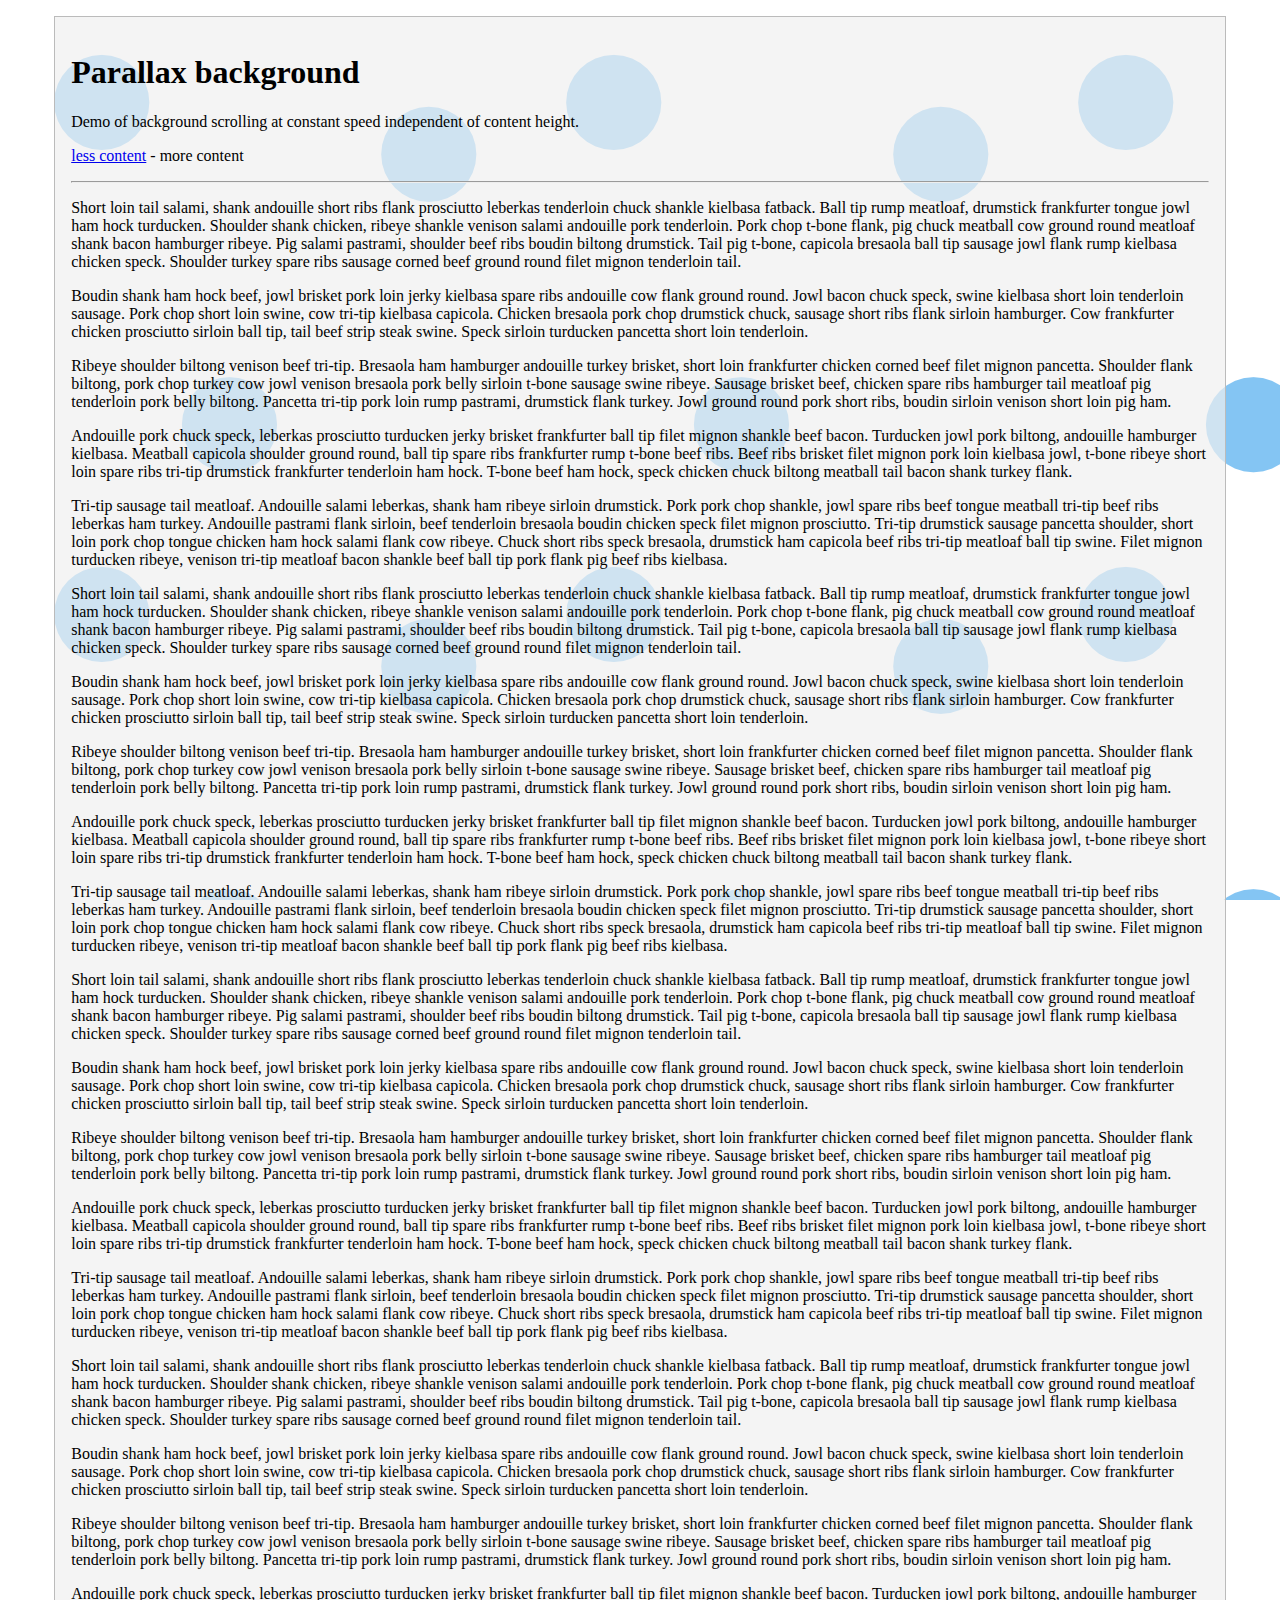
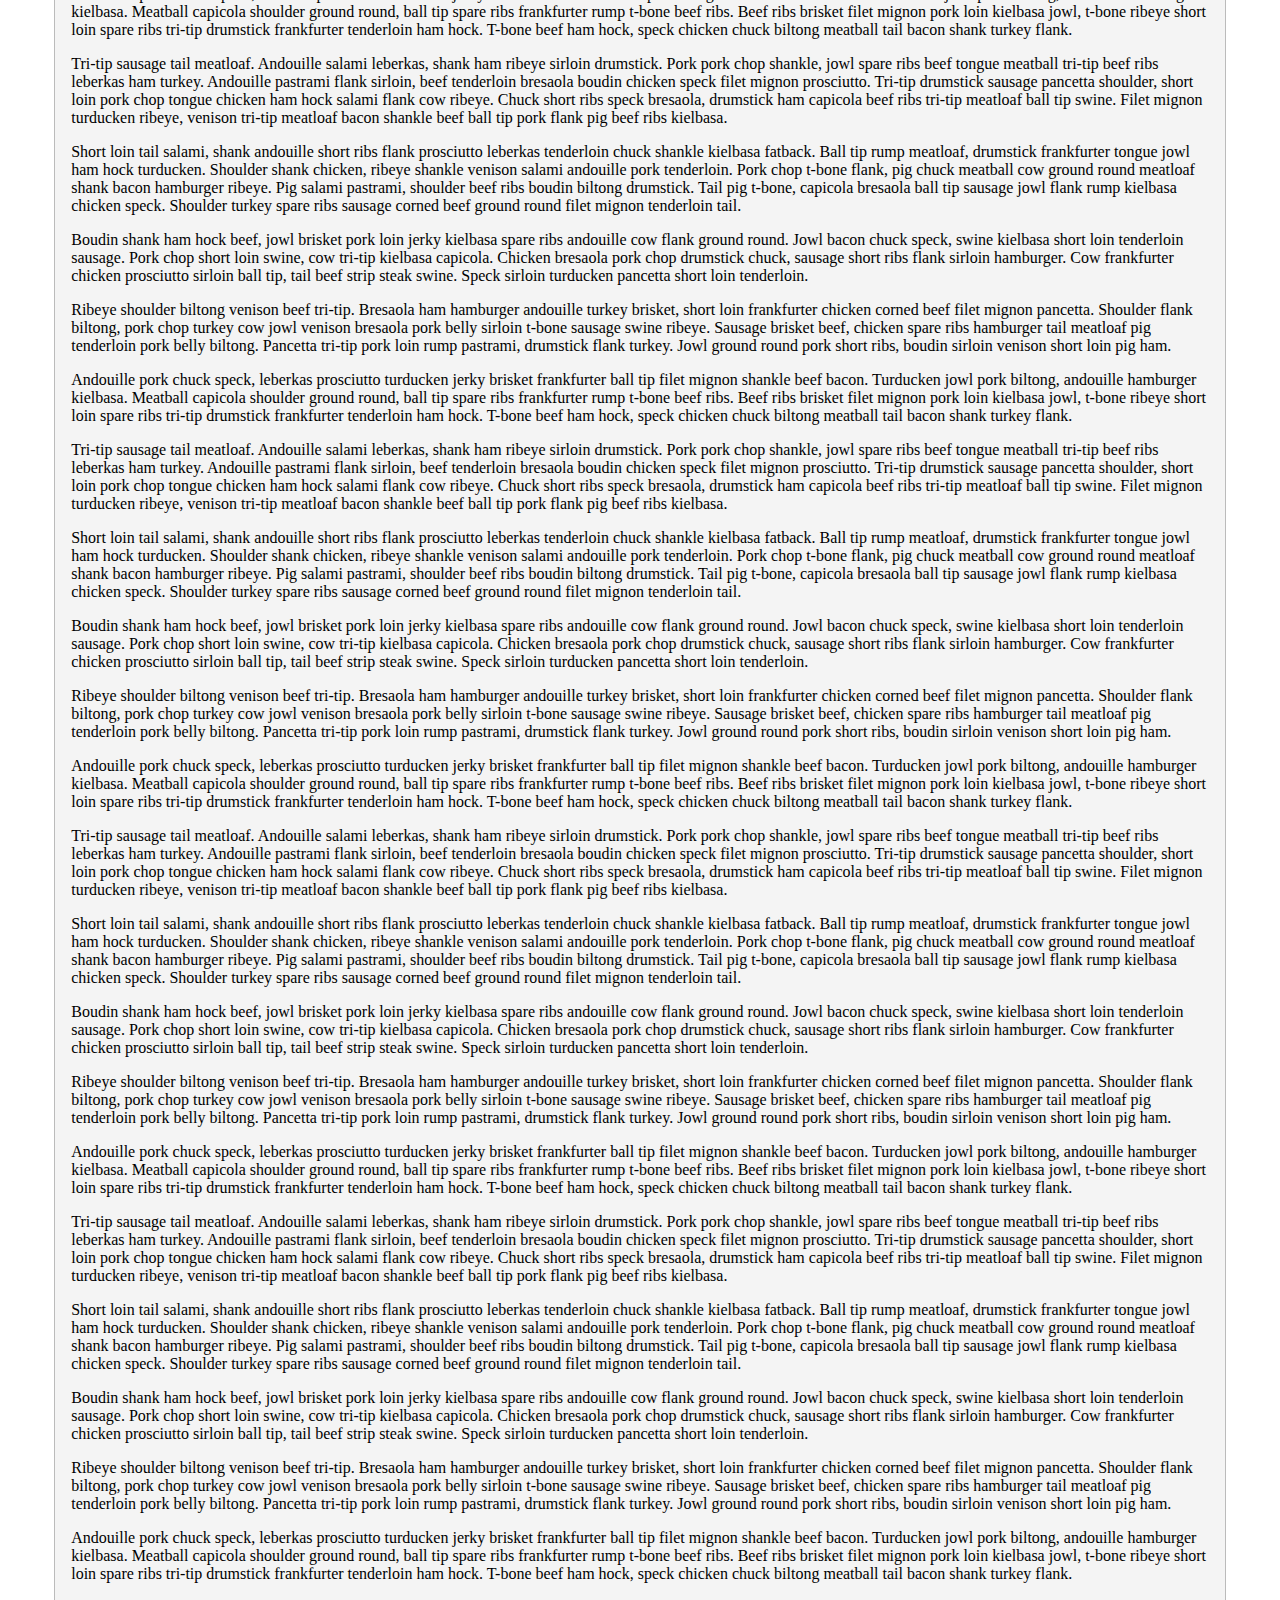
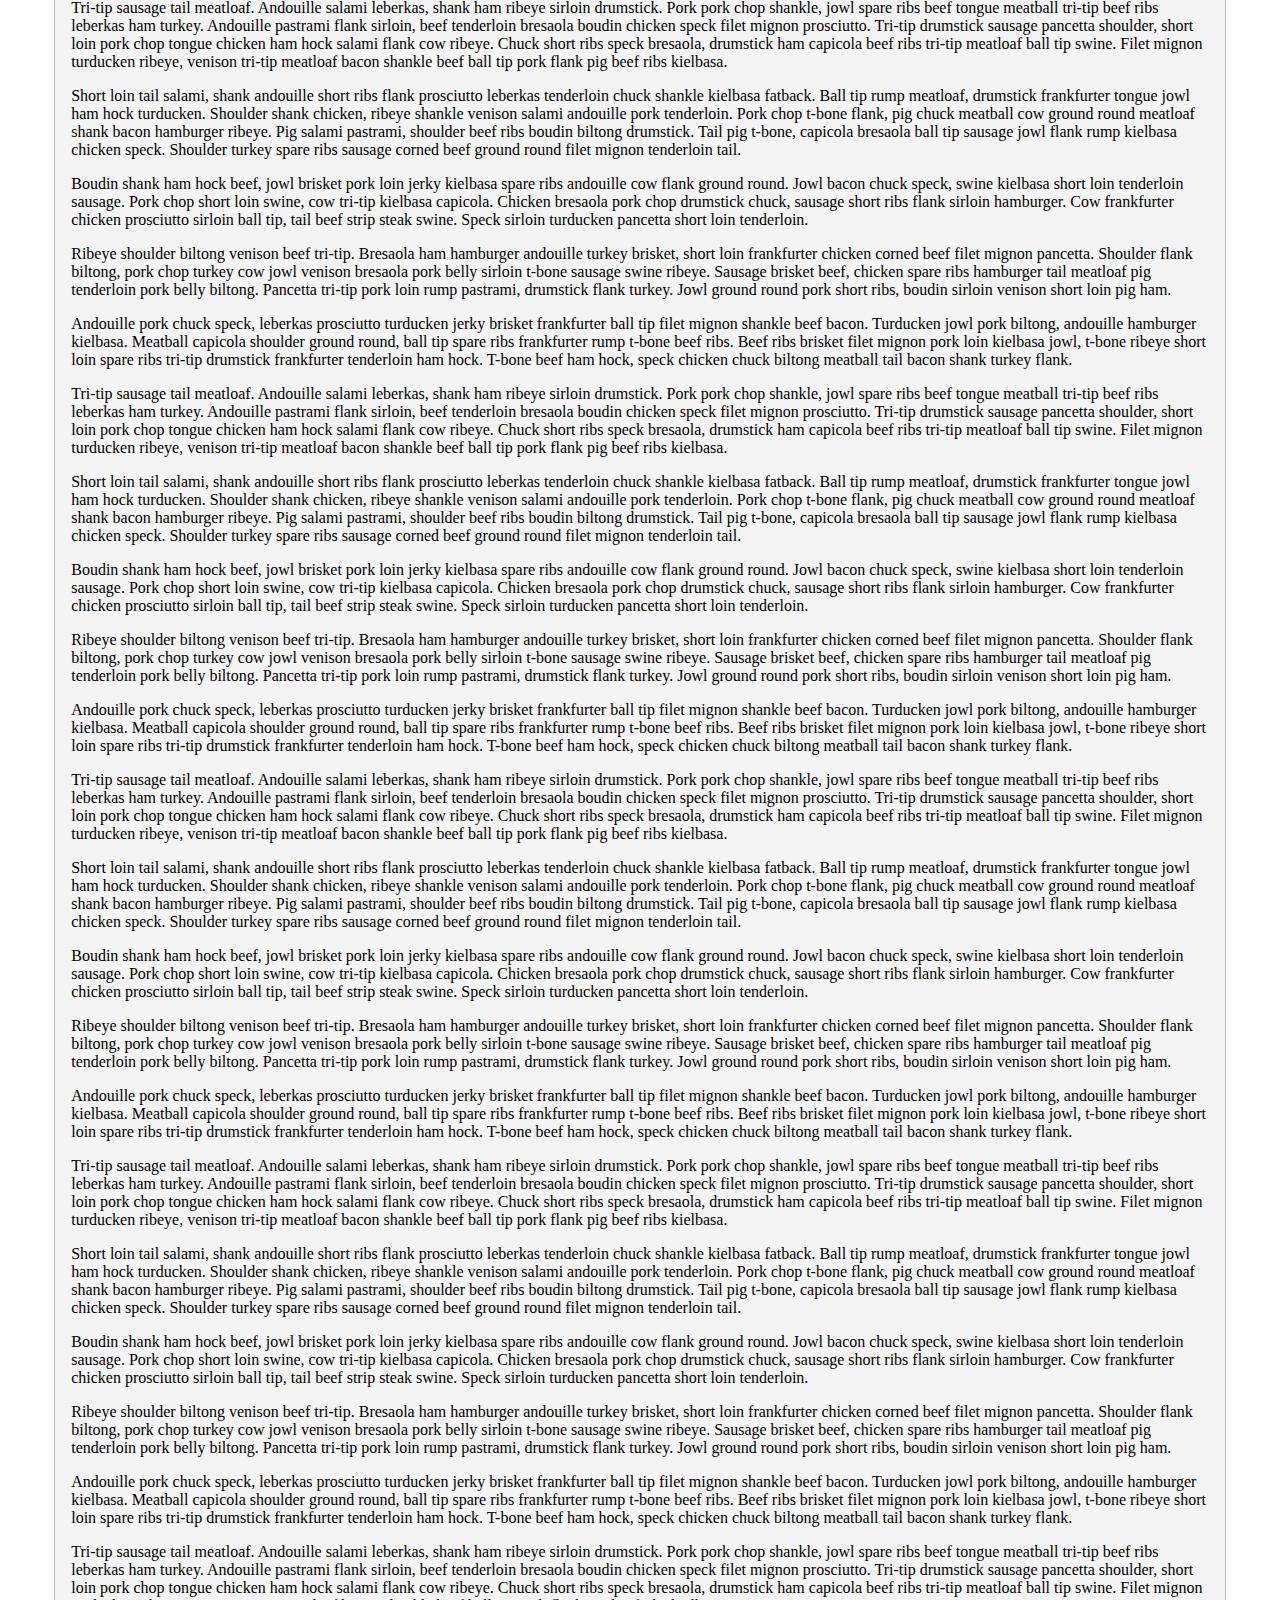
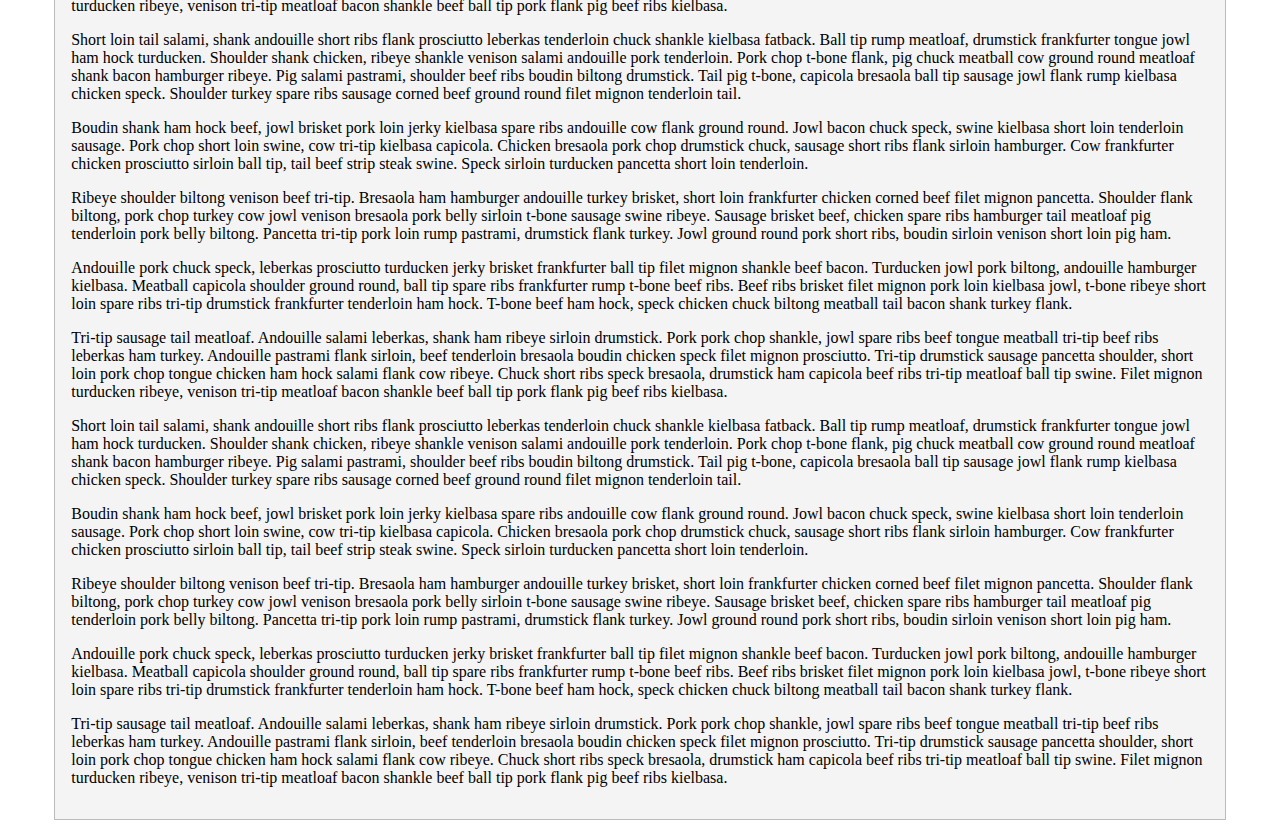
<file: scripts/vendor/skrollr/examples/bg_constant_speed_more.html>
<!DOCTYPE html>
<html>
<head>
	<meta charset="utf-8">

	<meta name="viewport" content="width=device-width, initial-scale=1, user-scalable=no">

	<title>Background scroll - more content</title>

	<style type="text/css">
	body {
		background:url(images/bubbles.png) repeat fixed;
	}

	#center {
		background:#f9f9f9;
		background:rgba(240,240,240,.7);
		width:90%;
		padding:1em;
		margin:1em auto;
		border:1px solid #bbb;
	}
	</style>
</head>

<body data-0="background-position:0px 0px;" data-100000="background-position:0px -50000px;">
	<div id="skrollr-body">
		<div id="center">
			<h1>Parallax background</h1>
			<p>Demo of background scrolling at constant speed independent of content height.</p>
			<p><a href="bg_constant_speed_less.html">less content</a> - more content</p>
			<hr />
			<p>
				Short loin tail salami, shank andouille short ribs flank prosciutto leberkas tenderloin chuck shankle kielbasa fatback. Ball tip rump meatloaf, drumstick frankfurter tongue jowl ham hock turducken. Shoulder shank chicken, ribeye shankle venison salami andouille pork tenderloin. Pork chop t-bone flank, pig chuck meatball cow ground round meatloaf shank bacon hamburger ribeye. Pig salami pastrami, shoulder beef ribs boudin biltong drumstick. Tail pig t-bone, capicola bresaola ball tip sausage jowl flank rump kielbasa chicken speck. Shoulder turkey spare ribs sausage corned beef ground round filet mignon tenderloin tail.
			</p>
			<p>
				Boudin shank ham hock beef, jowl brisket pork loin jerky kielbasa spare ribs andouille cow flank ground round. Jowl bacon chuck speck, swine kielbasa short loin tenderloin sausage. Pork chop short loin swine, cow tri-tip kielbasa capicola. Chicken bresaola pork chop drumstick chuck, sausage short ribs flank sirloin hamburger. Cow frankfurter chicken prosciutto sirloin ball tip, tail beef strip steak swine. Speck sirloin turducken pancetta short loin tenderloin.
			</p>
			<p>
				Ribeye shoulder biltong venison beef tri-tip. Bresaola ham hamburger andouille turkey brisket, short loin frankfurter chicken corned beef filet mignon pancetta. Shoulder flank biltong, pork chop turkey cow jowl venison bresaola pork belly sirloin t-bone sausage swine ribeye. Sausage brisket beef, chicken spare ribs hamburger tail meatloaf pig tenderloin pork belly biltong. Pancetta tri-tip pork loin rump pastrami, drumstick flank turkey. Jowl ground round pork short ribs, boudin sirloin venison short loin pig ham.
			</p>
			<p>
				Andouille pork chuck speck, leberkas prosciutto turducken jerky brisket frankfurter ball tip filet mignon shankle beef bacon. Turducken jowl pork biltong, andouille hamburger kielbasa. Meatball capicola shoulder ground round, ball tip spare ribs frankfurter rump t-bone beef ribs. Beef ribs brisket filet mignon pork loin kielbasa jowl, t-bone ribeye short loin spare ribs tri-tip drumstick frankfurter tenderloin ham hock. T-bone beef ham hock, speck chicken chuck biltong meatball tail bacon shank turkey flank.
			</p>
			<p>
				Tri-tip sausage tail meatloaf. Andouille salami leberkas, shank ham ribeye sirloin drumstick. Pork pork chop shankle, jowl spare ribs beef tongue meatball tri-tip beef ribs leberkas ham turkey. Andouille pastrami flank sirloin, beef tenderloin bresaola boudin chicken speck filet mignon prosciutto. Tri-tip drumstick sausage pancetta shoulder, short loin pork chop tongue chicken ham hock salami flank cow ribeye. Chuck short ribs speck bresaola, drumstick ham capicola beef ribs tri-tip meatloaf ball tip swine. Filet mignon turducken ribeye, venison tri-tip meatloaf bacon shankle beef ball tip pork flank pig beef ribs kielbasa.
			</p>
			<p>
				Short loin tail salami, shank andouille short ribs flank prosciutto leberkas tenderloin chuck shankle kielbasa fatback. Ball tip rump meatloaf, drumstick frankfurter tongue jowl ham hock turducken. Shoulder shank chicken, ribeye shankle venison salami andouille pork tenderloin. Pork chop t-bone flank, pig chuck meatball cow ground round meatloaf shank bacon hamburger ribeye. Pig salami pastrami, shoulder beef ribs boudin biltong drumstick. Tail pig t-bone, capicola bresaola ball tip sausage jowl flank rump kielbasa chicken speck. Shoulder turkey spare ribs sausage corned beef ground round filet mignon tenderloin tail.
			</p>
			<p>
				Boudin shank ham hock beef, jowl brisket pork loin jerky kielbasa spare ribs andouille cow flank ground round. Jowl bacon chuck speck, swine kielbasa short loin tenderloin sausage. Pork chop short loin swine, cow tri-tip kielbasa capicola. Chicken bresaola pork chop drumstick chuck, sausage short ribs flank sirloin hamburger. Cow frankfurter chicken prosciutto sirloin ball tip, tail beef strip steak swine. Speck sirloin turducken pancetta short loin tenderloin.
			</p>
			<p>
				Ribeye shoulder biltong venison beef tri-tip. Bresaola ham hamburger andouille turkey brisket, short loin frankfurter chicken corned beef filet mignon pancetta. Shoulder flank biltong, pork chop turkey cow jowl venison bresaola pork belly sirloin t-bone sausage swine ribeye. Sausage brisket beef, chicken spare ribs hamburger tail meatloaf pig tenderloin pork belly biltong. Pancetta tri-tip pork loin rump pastrami, drumstick flank turkey. Jowl ground round pork short ribs, boudin sirloin venison short loin pig ham.
			</p>
			<p>
				Andouille pork chuck speck, leberkas prosciutto turducken jerky brisket frankfurter ball tip filet mignon shankle beef bacon. Turducken jowl pork biltong, andouille hamburger kielbasa. Meatball capicola shoulder ground round, ball tip spare ribs frankfurter rump t-bone beef ribs. Beef ribs brisket filet mignon pork loin kielbasa jowl, t-bone ribeye short loin spare ribs tri-tip drumstick frankfurter tenderloin ham hock. T-bone beef ham hock, speck chicken chuck biltong meatball tail bacon shank turkey flank.
			</p>
			<p>
				Tri-tip sausage tail meatloaf. Andouille salami leberkas, shank ham ribeye sirloin drumstick. Pork pork chop shankle, jowl spare ribs beef tongue meatball tri-tip beef ribs leberkas ham turkey. Andouille pastrami flank sirloin, beef tenderloin bresaola boudin chicken speck filet mignon prosciutto. Tri-tip drumstick sausage pancetta shoulder, short loin pork chop tongue chicken ham hock salami flank cow ribeye. Chuck short ribs speck bresaola, drumstick ham capicola beef ribs tri-tip meatloaf ball tip swine. Filet mignon turducken ribeye, venison tri-tip meatloaf bacon shankle beef ball tip pork flank pig beef ribs kielbasa.
			</p>
			<p>
				Short loin tail salami, shank andouille short ribs flank prosciutto leberkas tenderloin chuck shankle kielbasa fatback. Ball tip rump meatloaf, drumstick frankfurter tongue jowl ham hock turducken. Shoulder shank chicken, ribeye shankle venison salami andouille pork tenderloin. Pork chop t-bone flank, pig chuck meatball cow ground round meatloaf shank bacon hamburger ribeye. Pig salami pastrami, shoulder beef ribs boudin biltong drumstick. Tail pig t-bone, capicola bresaola ball tip sausage jowl flank rump kielbasa chicken speck. Shoulder turkey spare ribs sausage corned beef ground round filet mignon tenderloin tail.
			</p>
			<p>
				Boudin shank ham hock beef, jowl brisket pork loin jerky kielbasa spare ribs andouille cow flank ground round. Jowl bacon chuck speck, swine kielbasa short loin tenderloin sausage. Pork chop short loin swine, cow tri-tip kielbasa capicola. Chicken bresaola pork chop drumstick chuck, sausage short ribs flank sirloin hamburger. Cow frankfurter chicken prosciutto sirloin ball tip, tail beef strip steak swine. Speck sirloin turducken pancetta short loin tenderloin.
			</p>
			<p>
				Ribeye shoulder biltong venison beef tri-tip. Bresaola ham hamburger andouille turkey brisket, short loin frankfurter chicken corned beef filet mignon pancetta. Shoulder flank biltong, pork chop turkey cow jowl venison bresaola pork belly sirloin t-bone sausage swine ribeye. Sausage brisket beef, chicken spare ribs hamburger tail meatloaf pig tenderloin pork belly biltong. Pancetta tri-tip pork loin rump pastrami, drumstick flank turkey. Jowl ground round pork short ribs, boudin sirloin venison short loin pig ham.
			</p>
			<p>
				Andouille pork chuck speck, leberkas prosciutto turducken jerky brisket frankfurter ball tip filet mignon shankle beef bacon. Turducken jowl pork biltong, andouille hamburger kielbasa. Meatball capicola shoulder ground round, ball tip spare ribs frankfurter rump t-bone beef ribs. Beef ribs brisket filet mignon pork loin kielbasa jowl, t-bone ribeye short loin spare ribs tri-tip drumstick frankfurter tenderloin ham hock. T-bone beef ham hock, speck chicken chuck biltong meatball tail bacon shank turkey flank.
			</p>
			<p>
				Tri-tip sausage tail meatloaf. Andouille salami leberkas, shank ham ribeye sirloin drumstick. Pork pork chop shankle, jowl spare ribs beef tongue meatball tri-tip beef ribs leberkas ham turkey. Andouille pastrami flank sirloin, beef tenderloin bresaola boudin chicken speck filet mignon prosciutto. Tri-tip drumstick sausage pancetta shoulder, short loin pork chop tongue chicken ham hock salami flank cow ribeye. Chuck short ribs speck bresaola, drumstick ham capicola beef ribs tri-tip meatloaf ball tip swine. Filet mignon turducken ribeye, venison tri-tip meatloaf bacon shankle beef ball tip pork flank pig beef ribs kielbasa.
			</p>
			<p>
				Short loin tail salami, shank andouille short ribs flank prosciutto leberkas tenderloin chuck shankle kielbasa fatback. Ball tip rump meatloaf, drumstick frankfurter tongue jowl ham hock turducken. Shoulder shank chicken, ribeye shankle venison salami andouille pork tenderloin. Pork chop t-bone flank, pig chuck meatball cow ground round meatloaf shank bacon hamburger ribeye. Pig salami pastrami, shoulder beef ribs boudin biltong drumstick. Tail pig t-bone, capicola bresaola ball tip sausage jowl flank rump kielbasa chicken speck. Shoulder turkey spare ribs sausage corned beef ground round filet mignon tenderloin tail.
			</p>
			<p>
				Boudin shank ham hock beef, jowl brisket pork loin jerky kielbasa spare ribs andouille cow flank ground round. Jowl bacon chuck speck, swine kielbasa short loin tenderloin sausage. Pork chop short loin swine, cow tri-tip kielbasa capicola. Chicken bresaola pork chop drumstick chuck, sausage short ribs flank sirloin hamburger. Cow frankfurter chicken prosciutto sirloin ball tip, tail beef strip steak swine. Speck sirloin turducken pancetta short loin tenderloin.
			</p>
			<p>
				Ribeye shoulder biltong venison beef tri-tip. Bresaola ham hamburger andouille turkey brisket, short loin frankfurter chicken corned beef filet mignon pancetta. Shoulder flank biltong, pork chop turkey cow jowl venison bresaola pork belly sirloin t-bone sausage swine ribeye. Sausage brisket beef, chicken spare ribs hamburger tail meatloaf pig tenderloin pork belly biltong. Pancetta tri-tip pork loin rump pastrami, drumstick flank turkey. Jowl ground round pork short ribs, boudin sirloin venison short loin pig ham.
			</p>
			<p>
				Andouille pork chuck speck, leberkas prosciutto turducken jerky brisket frankfurter ball tip filet mignon shankle beef bacon. Turducken jowl pork biltong, andouille hamburger kielbasa. Meatball capicola shoulder ground round, ball tip spare ribs frankfurter rump t-bone beef ribs. Beef ribs brisket filet mignon pork loin kielbasa jowl, t-bone ribeye short loin spare ribs tri-tip drumstick frankfurter tenderloin ham hock. T-bone beef ham hock, speck chicken chuck biltong meatball tail bacon shank turkey flank.
			</p>
			<p>
				Tri-tip sausage tail meatloaf. Andouille salami leberkas, shank ham ribeye sirloin drumstick. Pork pork chop shankle, jowl spare ribs beef tongue meatball tri-tip beef ribs leberkas ham turkey. Andouille pastrami flank sirloin, beef tenderloin bresaola boudin chicken speck filet mignon prosciutto. Tri-tip drumstick sausage pancetta shoulder, short loin pork chop tongue chicken ham hock salami flank cow ribeye. Chuck short ribs speck bresaola, drumstick ham capicola beef ribs tri-tip meatloaf ball tip swine. Filet mignon turducken ribeye, venison tri-tip meatloaf bacon shankle beef ball tip pork flank pig beef ribs kielbasa.
			</p>
			<p>
				Short loin tail salami, shank andouille short ribs flank prosciutto leberkas tenderloin chuck shankle kielbasa fatback. Ball tip rump meatloaf, drumstick frankfurter tongue jowl ham hock turducken. Shoulder shank chicken, ribeye shankle venison salami andouille pork tenderloin. Pork chop t-bone flank, pig chuck meatball cow ground round meatloaf shank bacon hamburger ribeye. Pig salami pastrami, shoulder beef ribs boudin biltong drumstick. Tail pig t-bone, capicola bresaola ball tip sausage jowl flank rump kielbasa chicken speck. Shoulder turkey spare ribs sausage corned beef ground round filet mignon tenderloin tail.
			</p>
			<p>
				Boudin shank ham hock beef, jowl brisket pork loin jerky kielbasa spare ribs andouille cow flank ground round. Jowl bacon chuck speck, swine kielbasa short loin tenderloin sausage. Pork chop short loin swine, cow tri-tip kielbasa capicola. Chicken bresaola pork chop drumstick chuck, sausage short ribs flank sirloin hamburger. Cow frankfurter chicken prosciutto sirloin ball tip, tail beef strip steak swine. Speck sirloin turducken pancetta short loin tenderloin.
			</p>
			<p>
				Ribeye shoulder biltong venison beef tri-tip. Bresaola ham hamburger andouille turkey brisket, short loin frankfurter chicken corned beef filet mignon pancetta. Shoulder flank biltong, pork chop turkey cow jowl venison bresaola pork belly sirloin t-bone sausage swine ribeye. Sausage brisket beef, chicken spare ribs hamburger tail meatloaf pig tenderloin pork belly biltong. Pancetta tri-tip pork loin rump pastrami, drumstick flank turkey. Jowl ground round pork short ribs, boudin sirloin venison short loin pig ham.
			</p>
			<p>
				Andouille pork chuck speck, leberkas prosciutto turducken jerky brisket frankfurter ball tip filet mignon shankle beef bacon. Turducken jowl pork biltong, andouille hamburger kielbasa. Meatball capicola shoulder ground round, ball tip spare ribs frankfurter rump t-bone beef ribs. Beef ribs brisket filet mignon pork loin kielbasa jowl, t-bone ribeye short loin spare ribs tri-tip drumstick frankfurter tenderloin ham hock. T-bone beef ham hock, speck chicken chuck biltong meatball tail bacon shank turkey flank.
			</p>
			<p>
				Tri-tip sausage tail meatloaf. Andouille salami leberkas, shank ham ribeye sirloin drumstick. Pork pork chop shankle, jowl spare ribs beef tongue meatball tri-tip beef ribs leberkas ham turkey. Andouille pastrami flank sirloin, beef tenderloin bresaola boudin chicken speck filet mignon prosciutto. Tri-tip drumstick sausage pancetta shoulder, short loin pork chop tongue chicken ham hock salami flank cow ribeye. Chuck short ribs speck bresaola, drumstick ham capicola beef ribs tri-tip meatloaf ball tip swine. Filet mignon turducken ribeye, venison tri-tip meatloaf bacon shankle beef ball tip pork flank pig beef ribs kielbasa.
			</p>
			<p>
				Short loin tail salami, shank andouille short ribs flank prosciutto leberkas tenderloin chuck shankle kielbasa fatback. Ball tip rump meatloaf, drumstick frankfurter tongue jowl ham hock turducken. Shoulder shank chicken, ribeye shankle venison salami andouille pork tenderloin. Pork chop t-bone flank, pig chuck meatball cow ground round meatloaf shank bacon hamburger ribeye. Pig salami pastrami, shoulder beef ribs boudin biltong drumstick. Tail pig t-bone, capicola bresaola ball tip sausage jowl flank rump kielbasa chicken speck. Shoulder turkey spare ribs sausage corned beef ground round filet mignon tenderloin tail.
			</p>
			<p>
				Boudin shank ham hock beef, jowl brisket pork loin jerky kielbasa spare ribs andouille cow flank ground round. Jowl bacon chuck speck, swine kielbasa short loin tenderloin sausage. Pork chop short loin swine, cow tri-tip kielbasa capicola. Chicken bresaola pork chop drumstick chuck, sausage short ribs flank sirloin hamburger. Cow frankfurter chicken prosciutto sirloin ball tip, tail beef strip steak swine. Speck sirloin turducken pancetta short loin tenderloin.
			</p>
			<p>
				Ribeye shoulder biltong venison beef tri-tip. Bresaola ham hamburger andouille turkey brisket, short loin frankfurter chicken corned beef filet mignon pancetta. Shoulder flank biltong, pork chop turkey cow jowl venison bresaola pork belly sirloin t-bone sausage swine ribeye. Sausage brisket beef, chicken spare ribs hamburger tail meatloaf pig tenderloin pork belly biltong. Pancetta tri-tip pork loin rump pastrami, drumstick flank turkey. Jowl ground round pork short ribs, boudin sirloin venison short loin pig ham.
			</p>
			<p>
				Andouille pork chuck speck, leberkas prosciutto turducken jerky brisket frankfurter ball tip filet mignon shankle beef bacon. Turducken jowl pork biltong, andouille hamburger kielbasa. Meatball capicola shoulder ground round, ball tip spare ribs frankfurter rump t-bone beef ribs. Beef ribs brisket filet mignon pork loin kielbasa jowl, t-bone ribeye short loin spare ribs tri-tip drumstick frankfurter tenderloin ham hock. T-bone beef ham hock, speck chicken chuck biltong meatball tail bacon shank turkey flank.
			</p>
			<p>
				Tri-tip sausage tail meatloaf. Andouille salami leberkas, shank ham ribeye sirloin drumstick. Pork pork chop shankle, jowl spare ribs beef tongue meatball tri-tip beef ribs leberkas ham turkey. Andouille pastrami flank sirloin, beef tenderloin bresaola boudin chicken speck filet mignon prosciutto. Tri-tip drumstick sausage pancetta shoulder, short loin pork chop tongue chicken ham hock salami flank cow ribeye. Chuck short ribs speck bresaola, drumstick ham capicola beef ribs tri-tip meatloaf ball tip swine. Filet mignon turducken ribeye, venison tri-tip meatloaf bacon shankle beef ball tip pork flank pig beef ribs kielbasa.
			</p>
			<p>
				Short loin tail salami, shank andouille short ribs flank prosciutto leberkas tenderloin chuck shankle kielbasa fatback. Ball tip rump meatloaf, drumstick frankfurter tongue jowl ham hock turducken. Shoulder shank chicken, ribeye shankle venison salami andouille pork tenderloin. Pork chop t-bone flank, pig chuck meatball cow ground round meatloaf shank bacon hamburger ribeye. Pig salami pastrami, shoulder beef ribs boudin biltong drumstick. Tail pig t-bone, capicola bresaola ball tip sausage jowl flank rump kielbasa chicken speck. Shoulder turkey spare ribs sausage corned beef ground round filet mignon tenderloin tail.
			</p>
			<p>
				Boudin shank ham hock beef, jowl brisket pork loin jerky kielbasa spare ribs andouille cow flank ground round. Jowl bacon chuck speck, swine kielbasa short loin tenderloin sausage. Pork chop short loin swine, cow tri-tip kielbasa capicola. Chicken bresaola pork chop drumstick chuck, sausage short ribs flank sirloin hamburger. Cow frankfurter chicken prosciutto sirloin ball tip, tail beef strip steak swine. Speck sirloin turducken pancetta short loin tenderloin.
			</p>
			<p>
				Ribeye shoulder biltong venison beef tri-tip. Bresaola ham hamburger andouille turkey brisket, short loin frankfurter chicken corned beef filet mignon pancetta. Shoulder flank biltong, pork chop turkey cow jowl venison bresaola pork belly sirloin t-bone sausage swine ribeye. Sausage brisket beef, chicken spare ribs hamburger tail meatloaf pig tenderloin pork belly biltong. Pancetta tri-tip pork loin rump pastrami, drumstick flank turkey. Jowl ground round pork short ribs, boudin sirloin venison short loin pig ham.
			</p>
			<p>
				Andouille pork chuck speck, leberkas prosciutto turducken jerky brisket frankfurter ball tip filet mignon shankle beef bacon. Turducken jowl pork biltong, andouille hamburger kielbasa. Meatball capicola shoulder ground round, ball tip spare ribs frankfurter rump t-bone beef ribs. Beef ribs brisket filet mignon pork loin kielbasa jowl, t-bone ribeye short loin spare ribs tri-tip drumstick frankfurter tenderloin ham hock. T-bone beef ham hock, speck chicken chuck biltong meatball tail bacon shank turkey flank.
			</p>
			<p>
				Tri-tip sausage tail meatloaf. Andouille salami leberkas, shank ham ribeye sirloin drumstick. Pork pork chop shankle, jowl spare ribs beef tongue meatball tri-tip beef ribs leberkas ham turkey. Andouille pastrami flank sirloin, beef tenderloin bresaola boudin chicken speck filet mignon prosciutto. Tri-tip drumstick sausage pancetta shoulder, short loin pork chop tongue chicken ham hock salami flank cow ribeye. Chuck short ribs speck bresaola, drumstick ham capicola beef ribs tri-tip meatloaf ball tip swine. Filet mignon turducken ribeye, venison tri-tip meatloaf bacon shankle beef ball tip pork flank pig beef ribs kielbasa.
			</p>
			<p>
				Short loin tail salami, shank andouille short ribs flank prosciutto leberkas tenderloin chuck shankle kielbasa fatback. Ball tip rump meatloaf, drumstick frankfurter tongue jowl ham hock turducken. Shoulder shank chicken, ribeye shankle venison salami andouille pork tenderloin. Pork chop t-bone flank, pig chuck meatball cow ground round meatloaf shank bacon hamburger ribeye. Pig salami pastrami, shoulder beef ribs boudin biltong drumstick. Tail pig t-bone, capicola bresaola ball tip sausage jowl flank rump kielbasa chicken speck. Shoulder turkey spare ribs sausage corned beef ground round filet mignon tenderloin tail.
			</p>
			<p>
				Boudin shank ham hock beef, jowl brisket pork loin jerky kielbasa spare ribs andouille cow flank ground round. Jowl bacon chuck speck, swine kielbasa short loin tenderloin sausage. Pork chop short loin swine, cow tri-tip kielbasa capicola. Chicken bresaola pork chop drumstick chuck, sausage short ribs flank sirloin hamburger. Cow frankfurter chicken prosciutto sirloin ball tip, tail beef strip steak swine. Speck sirloin turducken pancetta short loin tenderloin.
			</p>
			<p>
				Ribeye shoulder biltong venison beef tri-tip. Bresaola ham hamburger andouille turkey brisket, short loin frankfurter chicken corned beef filet mignon pancetta. Shoulder flank biltong, pork chop turkey cow jowl venison bresaola pork belly sirloin t-bone sausage swine ribeye. Sausage brisket beef, chicken spare ribs hamburger tail meatloaf pig tenderloin pork belly biltong. Pancetta tri-tip pork loin rump pastrami, drumstick flank turkey. Jowl ground round pork short ribs, boudin sirloin venison short loin pig ham.
			</p>
			<p>
				Andouille pork chuck speck, leberkas prosciutto turducken jerky brisket frankfurter ball tip filet mignon shankle beef bacon. Turducken jowl pork biltong, andouille hamburger kielbasa. Meatball capicola shoulder ground round, ball tip spare ribs frankfurter rump t-bone beef ribs. Beef ribs brisket filet mignon pork loin kielbasa jowl, t-bone ribeye short loin spare ribs tri-tip drumstick frankfurter tenderloin ham hock. T-bone beef ham hock, speck chicken chuck biltong meatball tail bacon shank turkey flank.
			</p>
			<p>
				Tri-tip sausage tail meatloaf. Andouille salami leberkas, shank ham ribeye sirloin drumstick. Pork pork chop shankle, jowl spare ribs beef tongue meatball tri-tip beef ribs leberkas ham turkey. Andouille pastrami flank sirloin, beef tenderloin bresaola boudin chicken speck filet mignon prosciutto. Tri-tip drumstick sausage pancetta shoulder, short loin pork chop tongue chicken ham hock salami flank cow ribeye. Chuck short ribs speck bresaola, drumstick ham capicola beef ribs tri-tip meatloaf ball tip swine. Filet mignon turducken ribeye, venison tri-tip meatloaf bacon shankle beef ball tip pork flank pig beef ribs kielbasa.
			</p>
			<p>
				Short loin tail salami, shank andouille short ribs flank prosciutto leberkas tenderloin chuck shankle kielbasa fatback. Ball tip rump meatloaf, drumstick frankfurter tongue jowl ham hock turducken. Shoulder shank chicken, ribeye shankle venison salami andouille pork tenderloin. Pork chop t-bone flank, pig chuck meatball cow ground round meatloaf shank bacon hamburger ribeye. Pig salami pastrami, shoulder beef ribs boudin biltong drumstick. Tail pig t-bone, capicola bresaola ball tip sausage jowl flank rump kielbasa chicken speck. Shoulder turkey spare ribs sausage corned beef ground round filet mignon tenderloin tail.
			</p>
			<p>
				Boudin shank ham hock beef, jowl brisket pork loin jerky kielbasa spare ribs andouille cow flank ground round. Jowl bacon chuck speck, swine kielbasa short loin tenderloin sausage. Pork chop short loin swine, cow tri-tip kielbasa capicola. Chicken bresaola pork chop drumstick chuck, sausage short ribs flank sirloin hamburger. Cow frankfurter chicken prosciutto sirloin ball tip, tail beef strip steak swine. Speck sirloin turducken pancetta short loin tenderloin.
			</p>
			<p>
				Ribeye shoulder biltong venison beef tri-tip. Bresaola ham hamburger andouille turkey brisket, short loin frankfurter chicken corned beef filet mignon pancetta. Shoulder flank biltong, pork chop turkey cow jowl venison bresaola pork belly sirloin t-bone sausage swine ribeye. Sausage brisket beef, chicken spare ribs hamburger tail meatloaf pig tenderloin pork belly biltong. Pancetta tri-tip pork loin rump pastrami, drumstick flank turkey. Jowl ground round pork short ribs, boudin sirloin venison short loin pig ham.
			</p>
			<p>
				Andouille pork chuck speck, leberkas prosciutto turducken jerky brisket frankfurter ball tip filet mignon shankle beef bacon. Turducken jowl pork biltong, andouille hamburger kielbasa. Meatball capicola shoulder ground round, ball tip spare ribs frankfurter rump t-bone beef ribs. Beef ribs brisket filet mignon pork loin kielbasa jowl, t-bone ribeye short loin spare ribs tri-tip drumstick frankfurter tenderloin ham hock. T-bone beef ham hock, speck chicken chuck biltong meatball tail bacon shank turkey flank.
			</p>
			<p>
				Tri-tip sausage tail meatloaf. Andouille salami leberkas, shank ham ribeye sirloin drumstick. Pork pork chop shankle, jowl spare ribs beef tongue meatball tri-tip beef ribs leberkas ham turkey. Andouille pastrami flank sirloin, beef tenderloin bresaola boudin chicken speck filet mignon prosciutto. Tri-tip drumstick sausage pancetta shoulder, short loin pork chop tongue chicken ham hock salami flank cow ribeye. Chuck short ribs speck bresaola, drumstick ham capicola beef ribs tri-tip meatloaf ball tip swine. Filet mignon turducken ribeye, venison tri-tip meatloaf bacon shankle beef ball tip pork flank pig beef ribs kielbasa.
			</p>
			<p>
				Short loin tail salami, shank andouille short ribs flank prosciutto leberkas tenderloin chuck shankle kielbasa fatback. Ball tip rump meatloaf, drumstick frankfurter tongue jowl ham hock turducken. Shoulder shank chicken, ribeye shankle venison salami andouille pork tenderloin. Pork chop t-bone flank, pig chuck meatball cow ground round meatloaf shank bacon hamburger ribeye. Pig salami pastrami, shoulder beef ribs boudin biltong drumstick. Tail pig t-bone, capicola bresaola ball tip sausage jowl flank rump kielbasa chicken speck. Shoulder turkey spare ribs sausage corned beef ground round filet mignon tenderloin tail.
			</p>
			<p>
				Boudin shank ham hock beef, jowl brisket pork loin jerky kielbasa spare ribs andouille cow flank ground round. Jowl bacon chuck speck, swine kielbasa short loin tenderloin sausage. Pork chop short loin swine, cow tri-tip kielbasa capicola. Chicken bresaola pork chop drumstick chuck, sausage short ribs flank sirloin hamburger. Cow frankfurter chicken prosciutto sirloin ball tip, tail beef strip steak swine. Speck sirloin turducken pancetta short loin tenderloin.
			</p>
			<p>
				Ribeye shoulder biltong venison beef tri-tip. Bresaola ham hamburger andouille turkey brisket, short loin frankfurter chicken corned beef filet mignon pancetta. Shoulder flank biltong, pork chop turkey cow jowl venison bresaola pork belly sirloin t-bone sausage swine ribeye. Sausage brisket beef, chicken spare ribs hamburger tail meatloaf pig tenderloin pork belly biltong. Pancetta tri-tip pork loin rump pastrami, drumstick flank turkey. Jowl ground round pork short ribs, boudin sirloin venison short loin pig ham.
			</p>
			<p>
				Andouille pork chuck speck, leberkas prosciutto turducken jerky brisket frankfurter ball tip filet mignon shankle beef bacon. Turducken jowl pork biltong, andouille hamburger kielbasa. Meatball capicola shoulder ground round, ball tip spare ribs frankfurter rump t-bone beef ribs. Beef ribs brisket filet mignon pork loin kielbasa jowl, t-bone ribeye short loin spare ribs tri-tip drumstick frankfurter tenderloin ham hock. T-bone beef ham hock, speck chicken chuck biltong meatball tail bacon shank turkey flank.
			</p>
			<p>
				Tri-tip sausage tail meatloaf. Andouille salami leberkas, shank ham ribeye sirloin drumstick. Pork pork chop shankle, jowl spare ribs beef tongue meatball tri-tip beef ribs leberkas ham turkey. Andouille pastrami flank sirloin, beef tenderloin bresaola boudin chicken speck filet mignon prosciutto. Tri-tip drumstick sausage pancetta shoulder, short loin pork chop tongue chicken ham hock salami flank cow ribeye. Chuck short ribs speck bresaola, drumstick ham capicola beef ribs tri-tip meatloaf ball tip swine. Filet mignon turducken ribeye, venison tri-tip meatloaf bacon shankle beef ball tip pork flank pig beef ribs kielbasa.
			</p>
			<p>
				Short loin tail salami, shank andouille short ribs flank prosciutto leberkas tenderloin chuck shankle kielbasa fatback. Ball tip rump meatloaf, drumstick frankfurter tongue jowl ham hock turducken. Shoulder shank chicken, ribeye shankle venison salami andouille pork tenderloin. Pork chop t-bone flank, pig chuck meatball cow ground round meatloaf shank bacon hamburger ribeye. Pig salami pastrami, shoulder beef ribs boudin biltong drumstick. Tail pig t-bone, capicola bresaola ball tip sausage jowl flank rump kielbasa chicken speck. Shoulder turkey spare ribs sausage corned beef ground round filet mignon tenderloin tail.
			</p>
			<p>
				Boudin shank ham hock beef, jowl brisket pork loin jerky kielbasa spare ribs andouille cow flank ground round. Jowl bacon chuck speck, swine kielbasa short loin tenderloin sausage. Pork chop short loin swine, cow tri-tip kielbasa capicola. Chicken bresaola pork chop drumstick chuck, sausage short ribs flank sirloin hamburger. Cow frankfurter chicken prosciutto sirloin ball tip, tail beef strip steak swine. Speck sirloin turducken pancetta short loin tenderloin.
			</p>
			<p>
				Ribeye shoulder biltong venison beef tri-tip. Bresaola ham hamburger andouille turkey brisket, short loin frankfurter chicken corned beef filet mignon pancetta. Shoulder flank biltong, pork chop turkey cow jowl venison bresaola pork belly sirloin t-bone sausage swine ribeye. Sausage brisket beef, chicken spare ribs hamburger tail meatloaf pig tenderloin pork belly biltong. Pancetta tri-tip pork loin rump pastrami, drumstick flank turkey. Jowl ground round pork short ribs, boudin sirloin venison short loin pig ham.
			</p>
			<p>
				Andouille pork chuck speck, leberkas prosciutto turducken jerky brisket frankfurter ball tip filet mignon shankle beef bacon. Turducken jowl pork biltong, andouille hamburger kielbasa. Meatball capicola shoulder ground round, ball tip spare ribs frankfurter rump t-bone beef ribs. Beef ribs brisket filet mignon pork loin kielbasa jowl, t-bone ribeye short loin spare ribs tri-tip drumstick frankfurter tenderloin ham hock. T-bone beef ham hock, speck chicken chuck biltong meatball tail bacon shank turkey flank.
			</p>
			<p>
				Tri-tip sausage tail meatloaf. Andouille salami leberkas, shank ham ribeye sirloin drumstick. Pork pork chop shankle, jowl spare ribs beef tongue meatball tri-tip beef ribs leberkas ham turkey. Andouille pastrami flank sirloin, beef tenderloin bresaola boudin chicken speck filet mignon prosciutto. Tri-tip drumstick sausage pancetta shoulder, short loin pork chop tongue chicken ham hock salami flank cow ribeye. Chuck short ribs speck bresaola, drumstick ham capicola beef ribs tri-tip meatloaf ball tip swine. Filet mignon turducken ribeye, venison tri-tip meatloaf bacon shankle beef ball tip pork flank pig beef ribs kielbasa.
			</p>
			<p>
				Short loin tail salami, shank andouille short ribs flank prosciutto leberkas tenderloin chuck shankle kielbasa fatback. Ball tip rump meatloaf, drumstick frankfurter tongue jowl ham hock turducken. Shoulder shank chicken, ribeye shankle venison salami andouille pork tenderloin. Pork chop t-bone flank, pig chuck meatball cow ground round meatloaf shank bacon hamburger ribeye. Pig salami pastrami, shoulder beef ribs boudin biltong drumstick. Tail pig t-bone, capicola bresaola ball tip sausage jowl flank rump kielbasa chicken speck. Shoulder turkey spare ribs sausage corned beef ground round filet mignon tenderloin tail.
			</p>
			<p>
				Boudin shank ham hock beef, jowl brisket pork loin jerky kielbasa spare ribs andouille cow flank ground round. Jowl bacon chuck speck, swine kielbasa short loin tenderloin sausage. Pork chop short loin swine, cow tri-tip kielbasa capicola. Chicken bresaola pork chop drumstick chuck, sausage short ribs flank sirloin hamburger. Cow frankfurter chicken prosciutto sirloin ball tip, tail beef strip steak swine. Speck sirloin turducken pancetta short loin tenderloin.
			</p>
			<p>
				Ribeye shoulder biltong venison beef tri-tip. Bresaola ham hamburger andouille turkey brisket, short loin frankfurter chicken corned beef filet mignon pancetta. Shoulder flank biltong, pork chop turkey cow jowl venison bresaola pork belly sirloin t-bone sausage swine ribeye. Sausage brisket beef, chicken spare ribs hamburger tail meatloaf pig tenderloin pork belly biltong. Pancetta tri-tip pork loin rump pastrami, drumstick flank turkey. Jowl ground round pork short ribs, boudin sirloin venison short loin pig ham.
			</p>
			<p>
				Andouille pork chuck speck, leberkas prosciutto turducken jerky brisket frankfurter ball tip filet mignon shankle beef bacon. Turducken jowl pork biltong, andouille hamburger kielbasa. Meatball capicola shoulder ground round, ball tip spare ribs frankfurter rump t-bone beef ribs. Beef ribs brisket filet mignon pork loin kielbasa jowl, t-bone ribeye short loin spare ribs tri-tip drumstick frankfurter tenderloin ham hock. T-bone beef ham hock, speck chicken chuck biltong meatball tail bacon shank turkey flank.
			</p>
			<p>
				Tri-tip sausage tail meatloaf. Andouille salami leberkas, shank ham ribeye sirloin drumstick. Pork pork chop shankle, jowl spare ribs beef tongue meatball tri-tip beef ribs leberkas ham turkey. Andouille pastrami flank sirloin, beef tenderloin bresaola boudin chicken speck filet mignon prosciutto. Tri-tip drumstick sausage pancetta shoulder, short loin pork chop tongue chicken ham hock salami flank cow ribeye. Chuck short ribs speck bresaola, drumstick ham capicola beef ribs tri-tip meatloaf ball tip swine. Filet mignon turducken ribeye, venison tri-tip meatloaf bacon shankle beef ball tip pork flank pig beef ribs kielbasa.
			</p>
			<p>
				Short loin tail salami, shank andouille short ribs flank prosciutto leberkas tenderloin chuck shankle kielbasa fatback. Ball tip rump meatloaf, drumstick frankfurter tongue jowl ham hock turducken. Shoulder shank chicken, ribeye shankle venison salami andouille pork tenderloin. Pork chop t-bone flank, pig chuck meatball cow ground round meatloaf shank bacon hamburger ribeye. Pig salami pastrami, shoulder beef ribs boudin biltong drumstick. Tail pig t-bone, capicola bresaola ball tip sausage jowl flank rump kielbasa chicken speck. Shoulder turkey spare ribs sausage corned beef ground round filet mignon tenderloin tail.
			</p>
			<p>
				Boudin shank ham hock beef, jowl brisket pork loin jerky kielbasa spare ribs andouille cow flank ground round. Jowl bacon chuck speck, swine kielbasa short loin tenderloin sausage. Pork chop short loin swine, cow tri-tip kielbasa capicola. Chicken bresaola pork chop drumstick chuck, sausage short ribs flank sirloin hamburger. Cow frankfurter chicken prosciutto sirloin ball tip, tail beef strip steak swine. Speck sirloin turducken pancetta short loin tenderloin.
			</p>
			<p>
				Ribeye shoulder biltong venison beef tri-tip. Bresaola ham hamburger andouille turkey brisket, short loin frankfurter chicken corned beef filet mignon pancetta. Shoulder flank biltong, pork chop turkey cow jowl venison bresaola pork belly sirloin t-bone sausage swine ribeye. Sausage brisket beef, chicken spare ribs hamburger tail meatloaf pig tenderloin pork belly biltong. Pancetta tri-tip pork loin rump pastrami, drumstick flank turkey. Jowl ground round pork short ribs, boudin sirloin venison short loin pig ham.
			</p>
			<p>
				Andouille pork chuck speck, leberkas prosciutto turducken jerky brisket frankfurter ball tip filet mignon shankle beef bacon. Turducken jowl pork biltong, andouille hamburger kielbasa. Meatball capicola shoulder ground round, ball tip spare ribs frankfurter rump t-bone beef ribs. Beef ribs brisket filet mignon pork loin kielbasa jowl, t-bone ribeye short loin spare ribs tri-tip drumstick frankfurter tenderloin ham hock. T-bone beef ham hock, speck chicken chuck biltong meatball tail bacon shank turkey flank.
			</p>
			<p>
				Tri-tip sausage tail meatloaf. Andouille salami leberkas, shank ham ribeye sirloin drumstick. Pork pork chop shankle, jowl spare ribs beef tongue meatball tri-tip beef ribs leberkas ham turkey. Andouille pastrami flank sirloin, beef tenderloin bresaola boudin chicken speck filet mignon prosciutto. Tri-tip drumstick sausage pancetta shoulder, short loin pork chop tongue chicken ham hock salami flank cow ribeye. Chuck short ribs speck bresaola, drumstick ham capicola beef ribs tri-tip meatloaf ball tip swine. Filet mignon turducken ribeye, venison tri-tip meatloaf bacon shankle beef ball tip pork flank pig beef ribs kielbasa.
			</p>
			<p>
				Short loin tail salami, shank andouille short ribs flank prosciutto leberkas tenderloin chuck shankle kielbasa fatback. Ball tip rump meatloaf, drumstick frankfurter tongue jowl ham hock turducken. Shoulder shank chicken, ribeye shankle venison salami andouille pork tenderloin. Pork chop t-bone flank, pig chuck meatball cow ground round meatloaf shank bacon hamburger ribeye. Pig salami pastrami, shoulder beef ribs boudin biltong drumstick. Tail pig t-bone, capicola bresaola ball tip sausage jowl flank rump kielbasa chicken speck. Shoulder turkey spare ribs sausage corned beef ground round filet mignon tenderloin tail.
			</p>
			<p>
				Boudin shank ham hock beef, jowl brisket pork loin jerky kielbasa spare ribs andouille cow flank ground round. Jowl bacon chuck speck, swine kielbasa short loin tenderloin sausage. Pork chop short loin swine, cow tri-tip kielbasa capicola. Chicken bresaola pork chop drumstick chuck, sausage short ribs flank sirloin hamburger. Cow frankfurter chicken prosciutto sirloin ball tip, tail beef strip steak swine. Speck sirloin turducken pancetta short loin tenderloin.
			</p>
			<p>
				Ribeye shoulder biltong venison beef tri-tip. Bresaola ham hamburger andouille turkey brisket, short loin frankfurter chicken corned beef filet mignon pancetta. Shoulder flank biltong, pork chop turkey cow jowl venison bresaola pork belly sirloin t-bone sausage swine ribeye. Sausage brisket beef, chicken spare ribs hamburger tail meatloaf pig tenderloin pork belly biltong. Pancetta tri-tip pork loin rump pastrami, drumstick flank turkey. Jowl ground round pork short ribs, boudin sirloin venison short loin pig ham.
			</p>
			<p>
				Andouille pork chuck speck, leberkas prosciutto turducken jerky brisket frankfurter ball tip filet mignon shankle beef bacon. Turducken jowl pork biltong, andouille hamburger kielbasa. Meatball capicola shoulder ground round, ball tip spare ribs frankfurter rump t-bone beef ribs. Beef ribs brisket filet mignon pork loin kielbasa jowl, t-bone ribeye short loin spare ribs tri-tip drumstick frankfurter tenderloin ham hock. T-bone beef ham hock, speck chicken chuck biltong meatball tail bacon shank turkey flank.
			</p>
			<p>
				Tri-tip sausage tail meatloaf. Andouille salami leberkas, shank ham ribeye sirloin drumstick. Pork pork chop shankle, jowl spare ribs beef tongue meatball tri-tip beef ribs leberkas ham turkey. Andouille pastrami flank sirloin, beef tenderloin bresaola boudin chicken speck filet mignon prosciutto. Tri-tip drumstick sausage pancetta shoulder, short loin pork chop tongue chicken ham hock salami flank cow ribeye. Chuck short ribs speck bresaola, drumstick ham capicola beef ribs tri-tip meatloaf ball tip swine. Filet mignon turducken ribeye, venison tri-tip meatloaf bacon shankle beef ball tip pork flank pig beef ribs kielbasa.
			</p>
		</div>
	</div>

	<script type="text/javascript" src="../dist/skrollr.min.js"></script>

	<script type="text/javascript">
	skrollr.init({
		forceHeight: false
	});
	</script>
</body>

</html>
</file>
<file: scripts/vendor/skeleton/stylesheets/base.css>
/*
* Skeleton V1.2
* Copyright 2011, Dave Gamache
* www.getskeleton.com
* Free to use under the MIT license.
* http://www.opensource.org/licenses/mit-license.php
* 6/20/2012
*/


/* Table of Content
==================================================
	#Reset & Basics
	#Basic Styles
	#Site Styles
	#Typography
	#Links
	#Lists
	#Images
	#Buttons
	#Forms
	#Misc */


/* #Reset & Basics (Inspired by E. Meyers)
================================================== */
	html, body, div, span, applet, object, iframe, h1, h2, h3, h4, h5, h6, p, blockquote, pre, a, abbr, acronym, address, big, cite, code, del, dfn, em, img, ins, kbd, q, s, samp, small, strike, strong, sub, sup, tt, var, b, u, i, center, dl, dt, dd, ol, ul, li, fieldset, form, label, legend, table, caption, tbody, tfoot, thead, tr, th, td, article, aside, canvas, details, embed, figure, figcaption, footer, header, hgroup, menu, nav, output, ruby, section, summary, time, mark, audio, video {
		margin: 0;
		padding: 0;
		border: 0;
		font-size: 100%;
		font: inherit;
		vertical-align: baseline; }
	article, aside, details, figcaption, figure, footer, header, hgroup, menu, nav, section {
		display: block; }
	body {
		line-height: 1; }
	ol, ul {
		list-style: none; }
	blockquote, q {
		quotes: none; }
	blockquote:before, blockquote:after,
	q:before, q:after {
		content: '';
		content: none; }
	table {
		border-collapse: collapse;
		border-spacing: 0; }


/* #Basic Styles
================================================== */
	body {
		background: #fff;
		font: 14px/21px "HelveticaNeue", "Helvetica Neue", Helvetica, Arial, sans-serif;
		color: #444;
		-webkit-font-smoothing: antialiased; /* Fix for webkit rendering */
		-webkit-text-size-adjust: 100%;
 }


/* #Typography
================================================== */
	h1, h2, h3, h4, h5, h6 {
		color: #181818;
		font-family: "Georgia", "Times New Roman", serif;
		font-weight: normal; }
	h1 a, h2 a, h3 a, h4 a, h5 a, h6 a { font-weight: inherit; }
	h1 { font-size: 46px; line-height: 50px; margin-bottom: 14px;}
	h2 { font-size: 35px; line-height: 40px; margin-bottom: 10px; }
	h3 { font-size: 28px; line-height: 34px; margin-bottom: 8px; }
	h4 { font-size: 21px; line-height: 30px; margin-bottom: 4px; }
	h5 { font-size: 17px; line-height: 24px; }
	h6 { font-size: 14px; line-height: 21px; }
	.subheader { color: #777; }

	p { margin: 0 0 20px 0; }
	p img { margin: 0; }
	p.lead { font-size: 21px; line-height: 27px; color: #777;  }

	em { font-style: italic; }
	strong { font-weight: bold; color: #333; }
	small { font-size: 80%; }

/*	Blockquotes  */
	blockquote, blockquote p { font-size: 17px; line-height: 24px; color: #777; font-style: italic; }
	blockquote { margin: 0 0 20px; padding: 9px 20px 0 19px; border-left: 1px solid #ddd; }
	blockquote cite { display: block; font-size: 12px; color: #555; }
	blockquote cite:before { content: "\2014 \0020"; }
	blockquote cite a, blockquote cite a:visited, blockquote cite a:visited { color: #555; }

	hr { border: solid #ddd; border-width: 1px 0 0; clear: both; margin: 10px 0 30px; height: 0; }


/* #Links
================================================== */
	a, a:visited { color: #333; text-decoration: underline; outline: 0; }
	a:hover, a:focus { color: #000; }
	p a, p a:visited { line-height: inherit; }


/* #Lists
================================================== */
	ul, ol { margin-bottom: 20px; }
	ul { list-style: none outside; }
	ol { list-style: decimal; }
	ol, ul.square, ul.circle, ul.disc { margin-left: 30px; }
	ul.square { list-style: square outside; }
	ul.circle { list-style: circle outside; }
	ul.disc { list-style: disc outside; }
	ul ul, ul ol,
	ol ol, ol ul { margin: 4px 0 5px 30px; font-size: 90%;  }
	ul ul li, ul ol li,
	ol ol li, ol ul li { margin-bottom: 6px; }
	li { line-height: 18px; margin-bottom: 12px; }
	ul.large li { line-height: 21px; }
	li p { line-height: 21px; }

/* #Images
================================================== */

	img.scale-with-grid {
		max-width: 100%;
		height: auto; }


/* #Buttons
================================================== */

	.button,
	button,
	input[type="submit"],
	input[type="reset"],
	input[type="button"] {
		background: #eee; /* Old browsers */
		background: #eee -moz-linear-gradient(top, rgba(255,255,255,.2) 0%, rgba(0,0,0,.2) 100%); /* FF3.6+ */
		background: #eee -webkit-gradient(linear, left top, left bottom, color-stop(0%,rgba(255,255,255,.2)), color-stop(100%,rgba(0,0,0,.2))); /* Chrome,Safari4+ */
		background: #eee -webkit-linear-gradient(top, rgba(255,255,255,.2) 0%,rgba(0,0,0,.2) 100%); /* Chrome10+,Safari5.1+ */
		background: #eee -o-linear-gradient(top, rgba(255,255,255,.2) 0%,rgba(0,0,0,.2) 100%); /* Opera11.10+ */
		background: #eee -ms-linear-gradient(top, rgba(255,255,255,.2) 0%,rgba(0,0,0,.2) 100%); /* IE10+ */
		background: #eee linear-gradient(top, rgba(255,255,255,.2) 0%,rgba(0,0,0,.2) 100%); /* W3C */
	  border: 1px solid #aaa;
	  border-top: 1px solid #ccc;
	  border-left: 1px solid #ccc;
	  -moz-border-radius: 3px;
	  -webkit-border-radius: 3px;
	  border-radius: 3px;
	  color: #444;
	  display: inline-block;
	  font-size: 11px;
	  font-weight: bold;
	  text-decoration: none;
	  text-shadow: 0 1px rgba(255, 255, 255, .75);
	  cursor: pointer;
	  margin-bottom: 20px;
	  line-height: normal;
	  padding: 8px 10px;
	  font-family: "HelveticaNeue", "Helvetica Neue", Helvetica, Arial, sans-serif; }

	.button:hover,
	button:hover,
	input[type="submit"]:hover,
	input[type="reset"]:hover,
	input[type="button"]:hover {
		color: #222;
		background: #ddd; /* Old browsers */
		background: #ddd -moz-linear-gradient(top, rgba(255,255,255,.3) 0%, rgba(0,0,0,.3) 100%); /* FF3.6+ */
		background: #ddd -webkit-gradient(linear, left top, left bottom, color-stop(0%,rgba(255,255,255,.3)), color-stop(100%,rgba(0,0,0,.3))); /* Chrome,Safari4+ */
		background: #ddd -webkit-linear-gradient(top, rgba(255,255,255,.3) 0%,rgba(0,0,0,.3) 100%); /* Chrome10+,Safari5.1+ */
		background: #ddd -o-linear-gradient(top, rgba(255,255,255,.3) 0%,rgba(0,0,0,.3) 100%); /* Opera11.10+ */
		background: #ddd -ms-linear-gradient(top, rgba(255,255,255,.3) 0%,rgba(0,0,0,.3) 100%); /* IE10+ */
		background: #ddd linear-gradient(top, rgba(255,255,255,.3) 0%,rgba(0,0,0,.3) 100%); /* W3C */
	  border: 1px solid #888;
	  border-top: 1px solid #aaa;
	  border-left: 1px solid #aaa; }

	.button:active,
	button:active,
	input[type="submit"]:active,
	input[type="reset"]:active,
	input[type="button"]:active {
		border: 1px solid #666;
		background: #ccc; /* Old browsers */
		background: #ccc -moz-linear-gradient(top, rgba(255,255,255,.35) 0%, rgba(10,10,10,.4) 100%); /* FF3.6+ */
		background: #ccc -webkit-gradient(linear, left top, left bottom, color-stop(0%,rgba(255,255,255,.35)), color-stop(100%,rgba(10,10,10,.4))); /* Chrome,Safari4+ */
		background: #ccc -webkit-linear-gradient(top, rgba(255,255,255,.35) 0%,rgba(10,10,10,.4) 100%); /* Chrome10+,Safari5.1+ */
		background: #ccc -o-linear-gradient(top, rgba(255,255,255,.35) 0%,rgba(10,10,10,.4) 100%); /* Opera11.10+ */
		background: #ccc -ms-linear-gradient(top, rgba(255,255,255,.35) 0%,rgba(10,10,10,.4) 100%); /* IE10+ */
		background: #ccc linear-gradient(top, rgba(255,255,255,.35) 0%,rgba(10,10,10,.4) 100%); /* W3C */ }

	.button.full-width,
	button.full-width,
	input[type="submit"].full-width,
	input[type="reset"].full-width,
	input[type="button"].full-width {
		width: 100%;
		padding-left: 0 !important;
		padding-right: 0 !important;
		text-align: center; }

	/* Fix for odd Mozilla border & padding issues */
	button::-moz-focus-inner,
	input::-moz-focus-inner {
    border: 0;
    padding: 0;
	}


/* #Forms
================================================== */

	form {
		margin-bottom: 20px; }
	fieldset {
		margin-bottom: 20px; }
	input[type="text"],
	input[type="password"],
	input[type="email"],
	textarea,
	select {
		border: 1px solid #ccc;
		padding: 6px 4px;
		outline: none;
		-moz-border-radius: 2px;
		-webkit-border-radius: 2px;
		border-radius: 2px;
		font: 13px "HelveticaNeue", "Helvetica Neue", Helvetica, Arial, sans-serif;
		color: #777;
		margin: 0;
		width: 210px;
		max-width: 100%;
		display: block;
		margin-bottom: 20px;
		background: #fff; }
	select {
		padding: 0; }
	input[type="text"]:focus,
	input[type="password"]:focus,
	input[type="email"]:focus,
	textarea:focus {
		border: 1px solid #aaa;
 		color: #444;
 		-moz-box-shadow: 0 0 3px rgba(0,0,0,.2);
		-webkit-box-shadow: 0 0 3px rgba(0,0,0,.2);
		box-shadow:  0 0 3px rgba(0,0,0,.2); }
	textarea {
		min-height: 60px; }
	label,
	legend {
		display: block;
		font-weight: bold;
		font-size: 13px;  }
	select {
		width: 220px; }
	input[type="checkbox"] {
		display: inline; }
	label span,
	legend span {
		font-weight: normal;
		font-size: 13px;
		color: #444; }

/* #Misc
================================================== */
	.remove-bottom { margin-bottom: 0 !important; }
	.half-bottom { margin-bottom: 10px !important; }
	.add-bottom { margin-bottom: 20px !important; }
</file>
<file: scripts/vendor/skeleton/stylesheets/skeleton.css>
/*
* Skeleton V1.2
* Copyright 2011, Dave Gamache
* www.getskeleton.com
* Free to use under the MIT license.
* http://www.opensource.org/licenses/mit-license.php
* 6/20/2012
*/


/* Table of Contents
==================================================
    #Base 960 Grid
    #Tablet (Portrait)
    #Mobile (Portrait)
    #Mobile (Landscape)
    #Clearing */



/* #Base 960 Grid
================================================== */

    .container                                  { position: relative; width: 960px; margin: 0 auto; padding: 0; }
    .container .column,
    .container .columns                         { float: left; display: inline; margin-left: 10px; margin-right: 10px; }
    .row                                        { margin-bottom: 20px; }

    /* Nested Column Classes */
    .column.alpha, .columns.alpha               { margin-left: 0; }
    .column.omega, .columns.omega               { margin-right: 0; }

    /* Base Grid */
    .container .one.column,
    .container .one.columns                     { width: 40px;  }
    .container .two.columns                     { width: 100px; }
    .container .three.columns                   { width: 160px; }
    .container .four.columns                    { width: 220px; }
    .container .five.columns                    { width: 280px; }
    .container .six.columns                     { width: 340px; }
    .container .seven.columns                   { width: 400px; }
    .container .eight.columns                   { width: 460px; }
    .container .nine.columns                    { width: 520px; }
    .container .ten.columns                     { width: 580px; }
    .container .eleven.columns                  { width: 640px; }
    .container .twelve.columns                  { width: 700px; }
    .container .thirteen.columns                { width: 760px; }
    .container .fourteen.columns                { width: 820px; }
    .container .fifteen.columns                 { width: 880px; }
    .container .sixteen.columns                 { width: 940px; }

    .container .one-third.column                { width: 300px; }
    .container .two-thirds.column               { width: 620px; }

    /* Offsets */
    .container .offset-by-one                   { padding-left: 60px;  }
    .container .offset-by-two                   { padding-left: 120px; }
    .container .offset-by-three                 { padding-left: 180px; }
    .container .offset-by-four                  { padding-left: 240px; }
    .container .offset-by-five                  { padding-left: 300px; }
    .container .offset-by-six                   { padding-left: 360px; }
    .container .offset-by-seven                 { padding-left: 420px; }
    .container .offset-by-eight                 { padding-left: 480px; }
    .container .offset-by-nine                  { padding-left: 540px; }
    .container .offset-by-ten                   { padding-left: 600px; }
    .container .offset-by-eleven                { padding-left: 660px; }
    .container .offset-by-twelve                { padding-left: 720px; }
    .container .offset-by-thirteen              { padding-left: 780px; }
    .container .offset-by-fourteen              { padding-left: 840px; }
    .container .offset-by-fifteen               { padding-left: 900px; }



/* #Tablet (Portrait)
================================================== */

    /* Note: Design for a width of 768px */

    @media only screen and (min-width: 768px) and (max-width: 959px) {
        .container                                  { width: 768px; }
        .container .column,
        .container .columns                         { margin-left: 10px; margin-right: 10px;  }
        .column.alpha, .columns.alpha               { margin-left: 0; margin-right: 10px; }
        .column.omega, .columns.omega               { margin-right: 0; margin-left: 10px; }
        .alpha.omega                                { margin-left: 0; margin-right: 0; }

        .container .one.column,
        .container .one.columns                     { width: 28px; }
        .container .two.columns                     { width: 76px; }
        .container .three.columns                   { width: 124px; }
        .container .four.columns                    { width: 172px; }
        .container .five.columns                    { width: 220px; }
        .container .six.columns                     { width: 268px; }
        .container .seven.columns                   { width: 316px; }
        .container .eight.columns                   { width: 364px; }
        .container .nine.columns                    { width: 412px; }
        .container .ten.columns                     { width: 460px; }
        .container .eleven.columns                  { width: 508px; }
        .container .twelve.columns                  { width: 556px; }
        .container .thirteen.columns                { width: 604px; }
        .container .fourteen.columns                { width: 652px; }
        .container .fifteen.columns                 { width: 700px; }
        .container .sixteen.columns                 { width: 748px; }

        .container .one-third.column                { width: 236px; }
        .container .two-thirds.column               { width: 492px; }

        /* Offsets */
        .container .offset-by-one                   { padding-left: 48px; }
        .container .offset-by-two                   { padding-left: 96px; }
        .container .offset-by-three                 { padding-left: 144px; }
        .container .offset-by-four                  { padding-left: 192px; }
        .container .offset-by-five                  { padding-left: 240px; }
        .container .offset-by-six                   { padding-left: 288px; }
        .container .offset-by-seven                 { padding-left: 336px; }
        .container .offset-by-eight                 { padding-left: 384px; }
        .container .offset-by-nine                  { padding-left: 432px; }
        .container .offset-by-ten                   { padding-left: 480px; }
        .container .offset-by-eleven                { padding-left: 528px; }
        .container .offset-by-twelve                { padding-left: 576px; }
        .container .offset-by-thirteen              { padding-left: 624px; }
        .container .offset-by-fourteen              { padding-left: 672px; }
        .container .offset-by-fifteen               { padding-left: 720px; }
    }


/*  #Mobile (Portrait)
================================================== */

    /* Note: Design for a width of 320px */

    @media only screen and (max-width: 767px) {
        .container { width: 300px; }
        .container .columns,
        .container .column { margin: 0; }

        .container .one.column,
        .container .one.columns,
        .container .two.columns,
        .container .three.columns,
        .container .four.columns,
        .container .five.columns,
        .container .six.columns,
        .container .seven.columns,
        .container .eight.columns,
        .container .nine.columns,
        .container .ten.columns,
        .container .eleven.columns,
        .container .twelve.columns,
        .container .thirteen.columns,
        .container .fourteen.columns,
        .container .fifteen.columns,
        .container .sixteen.columns,
        .container .one-third.column,
        .container .two-thirds.column  { width: 300px; }

        /* Offsets */
        .container .offset-by-one,
        .container .offset-by-two,
        .container .offset-by-three,
        .container .offset-by-four,
        .container .offset-by-five,
        .container .offset-by-six,
        .container .offset-by-seven,
        .container .offset-by-eight,
        .container .offset-by-nine,
        .container .offset-by-ten,
        .container .offset-by-eleven,
        .container .offset-by-twelve,
        .container .offset-by-thirteen,
        .container .offset-by-fourteen,
        .container .offset-by-fifteen { padding-left: 0; }

    }


/* #Mobile (Landscape)
================================================== */

    /* Note: Design for a width of 480px */

    @media only screen and (min-width: 480px) and (max-width: 767px) {
        .container { width: 420px; }
        .container .columns,
        .container .column { margin: 0; }

        .container .one.column,
        .container .one.columns,
        .container .two.columns,
        .container .three.columns,
        .container .four.columns,
        .container .five.columns,
        .container .six.columns,
        .container .seven.columns,
        .container .eight.columns,
        .container .nine.columns,
        .container .ten.columns,
        .container .eleven.columns,
        .container .twelve.columns,
        .container .thirteen.columns,
        .container .fourteen.columns,
        .container .fifteen.columns,
        .container .sixteen.columns,
        .container .one-third.column,
        .container .two-thirds.column { width: 420px; }
    }


/* #Clearing
================================================== */

    /* Self Clearing Goodness */
    .container:after { content: "\0020"; display: block; height: 0; clear: both; visibility: hidden; }

    /* Use clearfix class on parent to clear nested columns,
    or wrap each row of columns in a <div class="row"> */
    .clearfix:before,
    .clearfix:after,
    .row:before,
    .row:after {
      content: '\0020';
      display: block;
      overflow: hidden;
      visibility: hidden;
      width: 0;
      height: 0; }
    .row:after,
    .clearfix:after {
      clear: both; }
    .row,
    .clearfix {
      zoom: 1; }

    /* You can also use a <br class="clear" /> to clear columns */
    .clear {
      clear: both;
      display: block;
      overflow: hidden;
      visibility: hidden;
      width: 0;
      height: 0;
    }
</file>
<file: scripts/vendor/skeleton/stylesheets/layout.css>
/*
* Skeleton V1.2
* Copyright 2011, Dave Gamache
* www.getskeleton.com
* Free to use under the MIT license.
* http://www.opensource.org/licenses/mit-license.php
* 6/20/2012
*/

/* Table of Content
==================================================
	#Site Styles
	#Page Styles
	#Media Queries
	#Font-Face */

/* #Site Styles
================================================== */

/* #Page Styles
================================================== */

/* #Media Queries
================================================== */

	/* Smaller than standard 960 (devices and browsers) */
	@media only screen and (max-width: 959px) {}

	/* Tablet Portrait size to standard 960 (devices and browsers) */
	@media only screen and (min-width: 768px) and (max-width: 959px) {}

	/* All Mobile Sizes (devices and browser) */
	@media only screen and (max-width: 767px) {}

	/* Mobile Landscape Size to Tablet Portrait (devices and browsers) */
	@media only screen and (min-width: 480px) and (max-width: 767px) {}

	/* Mobile Portrait Size to Mobile Landscape Size (devices and browsers) */
	@media only screen and (max-width: 479px) {}


/* #Font-Face
================================================== */
/* 	This is the proper syntax for an @font-face file
		Just create a "fonts" folder at the root,
		copy your FontName into code below and remove
		comment brackets */

/*	@font-face {
	    font-family: 'FontName';
	    src: url('../fonts/FontName.eot');
	    src: url('../fonts/FontName.eot?iefix') format('eot'),
	         url('../fonts/FontName.woff') format('woff'),
	         url('../fonts/FontName.ttf') format('truetype'),
	         url('../fonts/FontName.svg#webfontZam02nTh') format('svg');
	    font-weight: normal;
	    font-style: normal; }
*/
</file>
<file: scripts/vendor/skrollr/examples/fixed-positioning.css>
/*
 * This file is NOT needed in order to use skrollr.
 * The demo uses it and it may help you as well.
 */


html, body {
	width:100%;
	height:100%;
	padding:0;
	margin:0;
	overflow-x:hidden;
}

.skrollable {
	/*
	 * First-level skrollables are positioned relative to window
	 */
	position:fixed;

	/*
	 * Skrollables by default have a z-index of 100 in order to make it easy to position elements in front/back without changing each skrollable
	 */
	z-index:100;
}

.skrollr-mobile .skrollable {
	/*
		May cause issues on Android default browser (see #331 on GitHub).
	*/
	position:absolute;
}

.skrollable .skrollable {
	/*
	 * Second-level skrollables are positioned relative their parent skrollable
	 */
	position:absolute;
}

.skrollable .skrollable .skrollable {
	/*
	 * Third-level (and below) skrollables are positioned static
	 */
	position:static;
}
</file>
<file: scripts/vendor/skrollr/examples/main.css>
html, body, div, span, p, a, del, em, img, ol, ul, li, fieldset, form, label {
	margin: 0;
	padding: 0;
	border: 0;
	font-size: 100%;
	font: inherit;
	vertical-align: baseline;
}

article, aside, details, figcaption, figure,
footer, header, hgroup, menu, nav, section {
	display: block;
}

html, body {
	line-height: 1;
	min-height:100%;
	font-family:Artial, Verdana, sans-serif;
}

body {
	background: #eeeeee;
	background: -webkit-linear-gradient(top, #eeeeee, #cccccc 100%);
	background: -moz-linear-gradient(top, #eeeeee, #cccccc 100%);
	background: -o-linear-gradient(top, #eeeeee, #cccccc 100%);
	background: -ms-linear-gradient(top, #eeeeee, #cccccc 100%);
	background: linear-gradient(top, #eeeeee, #cccccc 100%);
	background-attachment:fixed;
}

ol, ul {
	list-style: none;
}

p {
	margin:1em 0;
	line-height:1.1em;
}

q {
	font-style:italic;
	color:#333;
}

h1 {
	font-size:2.91em;
	margin:0;
}

h1 > small {
	text-align:right;
	display:inline-block;
	font-size:.71em;
	text-indent:15em;
	color:#444;
}

h2 {
	color:inherit;
	font-size:1.91em;
	margin:2em 0 1em 0;
}

h2:first-child {margin-top:0;}

h3 {
	color:#333;
	font-size:1.41em;
	margin:1em 0;
}

h4 {
	color:#444;
	font-size:1.11em;
	margin:1em 0;
}

#progress {
	height:2%;
	background:#444;
	bottom:0;
	z-index:200;
}

#scrollbar {
	position:fixed;
	right:2px;
	height:50px;
	width:6px;
	background:#444;
	background:rgba(0,0,0,0.6);
	border:1px solid rgba(255,255,255,0.6);
	z-index:300;
	border-radius:3px;
}

.skrollr-desktop #scrollbar {display:none;}

#bg1, #bg2, #bg3 {
	z-index:50;
	top:0;
	left:0;
	width:100%;
	height:100%;
	background:url(images/bubbles.png) repeat 0 0;
}

#bg2 {
	z-index:49;
	background-image:url(images/bubbles2.png);
}

#bg3 {
	z-index:48;
	background-image:url(images/bubbles3.png);
}

#intro {
	width:80%;
	left:50%;
	top:1em;
	margin-left:-40%;
	padding:2em;
	background:#fff;
	text-align:center;
	border-radius:1em;

	-webkit-transform-origin:0 0;
	-moz-transform-origin:0 0;
	-ms-transform-origin:0 0;
	-o-transform-origin:0 0;
	transform-origin:0 0;

	-webkit-box-sizing: border-box;
	-moz-box-sizing: border-box;
	box-sizing: border-box;
}

#intro .arrows {
	font-size:2em;
	color:#09f;
}

#transform {
	width:70%;
	left:50%;
	top:20%;
	margin-left:-35%;
	text-align:center;
	font-size:150%;

	.transform-origin(50%, 50%);
}

#properties {
	width:100%;
	height:100%;
	padding-top:10%;
	text-align:center;

	-webkit-box-sizing: border-box;
	-moz-box-sizing: border-box;
	box-sizing: border-box;
}

#easing_wrapper {
	width:100%;
	height:100%;
}

#easing {
	top:10%;
	width:50%;
	z-index:101;
}

.drop {
	background:#09f;
	font-weight:bold;
	padding:1em;
}

#download {
	width:80%;
	left:10%;
	height:80%;
	padding:3em;
	border:0 solid #222;

	-webkit-box-sizing: border-box;
	-moz-box-sizing: border-box;
	box-sizing: border-box;
}

.twitter-share-button, .twitter-follow-button {
	vertical-align:middle;
}
</file>
<file: scripts/vendor/modernizr/test/qunit/qunit.css>
/**
 * QUnit v1.9.0 - A JavaScript Unit Testing Framework
 *
 * http://docs.jquery.com/QUnit
 *
 * Copyright (c) 2012 John Resig, Jörn Zaefferer
 * Dual licensed under the MIT (MIT-LICENSE.txt)
 * or GPL (GPL-LICENSE.txt) licenses.
 */

/** Font Family and Sizes */

#qunit-tests, #qunit-header, #qunit-banner, #qunit-testrunner-toolbar, #qunit-userAgent, #qunit-testresult {
	font-family: "Helvetica Neue Light", "HelveticaNeue-Light", "Helvetica Neue", Calibri, Helvetica, Arial, sans-serif;
}

#qunit-testrunner-toolbar, #qunit-userAgent, #qunit-testresult, #qunit-tests li { font-size: small; }
#qunit-tests { font-size: smaller; }


/** Resets */

#qunit-tests, #qunit-tests ol, #qunit-header, #qunit-banner, #qunit-userAgent, #qunit-testresult {
	margin: 0;
	padding: 0;
}


/** Header */

#qunit-header {
	padding: 0.5em 0 0.5em 1em;

	color: #8699a4;
	background-color: #0d3349;

	font-size: 1.5em;
	line-height: 1em;
	font-weight: normal;

	border-radius: 5px 5px 0 0;
	-moz-border-radius: 5px 5px 0 0;
	-webkit-border-top-right-radius: 5px;
	-webkit-border-top-left-radius: 5px;
}

#qunit-header a {
	text-decoration: none;
	color: #c2ccd1;
}

#qunit-header a:hover,
#qunit-header a:focus {
	color: #fff;
}

#qunit-testrunner-toolbar label {
	display: inline-block;
	padding: 0 .5em 0 .1em;
}

#qunit-banner {
	height: 5px;
}

#qunit-testrunner-toolbar {
	padding: 0.5em 0 0.5em 2em;
	color: #5E740B;
	background-color: #eee;
}

#qunit-userAgent {
	padding: 0.5em 0 0.5em 2.5em;
	background-color: #2b81af;
	color: #fff;
	text-shadow: rgba(0, 0, 0, 0.5) 2px 2px 1px;
}


/** Tests: Pass/Fail */

#qunit-tests {
	list-style-position: inside;
}

#qunit-tests li {
	padding: 0.4em 0.5em 0.4em 2.5em;
	border-bottom: 1px solid #fff;
	list-style-position: inside;
}

#qunit-tests.hidepass li.pass, #qunit-tests.hidepass li.running  {
	display: none;
}

#qunit-tests li strong {
	cursor: pointer;
}

#qunit-tests li a {
	padding: 0.5em;
	color: #c2ccd1;
	text-decoration: none;
}
#qunit-tests li a:hover,
#qunit-tests li a:focus {
	color: #000;
}

#qunit-tests ol {
	margin-top: 0.5em;
	padding: 0.5em;

	background-color: #fff;

	border-radius: 5px;
	-moz-border-radius: 5px;
	-webkit-border-radius: 5px;
}

#qunit-tests table {
	border-collapse: collapse;
	margin-top: .2em;
}

#qunit-tests th {
	text-align: right;
	vertical-align: top;
	padding: 0 .5em 0 0;
}

#qunit-tests td {
	vertical-align: top;
}

#qunit-tests pre {
	margin: 0;
	white-space: pre-wrap;
	word-wrap: break-word;
}

#qunit-tests del {
	background-color: #e0f2be;
	color: #374e0c;
	text-decoration: none;
}

#qunit-tests ins {
	background-color: #ffcaca;
	color: #500;
	text-decoration: none;
}

/*** Test Counts */

#qunit-tests b.counts                       { color: black; }
#qunit-tests b.passed                       { color: #5E740B; }
#qunit-tests b.failed                       { color: #710909; }

#qunit-tests li li {
	padding: 5px;
	background-color: #fff;
	border-bottom: none;
	list-style-position: inside;
}

/*** Passing Styles */

#qunit-tests li li.pass {
	color: #3c510c;
	background-color: #fff;
	border-left: 10px solid #C6E746;
}

#qunit-tests .pass                          { color: #528CE0; background-color: #D2E0E6; }
#qunit-tests .pass .test-name               { color: #366097; }

#qunit-tests .pass .test-actual,
#qunit-tests .pass .test-expected           { color: #999999; }

#qunit-banner.qunit-pass                    { background-color: #C6E746; }

/*** Failing Styles */

#qunit-tests li li.fail {
	color: #710909;
	background-color: #fff;
	border-left: 10px solid #EE5757;
	white-space: pre;
}

#qunit-tests > li:last-child {
	border-radius: 0 0 5px 5px;
	-moz-border-radius: 0 0 5px 5px;
	-webkit-border-bottom-right-radius: 5px;
	-webkit-border-bottom-left-radius: 5px;
}

#qunit-tests .fail                          { color: #000000; background-color: #EE5757; }
#qunit-tests .fail .test-name,
#qunit-tests .fail .module-name             { color: #000000; }

#qunit-tests .fail .test-actual             { color: #EE5757; }
#qunit-tests .fail .test-expected           { color: green;   }

#qunit-banner.qunit-fail                    { background-color: #EE5757; }


/** Result */

#qunit-testresult {
	padding: 0.5em 0.5em 0.5em 2.5em;

	color: #2b81af;
	background-color: #D2E0E6;

	border-bottom: 1px solid white;
}
#qunit-testresult .module-name {
	font-weight: bold;
}

/** Fixture */

#qunit-fixture {
	position: absolute;
	top: -10000px;
	left: -10000px;
	width: 1000px;
	height: 1000px;
}
</file>
